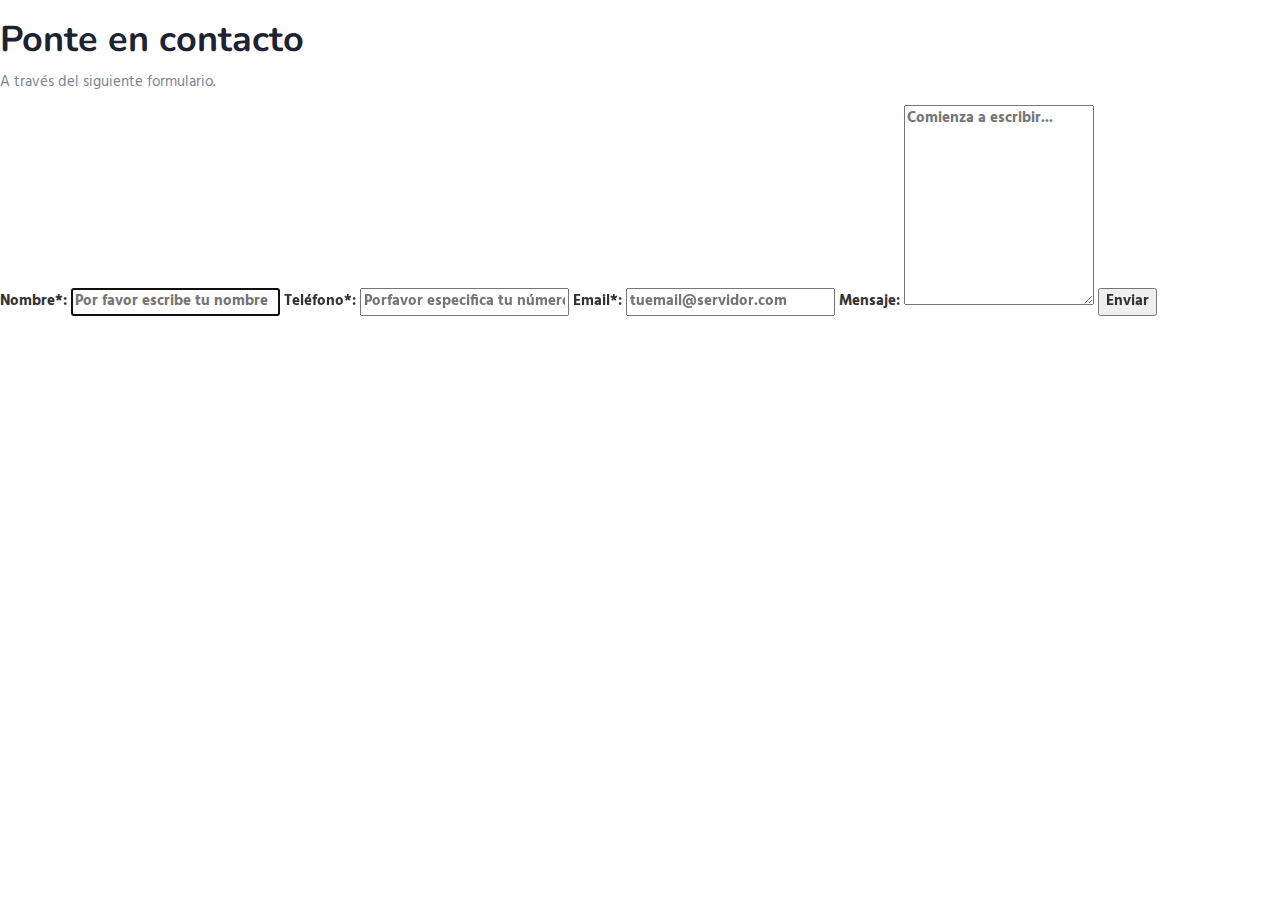
<file: prueba.html>
<html>
	<head>
    <!-- Meta Tags -->
    <meta charset="utf-8">
    <meta http-equiv="X-UA-Compatible" content="IE=edge">
    <meta name="viewport" content="width=device-width, initial-scale=1">
    <meta name="author" content="themexriver">

    <!-- Page Title -->
    <title> KONEXIA </title>

    <!-- Icon fonts -->
    <link href="assets/css/font-awesome.min.css" rel="stylesheet">
    <link href="assets/css/flaticon.css" rel="stylesheet">

    <!-- Bootstrap core CSS -->
    <link href="assets/css/bootstrap.min.css" rel="stylesheet">

    <!-- Plugins for this template -->
    <link href="assets/css/animate.css" rel="stylesheet">
    <link href="assets/css/owl.carousel.css" rel="stylesheet">
    <link href="assets/css/owl.theme.css" rel="stylesheet">
    <link href="assets/css/slick.css" rel="stylesheet">
    <link href="assets/css/slick-theme.css" rel="stylesheet">
    <link href="assets/css/owl.transitions.css" rel="stylesheet">
    <link href="assets/css/jquery.fancybox.css" rel="stylesheet">

    <!-- Custom styles for this template -->
    <link href="assets/css/style.css" rel="stylesheet">

    <link rel="shortcut icon" type="image/ico" href="assets/images/favicon.ico"/>

    <!-- HTML5 shim and Respond.js for IE8 support of HTML5 elements and media queries -->
    <!--[if lt IE 9]>
    <script src="https://oss.maxcdn.com/html5shiv/3.7.3/html5shiv.min.js"></script>
    <script src="https://oss.maxcdn.com/respond/1.4.2/respond.min.js"></script>
    <![endif]-->

</head>

	<body>
		  <div class="wrapper"> 
			 <div id="formulariocontacto">
			 <form name="primerformulario" id="ff" method="post" action="envio.php">
			 <h1>Ponte en contacto</h1>
			 <p>A través del siguiente formulario.</p> 
			 <label>
			 <span>Nombre*:</span>
			 <input type="text" placeholder="Por favor escribe tu nombre" name="name" id="name" required autofocus>
			 </label>
			 
			 <label>
			 <span>Teléfono*:</span> 
			 <input type="tel" placeholder="Porfavor especifica tu número de teléfono" name="telefono" id="telefono" required>
			 </label>
			 <label>
			 <span>Email*:</span>
			 <input type="email" placeholder="tuemail@servidor.com" name="email" id="email" required>
			 </label>
			 <label>
			 <span>Mensaje:</span>
			 <textarea id="mensaje" name="mensaje" placeholder="Comienza a escribir..." style="height:200px"></textarea>
			 <input class="sendButton" type="submit" name="Submit" value="Enviar">
			 
			 </form>
			 </div>
			 </div>
	</body>
</html>
</file>
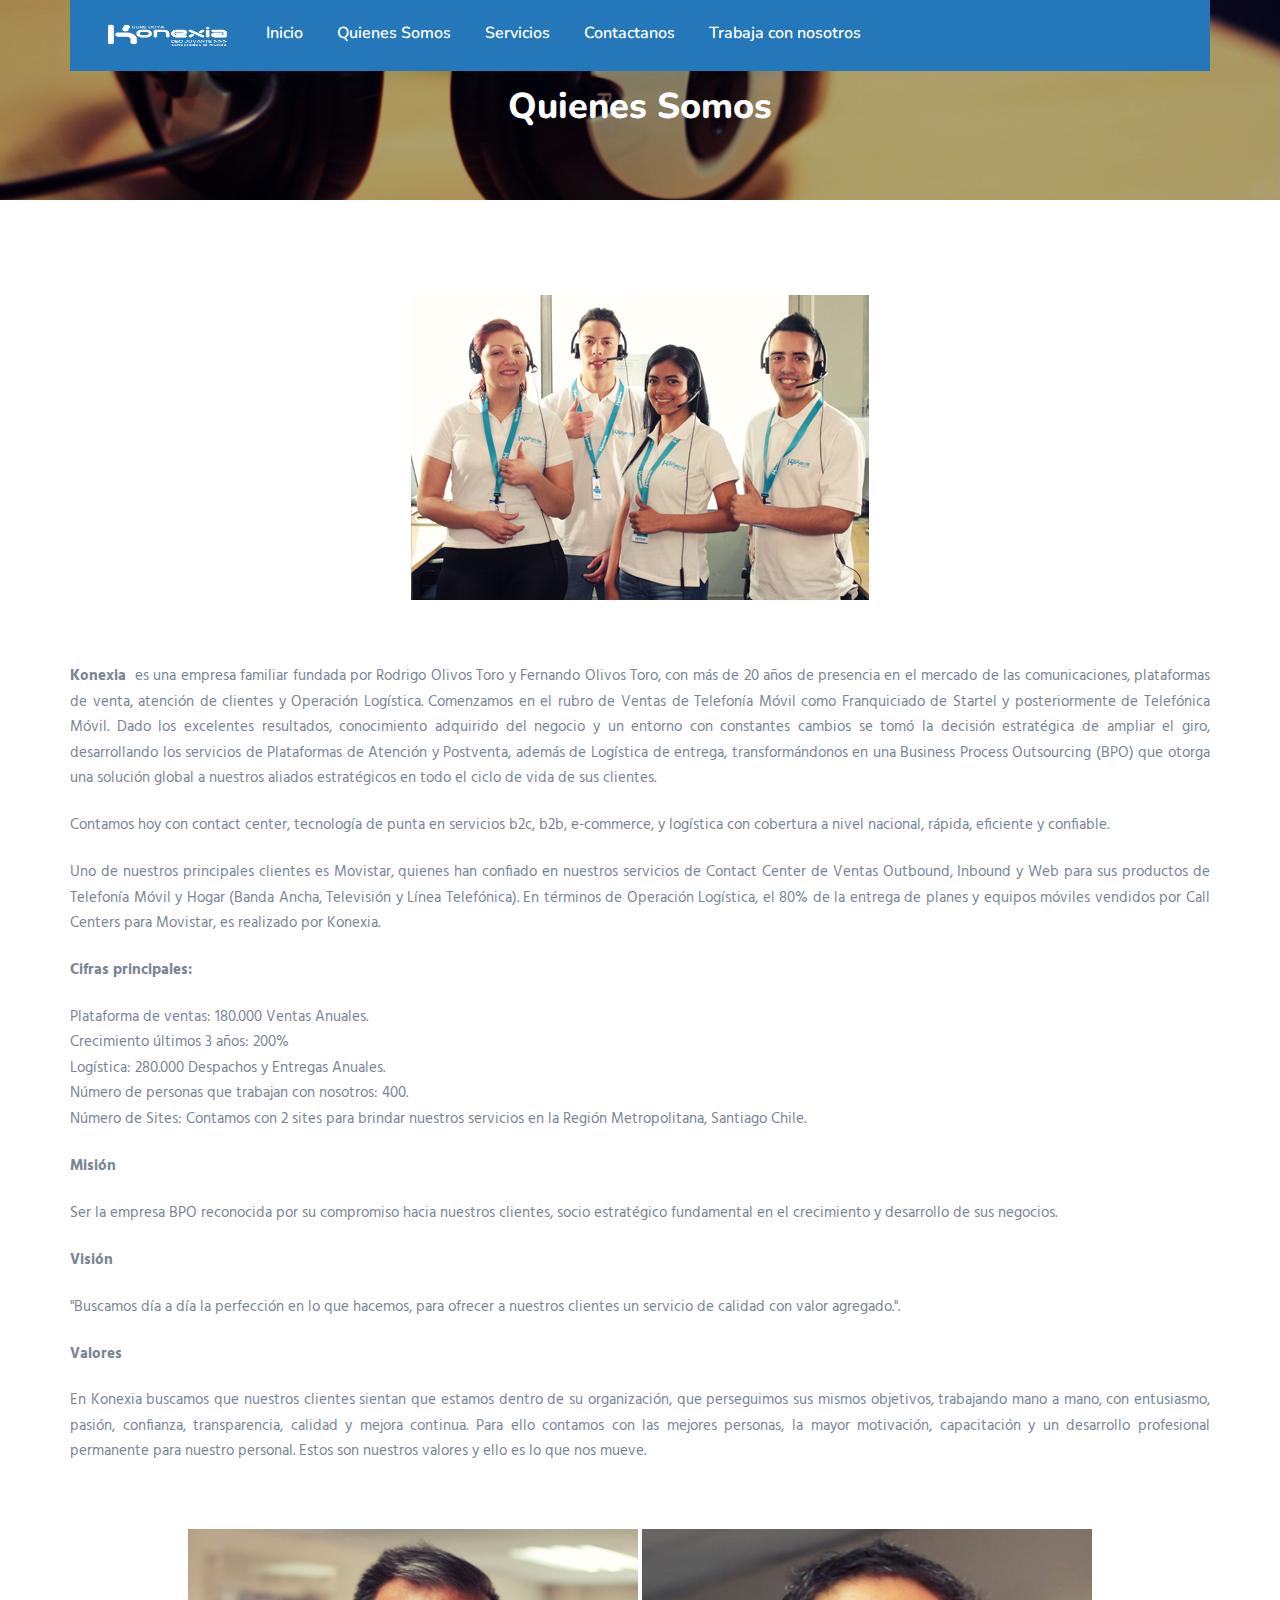
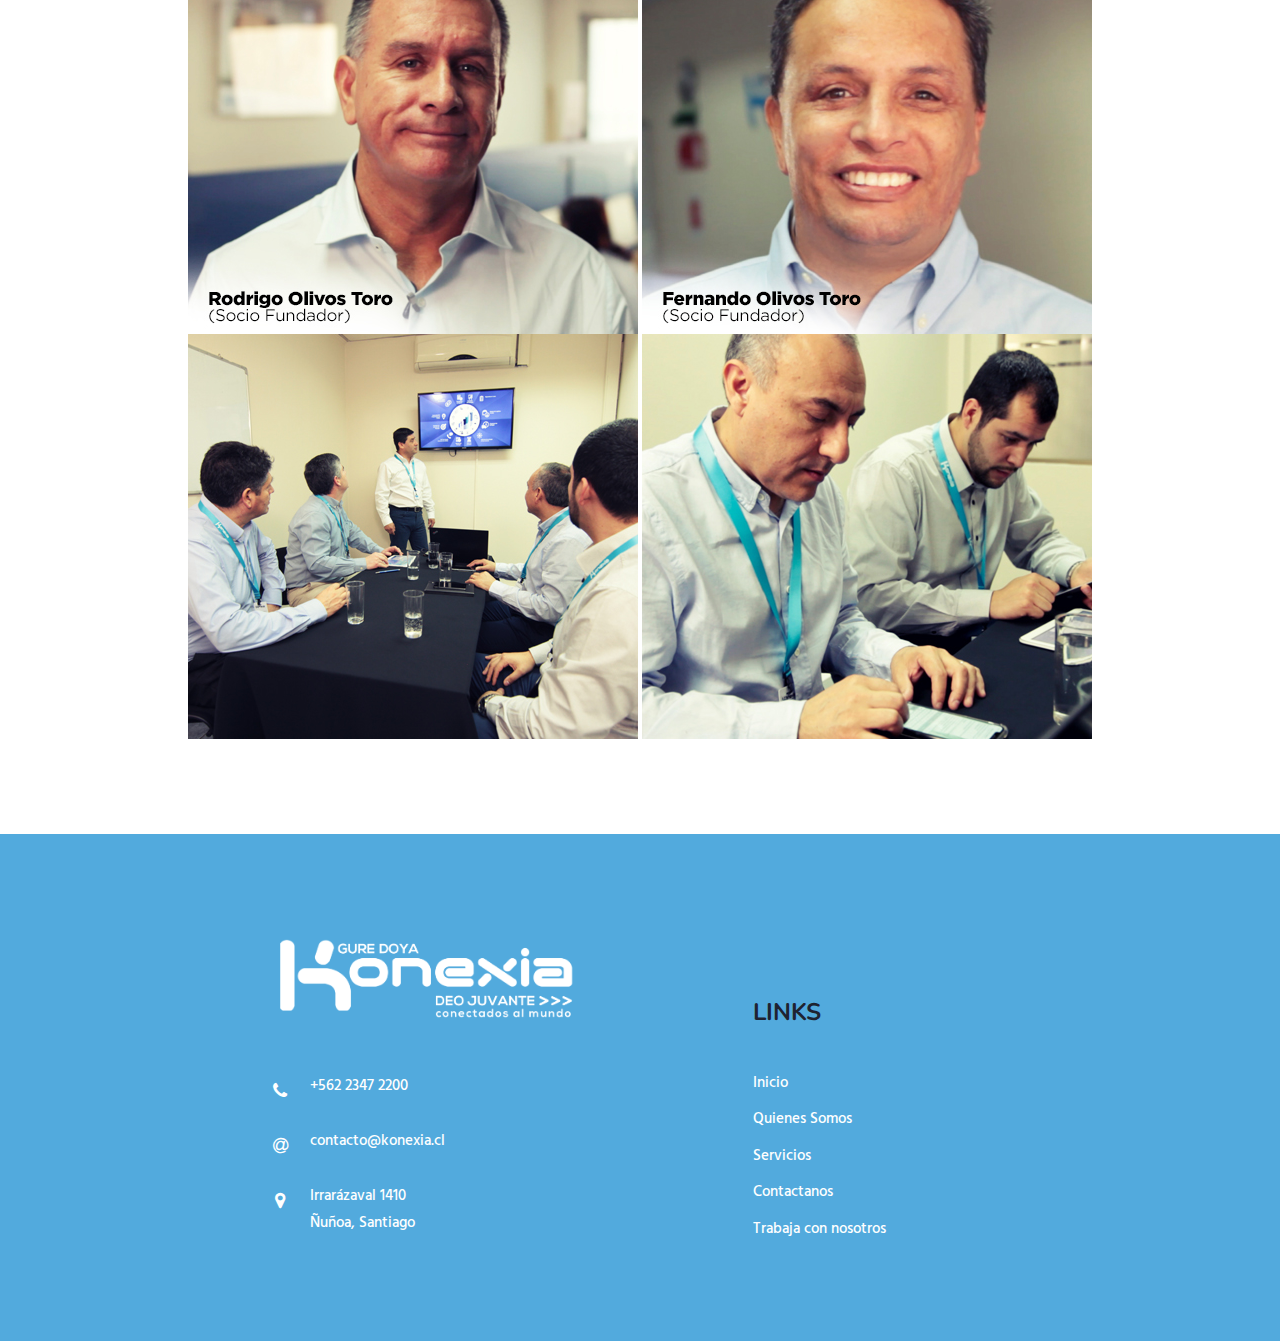
<file: somos.html>
<!DOCTYPE html>
<html lang="en">
<head>
    <!-- Meta Tags -->
    <meta charset="utf-8">
    <meta http-equiv="X-UA-Compatible" content="IE=edge">
    <meta name="viewport" content="width=device-width, initial-scale=1">
    <meta name="author" content="themexriver">

    <!-- Page Title -->
    <title> KONEXIA </title>

    <!-- Icon fonts -->
    <link href="assets/css/font-awesome.min.css" rel="stylesheet">
    <link href="assets/css/flaticon.css" rel="stylesheet">

    <!-- Bootstrap core CSS -->
    <link href="assets/css/bootstrap.min.css" rel="stylesheet">

    <!-- Plugins for this template -->
    <link href="assets/css/animate.css" rel="stylesheet">
    <link href="assets/css/owl.carousel.css" rel="stylesheet">
    <link href="assets/css/owl.theme.css" rel="stylesheet">
    <link href="assets/css/slick.css" rel="stylesheet">
    <link href="assets/css/slick-theme.css" rel="stylesheet">
    <link href="assets/css/owl.transitions.css" rel="stylesheet">
    <link href="assets/css/jquery.fancybox.css" rel="stylesheet">

    <!-- Custom styles for this template -->
    <link href="assets/css/style.css" rel="stylesheet">

    <link rel="shortcut icon" type="image/ico" href="assets/images/favicon.ico"/>

    <!-- HTML5 shim and Respond.js for IE8 support of HTML5 elements and media queries -->
    <!--[if lt IE 9]>
    <script src="https://oss.maxcdn.com/html5shiv/3.7.3/html5shiv.min.js"></script>
    <script src="https://oss.maxcdn.com/respond/1.4.2/respond.min.js"></script>
    <![endif]-->

</head>

<body class="about-pg">

    <!-- start page-wrapper -->
    <div class="page-wrapper">

        <!-- start preloader -->
        <div class="preloader">
            <div class="inner">
                <span></span>
                <span></span>
                <span></span>
                <span></span>
                <span></span>
            </div>
        </div>
        <!-- end preloader -->

        <!-- Start header -->
        <header class="site-header header-style-3">
            
            <div class="logoKonexia" style="background-color:black;">
                <br>
                <center>
                    <img src="assets/images/logo.png" style="height:50px;width:125px;">
                </center>
                <br>
            </div>

            <nav class="navigation navbar navbar-default">
                <div class="container" style="background-color:#2477b8;">
                    <div class="navbar-header">
                        <button type="button" class="open-btn">
                            <span class="sr-only">Toggle navigation</span>
                            <span class="icon-bar"></span>
                            <span class="icon-bar"></span>
                            <span class="icon-bar"></span>
                        </button>
                    </div>
                    <div id="navbar" class="navbar-collapse collapse navbar-left navigation-holder">
                        <button class="close-navbar"><i class="fa fa-close"></i></button>
                        <ul class="nav navbar-nav">
                            <li >
                                <a href="index.html"><img class="logoNavResp" src="assets/images/logo.png" style="width:130px;height:25px;"></a>
                            </li>
                            <li>
                                <a href="index.html" style="color:white;">Inicio</a>
                            </li>
                            <li><a href="somos.html" style="color:white;">Quienes Somos</a></li>
                            <li class="menu-item-has-children">
                                <a href="servicios.html" style="color:white;">Servicios</a>
                                <ul class="sub-menu">
                                    <li><a href="contactcenter.html">Contact Center</a></li>
                                    <li><a href="logisticaentrega.html">Delivery / Logística de Entrega</a></li>
                                    <li><a href="backoffice.html">Back Office</a></li>
                                </ul>
                            </li>
                            <li><a href="contacto.html" style="color:white;">Contactanos</a></li>
                            <li><a href="trabajaconnosotros.html" style="color:white;">Trabaja con nosotros</a></li>
                        </ul>
                    </div><!-- end of nav-collapse -->

                    <!--
                    <div class="search-social">
                        <div class="social">
                            <ul>
                                <li><a href="http://www.facebook.com"><i class="fa fa-facebook"></i></a></li>
                                <li><a href="http://www.twitter.com"><i class="fa fa-twitter"></i></a></li>
                                <li><a href="http://www.linkedin.com"><i class="fa fa-linkedin"></i></a></li>
                                <li><a href="http://www.plus.google.com"><i class="fa fa-google-plus"></i></a></li>
                                <li><a href="#"><i class="fa fa-rss"></i></a></li>
                            </ul>
                        </div>
                        
                    </div>
                -->
                </div><!-- end of container -->
            </nav>
        </header>
        <!-- end of header -->


        <!-- start page-title -->
        <section class="page-title">
            <div class="container">
                <div class="row">
                    <div class="col col-xs-12">
                        <h2>Quienes Somos</h2>
                    </div>
                </div> <!-- end row -->
            </div> <!-- end container -->
        </section>        
        <!-- end page-title -->


        <!-- start about-details-section --> 
        <section class="about-details-section section-padding">
            <div class="container">
                <div class="row">
                    <div class="col col-md-12">
                        <center><img src="assets/images/somos/somos1.jpg"></center>
                        <br>
                        <br>
                        <br>
                        <p class="textosJustificados"><strong>Konexia</strong>  es una empresa familiar fundada por Rodrigo Olivos Toro y Fernando Olivos Toro, con más
                        de 20 años de presencia en el mercado de las comunicaciones, plataformas de venta,
                        atención de clientes y Operación Logística. Comenzamos en el rubro de Ventas de Telefonía Móvil
                        como Franquiciado de Startel y posteriormente de Telefónica Móvil. Dado los excelentes
                        resultados, conocimiento adquirido del negocio y un entorno con constantes cambios se tomó la
                        decisión estratégica de ampliar el giro, desarrollando los servicios de Plataformas de Atención y
                        Postventa, además de Logística de entrega, transformándonos en una Business Process
                        Outsourcing (BPO) que otorga una solución global a nuestros aliados estratégicos en todo el ciclo
                        de vida de sus clientes.</p>
                        <br>
                        <p class="textosJustificados">Contamos hoy con contact center, tecnología de punta en servicios b2c, b2b, e-commerce, y
                        logística con cobertura a nivel nacional, rápida, eficiente y confiable.</p>
                        <br>
                        <p class="textosJustificados">Uno de nuestros principales clientes es Movistar, quienes han confiado en nuestros servicios de
                        Contact Center de Ventas Outbound, Inbound y Web para sus productos de Telefonía Móvil y
                        Hogar (Banda Ancha, Televisión y Línea Telefónica). En términos de Operación Logística, el 80% de la entrega de planes y equipos móviles vendidos por Call Centers para Movistar, es realizado por
                        Konexia.</p>

                        <br>
                        <strong><p class="textosJustificados">Cifras principales: </p></strong>
                        <br>
                        <p>Plataforma de ventas: 180.000 Ventas Anuales.</p>
                        <p>Crecimiento últimos 3 años: 200%</p>
                        <p>Logística: 280.000 Despachos y Entregas Anuales.</p>
                        <p>Número de personas que trabajan con nosotros: 400.</p>
                        <p>Número de Sites: Contamos con 2 sites para brindar nuestros servicios en la Región Metropolitana, Santiago Chile.</p>

                        <br>
                        <strong><p>Misión</p></strong>
                        <br>
                        <p>Ser la empresa BPO reconocida por su compromiso hacia nuestros clientes, socio estratégico fundamental en el crecimiento y desarrollo de sus negocios.</p>
                        <br>
                        <strong><p>Visión</p></strong>
                        <br>
                        <p>"Buscamos día a día la perfección en lo que hacemos, para ofrecer a nuestros clientes un servicio de calidad con valor agregado.".</p>
                        <br>
                        <strong><p>Valores</p></strong>
                        <br>
                        <p class="textosJustificados">En Konexia buscamos que nuestros clientes sientan que estamos dentro de su organización, que perseguimos sus mismos objetivos, trabajando mano a mano, con entusiasmo, pasión, confianza, transparencia, calidad y mejora continua. Para ello contamos con las mejores personas, la mayor motivación, capacitación y un desarrollo profesional permanente para nuestro personal. Estos son nuestros valores y ello es lo que nos mueve.</p>
                        <br>
                        <br>
                        <br>

                        <center>
                        <img src="assets/images/somos/gerente1.jpg">
                        <img src="assets/images/somos/gerente2.jpg">
                        <br>
                        <img src="assets/images/somos/somos3.jpg">
                        <img src="assets/images/somos/somos4.jpg">
                        </center>
                    </div>
                    
                </div>


                
            </div> <!-- end container -->
        </section>
        <!-- end about-details-section -->

       




        


        <!-- start site-footer -->
        <footer class="site-footer">
            <div class="upper-footer">
                <div class="container">
                    <div class="row">
                        <div class="col col-md-2">
                        </div>
                        <div class="col col-md-5 col-sm-6">
                            <div class="widget about-widget">
                                <div class="footer-logo"><img src="assets/images/footer-logo.png" style="width:70%;" alt></div>
                                <ul class="contact-info">
                                    <li style="color:white;"><i class="fa fa-phone"></i> +562 2347 2200</li>
                                    <li style="color:white;"><i class="fa fa-at" aria-hidden="true"></i>
                                     contacto@konexia.cl</li>
                                     <li style="color:white;"><i class="fa fa-map-marker" aria-hidden="true"></i>Irrarázaval 1410<br> Ñuñoa, Santiago</li>

                                </ul>
                            </div>
                        </div>

                        

                        <div class="col col-md-4 col-sm-6">
                            <div class="widget quick-links-widget">
                                <br>
                                <br>
                                <br>
                                <h3>Links</h3>
                                <ul>
                                    <li style="color:white;"><a href="index.html">Inicio</a></li>
                                    <li style="color:white;"><a href="somos.html">Quienes Somos</a></li>
                                    <li style="color:white;"><a href="servicios.html">Servicios</a></li>
                                    <li style="color:white;"><a href="contacto.html">Contactanos</a></li>
                                    <li style="color:white;"><a href="trabajaconnosotros.html">Trabaja con nosotros</a></li>
                                </ul>
                            </div>
                        </div>
                        <div class="col col-md-2">
                        </div>

                    </div>
                </div>
            </div> <!-- end upper-footer -->
        </footer>
        <!-- end site-footer -->
    </div>
    <!-- end of page-wrapper -->



    <!-- All JavaScript files
    ================================================== -->
    <script src="assets/js/jquery.min.js"></script>
    <script src="assets/js/bootstrap.min.js"></script>

    <!-- Plugins for this template -->
    <script src="assets/js/jquery-plugin-collection.js"></script>

    <!-- Custom script for this template -->
    <script src="assets/js/script.js"></script>
</body>
</html>
</file>
<file: assets/css/flaticon.css>
/*
  	Flaticon icon font: Flaticon
  	Creation date: 05/06/2018 06:04
  	*/

@font-face {
  font-family: "Flaticon";
  src: url("../fonts/Flaticon.eot");
  src: url("../fonts/Flaticon.eot?#iefix") format("embedded-opentype"),
       url("../fonts/Flaticon.woff") format("woff"),
       url("../fonts/Flaticon.ttf") format("truetype"),
       url("../fonts/Flaticon.svg#Flaticon") format("svg");
  font-weight: normal;
  font-style: normal;
}

@media screen and (-webkit-min-device-pixel-ratio:0) {
  @font-face {
    font-family: "Flaticon";
    src: url("../fonts/Flaticon.svg#Flaticon") format("svg");
  }
}

[class^="flaticon-"]:before, [class*=" flaticon-"]:before,
[class^="flaticon-"]:after, [class*=" flaticon-"]:after {   
  font-family: Flaticon;
        font-size: 20px;
font-style: normal;
margin-left: 20px;
}

.flaticon-report:before { content: "\f100"; }
.flaticon-analysis:before { content: "\f101"; }
.flaticon-clock-2:before { content: "\f102"; }
.flaticon-clock-1:before { content: "\f103"; }
.flaticon-world:before { content: "\f104"; }
.flaticon-globe:before { content: "\f105"; }
.flaticon-house-outline:before { content: "\f106"; }
.flaticon-bus-side-view:before { content: "\f107"; }
.flaticon-money:before { content: "\f108"; }
.flaticon-business-and-finance:before { content: "\f109"; }
.flaticon-clock:before { content: "\f10a"; }
.flaticon-medical-history:before { content: "\f10b"; }
.flaticon-family:before { content: "\f10c"; }
.flaticon-car-1:before { content: "\f10d"; }
.flaticon-car:before { content: "\f10e"; }
.flaticon-up-arrow:before { content: "\f10f"; }
.flaticon-diagram:before { content: "\f110"; }
.flaticon-salary:before { content: "\f111"; }
.flaticon-businessman:before { content: "\f112"; }
.flaticon-trophy:before { content: "\f113"; }
.flaticon-like:before { content: "\f114"; }
.flaticon-group:before { content: "\f115"; }
.flaticon-music:before { content: "\f116"; }
.flaticon-graphic:before { content: "\f117"; }
.flaticon-hand-shake:before { content: "\f118"; }
.flaticon-coins:before { content: "\f119"; }
.flaticon-closed-envelope:before { content: "\f11a"; }
.flaticon-placeholder:before { content: "\f11b"; }
.flaticon-phone-call:before { content: "\f11c"; }
</file>
<file: assets/css/style.css>
/*------------------------------------------------------------------
[Master Stylesheet]
Theme Name: 	Financer
Version:        1.0.0
Author:         themexriver
URL:            http://themeforest.net/user/themexriver
-------------------------------------------------------------------*/
/*--------------------------------------------------------------
>>> TABLE OF CONTENTS:
----------------------------------------------------------------
#0.1	Theme Reset Style
#0.2	Global Elements
#0.3	header
#0.4	hero-slider
#0.5	footer
#0.6	services-section
#0.7	about-section
#0.8	industry-section
#0.9	contact-section
#1.0	projects-section
#1.1	team-section
#1.2	cta-section
#1.3	latest-blog-section
#1.4	partners-section


---------------------------------------------------------------
	#home style 2
---------------------------------------------------------------
#2.1	services-section-s2
#2.2	cta-section-s2
#2.3	about-section-s2
#2.4	insurance-section
#2.5	projects-section-s2
#2.6	testimonials-faq-section
#2.7	latest-blog-section-s2


---------------------------------------------------------------
	#home style 3
---------------------------------------------------------------
#3.1	services-section-s3
#3.2	about-section-s3
#3.3	case-studies-section
#3.4	testimonials-faq-section


---------------------------------------------------------------
	#about page
---------------------------------------------------------------
#4.1	about-details-section
#4.2	about-video-progress-section
#4.3	partners-section-s3


---------------------------------------------------------------
	#partnership page
---------------------------------------------------------------
#5.1	partnership-section


---------------------------------------------------------------
	#team page
---------------------------------------------------------------
#6.1	team-pg-section


---------------------------------------------------------------
	#carrer page
---------------------------------------------------------------
#7.1	career-section


---------------------------------------------------------------
	#faq page
---------------------------------------------------------------
#8.1	faq-pg-section


---------------------------------------------------------------
	#testimonials page
---------------------------------------------------------------
#9.1	testimonials-pg-section


---------------------------------------------------------------
	#Projects page
---------------------------------------------------------------
#10.1	projects-pg-projects-section


---------------------------------------------------------------
	#Services page
---------------------------------------------------------------
#11.1	services-pg-section


---------------------------------------------------------------
	#service single page
---------------------------------------------------------------
#12.1	service-single-content	


---------------------------------------------------------------
	#case studies page
---------------------------------------------------------------
#13.1	case-studies-pg-section


---------------------------------------------------------------
	#case studies single page
---------------------------------------------------------------
#14.1	case-study-single-content


---------------------------------------------------------------
	#contact page
---------------------------------------------------------------
#15.1	contact-section-wrapper
#15.2	global-contact-section


---------------------------------------------------------------
	#blog page
---------------------------------------------------------------
#16.1	blog-calassic-main-content


---------------------------------------------------------------
	 #Blog details
---------------------------------------------------------------
#13.0 blog-single-section


----------------------------------------------------------------*/
/*---------------------------
	Fonts
----------------------------*/
@import url("https://fonts.googleapis.com/css?family=Hind:400,500|Nunito:400,600,700");
/*--------------------------------------------------------------
#0.1    Theme Reset Style
--------------------------------------------------------------*/
html {
  font-size: 15px;
}

body {
  font-family: "Hind", sans-serif;
  background-color: #fff;
  font-size: 15px;
  font-size: 1rem;
  -webkit-font-smoothing: antialiased;
  overflow-x: hidden;
}

@media (max-width: 767px) {
  body {
    font-size: 14px;
  }
}

p {
  color: #7a8595;
  line-height: 1.7em;
}

h1,
h2,
h3,
h4,
h5,
h6 {
  font-family: "Nunito", sans-serif;
  font-weight: bold;
  color: #1e2331;
}

ul {
  list-style-type: none;
  padding-left: 0;
  margin: 0;
}

a {
  -webkit-transition: all 0.2s;
  -moz-transition: all 0.2s;
  -o-transition: all 0.2s;
  -ms-transition: all 0.2s;
  transition: all 0.2s;
}

a:hover,
a:focus {
  text-decoration: none;
}

img {
  max-width: 100%;
}

/*--------------------------------------------------------------
#0.2    Global Elements
--------------------------------------------------------------*/
.page-wrapper {
  position: relative;
  overflow: hidden;
}

.wow {
  visibility: hidden;
}

.fi:before {
  margin: 0;
}

.section-padding {
  padding: 100px 0;
}

@media (max-width: 991px) {
  .section-padding {
    padding: 90px 0;
  }
}

@media (max-width: 767px) {
  .section-padding {
    padding: 80px 0;
  }
}

/*** contact form error handling ***/
.contact-validation-active .error-handling-messages {
  width: 100%;
  clear: both;
}

.contact-validation-active label.error {
  color: red !important;
  font-size: 0.93333rem;
  font-weight: normal;
  margin: 5px 0 0 0;
}

.contact-validation-active #loader {
  display: none;
  margin-top: 10px;
}

.contact-validation-active #success,
.contact-validation-active #error {
  width: 100%;
  color: #fff;
  padding: 5px 10px;
  font-size: 16px;
  text-align: center;
  display: none;
}

@media (max-width: 767px) {
  .contact-validation-active #success,
  .contact-validation-active #error {
    font-size: 15px;
  }
}

.contact-validation-active #success {
  background-color: #009a00;
  border-left: 5px solid green;
  margin-bottom: 5px;
}

.contact-validation-active #error {
  background-color: #ff1a1a;
  border-left: 5px solid red;
}

.contact-validation-active #loader {
  text-align: left;
  color: #09a223;
  font-size: 8px;
  font-size: 0.53333rem;
}

/** for popup image ***/
.mfp-wrap {
  background-color: rgba(0, 0, 0, 0.9);
  z-index: 99999;
}

.mfp-with-zoom .mfp-container,
.mfp-with-zoom.mfp-bg {
  opacity: 0;
  -webkit-backface-visibility: hidden;
  -webkit-transition: all 0.3s ease-out;
  -moz-transition: all 0.3s ease-out;
  -o-transition: all 0.3s ease-out;
  transition: all 0.3s ease-out;
}

.mfp-with-zoom.mfp-ready .mfp-container {
  opacity: 1;
}

.mfp-with-zoom.mfp-ready.mfp-bg {
  opacity: 0.8;
}

.mfp-with-zoom.mfp-removing .mfp-container,
.mfp-with-zoom.mfp-removing.mfp-bg {
  opacity: 0;
}

/*** for fancybox video ***/
.fancybox-overlay {
  background: rgba(0, 0, 0, 0.9);
  z-index: 9999 !important;
}

.fancybox-wrap {
  z-index: 99999 !important;
}

.section-title, .section-title-s2, .section-title-s3 {
  text-align: center;
  margin-bottom: 50px;
  margin-top: -5px;
}

@media (max-width: 767px) {
  .section-title, .section-title-s2, .section-title-s3 {
    margin-bottom: 40px;
    padding: 0 100px;
  }
}

@media (max-width: 600px) {
  .section-title, .section-title-s2, .section-title-s3 {
    padding: 0;
  }
}

.section-title > span, .section-title-s2 > span, .section-title-s3 > span {
  font-size: 16px;
  font-size: 1.06667rem;
  font-weight: 500;
  color: #7a8595;
  text-transform: uppercase;
}

.section-title h2, .section-title-s2 h2, .section-title-s3 h2 {
  font-size: 36px;
  font-size: 2.4rem;
  line-height: 1.17em;
  margin: 0.27em 0 0;
}

@media (max-width: 991px) {
  .section-title h2, .section-title-s2 h2, .section-title-s3 h2 {
    font-size: 30px;
    font-size: 2rem;
  }
}

@media (max-width: 767px) {
  .section-title h2, .section-title-s2 h2, .section-title-s3 h2 {
    font-size: 25px;
    font-size: 1.66667rem;
  }
}

.section-title-s2 {
  text-align: left;
  margin-bottom: 20px;
}

@media (max-width: 767px) {
  .section-title-s2 {
    margin-bottom: 20px;
    padding: 0;
  }
}

.section-title-s2 h2 {
  font-size: 30px;
  font-size: 2rem;
  line-height: 1.17em;
  margin: 0.27em 0 0;
}

@media (max-width: 991px) {
  .section-title-s2 h2 {
    font-size: 25px;
    font-size: 1.66667rem;
  }
}

@media (max-width: 767px) {
  .section-title-s2 h2 {
    font-size: 22px;
    font-size: 1.46667rem;
  }
}

.section-title-s3 h2 {
  font-size: 30px;
  font-size: 2rem;
  line-height: 1.17em;
  margin: 0.27em 0 0;
}

@media (max-width: 991px) {
  .section-title-s3 h2 {
    font-size: 28px;
    font-size: 1.86667rem;
  }
}

@media (max-width: 767px) {
  .section-title-s3 h2 {
    font-size: 25px;
    font-size: 1.66667rem;
  }
}

.section-title-s4 {
  text-align: center;
  margin-bottom: 50px;
}

@media (max-width: 991px) {
  .section-title-s4 {
    margin-bottom: 45px;
  }
}

@media (max-width: 767px) {
  .section-title-s4 {
    margin-bottom: 40px;
  }
}

.section-title-s4 h2 {
  font-size: 30px;
  font-size: 2rem;
  line-height: 1.17em;
  margin: -0.23em 0 0.67em;
}

@media (max-width: 991px) {
  .section-title-s4 h2 {
    font-size: 28px;
    font-size: 1.86667rem;
  }
}

@media (max-width: 767px) {
  .section-title-s4 h2 {
    font-size: 25px;
    font-size: 1.66667rem;
  }
}

.section-title-s4 p {
  margin-bottom: 0;
}

.section-title-s5 {
  text-align: center;
  margin-bottom: 35px;
}

.section-title-s5 h2 {
  font-size: 36px;
  font-size: 2.4rem;
  line-height: 1.17em;
  margin: -0.2em 0 0.71em;
}

@media (max-width: 991px) {
  .section-title-s5 h2 {
    font-size: 30px;
    font-size: 2rem;
  }
}

@media (max-width: 767px) {
  .section-title-s5 h2 {
    font-size: 25px;
    font-size: 1.66667rem;
  }
}

.section-title-s5 p {
  line-height: 1.8em;
  margin: 0;
}

.section-title-s6 {
  text-align: center;
  margin-bottom: 35px;
}

.section-title-s6 h2 {
  font-size: 36px;
  font-size: 2.4rem;
  line-height: 1.17em;
  margin: -0.2em 0 0.71em;
}

@media (max-width: 991px) {
  .section-title-s6 h2 {
    font-size: 30px;
    font-size: 2rem;
  }
}

@media (max-width: 767px) {
  .section-title-s6 h2 {
    font-size: 25px;
    font-size: 1.66667rem;
  }
}

.theme-btn, .theme-btn-s2, .theme-btn-s3, .theme-btn-s5 {
  font-family: "Nunito", sans-serif;
  background-color: #2477b8;
  font-size: 18px;
  font-size: 1.2rem;
  font-weight: 600;
  color: #fff;
  padding: 12px 30px;
  border: 0;
  border-radius: 2px;
  display: inline-block;
}

.theme-btn:hover, .theme-btn-s2:hover, .theme-btn-s3:hover, .theme-btn-s5:hover, .theme-btn:focus, .theme-btn-s2:focus, .theme-btn-s3:focus, .theme-btn-s5:focus, .theme-btn:active, .theme-btn-s2:active, .theme-btn-s3:active, .theme-btn-s5:active {
  background-color: #379ae8;
  color: #fff;
}

@media (max-width: 991px) {
  .theme-btn, .theme-btn-s2, .theme-btn-s3, .theme-btn-s5 {
    font-size: 16px;
    font-size: 1.06667rem;
    padding: 10px 25px;
  }
}

@media (max-width: 767px) {
  .theme-btn, .theme-btn-s2, .theme-btn-s3, .theme-btn-s5 {
    font-size: 15px;
    font-size: 1rem;
    padding: 9px 25px;
  }
}

.theme-btn-s2, .theme-btn-s3 {
  background-color: #fff;
  font-size: 16px;
  font-size: 1.06667rem;
  color: #2477b8;
  padding: 10px 25px;
  border-radius: 0;
  -webkit-box-shadow: 1px 8px 11px 1px rgba(171, 171, 171, 0.3);
  box-shadow: 1px 8px 11px 1px rgba(171, 171, 171, 0.3);
}

@media (max-width: 991px) {
  .theme-btn-s2, .theme-btn-s3 {
    font-size: 15px;
    font-size: 1rem;
    padding: 9px 22px;
  }
}

@media (max-width: 767px) {
  .theme-btn-s2, .theme-btn-s3 {
    font-size: 14px;
    font-size: 0.93333rem;
    padding: 8px 22px;
  }
}

.theme-btn-s3 {
  background-color: #2477b8;
  color: #fff;
  -webkit-box-shadow: none;
  box-shadow: none;
}

.theme-btn-s4 {
  font-family: "Nunito", sans-serif;
  background-color: #fff;
  font-size: 16px;
  font-size: 1.06667rem;
  font-weight: 600;
  color: black;
  border: 1px solid #2477b8;
  padding: 10px 30px;
  display: inline-block;
}

.theme-btn-s4:hover, .theme-btn-s4:focus, .theme-btn-s4:active {
  background-color: #2477b8;
  color: #fff;
}

@media (max-width: 991px) {
  .theme-btn-s4 {
    font-size: 14px;
    font-size: 0.93333rem;
    padding: 9px 25px;
  }
}

@media (max-width: 767px) {
  .theme-btn-s4 {
    padding: 8px 22px;
  }
}

.theme-btn-s5 {
  font-weight: bold;
  font-size: 16px;
  font-size: 1.06667rem;
  padding: 9px 30px;
}

.theme-btn-s5:hover, .theme-btn-s5:focus, .theme-btn-s5:active {
  background-color: #088a1e;
  color: #fff;
}

@media (max-width: 991px) {
  .theme-btn-s5 {
    font-size: 14px;
    font-size: 0.93333rem;
    padding: 7px 25px;
  }
}

.form input,
.form textarea,
.form select {
  border-color: #bfbfbf;
  border-radius: 0;
  outline: 0;
  -webkit-box-shadow: none;
  box-shadow: none;
  color: #595959;
}

.form input:focus,
.form textarea:focus,
.form select:focus {
  border-color: #09a223;
  -webkit-box-shadow: 0 0 5px 0 #0cd22d;
  -moz-box-shadow: 0 0 5px 0 #0cd22d;
  -o-box-shadow: 0 0 5px 0 #0cd22d;
  -ms-box-shadow: 0 0 5px 0 #0cd22d;
  box-shadow: 0 0 5px 0 #0cd22d;
}

.form ::-webkit-input-placeholder {
  font-style: 14px;
  font-style: italic;
  color: #595959;
}

.form :-moz-placeholder {
  font-style: 14px;
  font-style: italic;
  color: #595959;
}

.form ::-moz-placeholder {
  font-style: 14px;
  font-style: italic;
  color: #595959;
}

.form :-ms-input-placeholder {
  font-style: 14px;
  font-style: italic;
  color: #595959;
}

.form select {
  font-style: italic;
  background: url(../images/select-icon.png) no-repeat right center;
  display: inline-block;
  -webkit-appearance: none;
  -moz-appearance: none;
  -ms-appearance: none;
  appearance: none;
  cursor: pointer;
}

.form select::-ms-expand {
  /* for IE 11 */
  display: none;
}

/******************************
	#page title
******************************/
.page-title {
  background: url("../images/pg-title-bg.jpg") center center/cover no-repeat local;
  width: 100%;
  height: 200px;
  text-align: center;
  position: relative;
}

.page-title:before {
  content: "";
  background-color: rgba(0, 0, 0, 0.3);
  width: 100%;
  height: 100%;
  position: absolute;
  left: 0;
  top: 0;
}

.page-title .container {
  height: 100%;
  display: table;
}

.page-title .container > .row {
  vertical-align: middle;
  display: table-cell;
}

.page-title h2,
.page-title ol {
  color: #fff;
}

.page-title h2 {
  font-size: 36px;
  font-size: 2.4rem;
  font-weight: 800;
  margin: 0.6em 0 0.20em;
}

@media (max-width: 991px) {
  .page-title h2 {
    font-size: 35px;
    font-size: 2.33333rem;
  }
}

@media (max-width: 767px) {
  .page-title h2 {
    font-size: 28px;
    font-size: 1.86667rem;
    font-weight: bold;
  }
}

.page-title .breadcrumb {
  background-color: transparent;
  padding: 0;
}

@media (max-width: 767px) {
  .page-title .breadcrumb {
    text-align: center;
  }
}

.page-title .breadcrumb li {
  font-size: 14px;
  font-size: 0.93333rem;
  color: #9ca2b2;
  margin-right: 5px;
}

.page-title .breadcrumb li a {
  color: #09a223;
}

.page-title .breadcrumb li a:hover {
  color: #067219;
}

.page-title .breadcrumb > li + li:before {
  font-family: "FontAwesome";
  content: "\f105";
  color: #09a223;
  margin-right: 5px;
}

/*********************************
	preloader
********************************/
.preloader {
  background-color: #fff;
  width: 100%;
  height: 100%;
  position: fixed;
  left: 0;
  top: 0;
  z-index: 100000;
}

.preloader .inner {
  width: 55px;
  height: 15px;
  position: absolute;
  left: 50%;
  top: 50%;
  -webkit-transform: translate(-50%, -50%);
  -moz-transform: translate(-50%, -50%);
  -o-transform: translate(-50%, -50%);
  -ms-transform: translate(-50%, -50%);
  transform: translate(-50%, -50%);
}

.preloader span {
  background-color: #2477b8;
  width: 9px;
  height: 5px;
  position: absolute;
  top: 0;
  display: block;
  -webkit-animation: preloader-animation 1.5s infinite ease-in-out;
  animation: preloader-animation 1.5s infinite ease-in-out;
}

.preloader .inner > span:nth-child(2) {
  left: 11px;
  -webkit-animation-delay: 0.2s;
  animation-delay: 0.2s;
}

.preloader .inner > span:nth-child(3) {
  left: 22px;
  -webkit-animation-delay: 0.4s;
  animation-delay: 0.4s;
}

.preloader .inner > span:nth-child(4) {
  left: 33px;
  -webkit-animation-delay: 0.6s;
  animation-delay: 0.6s;
}

.preloader .inner > span:nth-child(5) {
  left: 44px;
  -webkit-animation-delay: 0.8s;
  animation-delay: 0.8s;
}

@keyframes preloader-animation {
  0%, 100%, 50% {
    height: 5px;
    -webkit-transform: translateY(0);
    transform: translateY(0);
    background: #2477b8;
  }
  25% {
    height: 30px;
    -webkit-transform: translateY(-15px);
    transform: translateY(-15px);
    background: #2477b8;
  }
}

@-webkit-keyframes preloader-animation {
  0%, 100%, 50% {
    height: 5px;
    -webkit-transform: translateY(0);
    transform: translateY(0);
    background: #2477b8;
  }
  25% {
    height: 30px;
    -webkit-transform: translateY(-15px);
    transform: translateY(-15px);
    background: #09a223;
  }
}

.theme-accordion-s1, .theme-accordion-s2 {
  margin-bottom: 0;
}

.theme-accordion-s1 .panel-default, .theme-accordion-s2 .panel-default {
  background: transparent;
  border: 1px solid #dee0e1;
  border-radius: 0;
}

.theme-accordion-s1 .panel-group .panel + .panel, .theme-accordion-s2 .panel-group .panel + .panel {
  margin-top: 8px;
}

.theme-accordion-s1 .panel-heading, .theme-accordion-s2 .panel-heading {
  background-color: transparent;
  padding: 0;
  border-radius: 0;
}

.theme-accordion-s1 .panel-heading a, .theme-accordion-s2 .panel-heading a {
  background-color: #09a223;
  font-family: "Nunito", sans-serif;
  font-size: 16px;
  font-size: 1.06667rem;
  font-weight: 600;
  color: #fff;
  display: block;
  padding: 12px 25px;
  position: relative;
}

@media (max-width: 991px) {
  .theme-accordion-s1 .panel-heading a, .theme-accordion-s2 .panel-heading a {
    padding: 12px 20px;
  }
}

@media (max-width: 767px) {
  .theme-accordion-s1 .panel-heading a, .theme-accordion-s2 .panel-heading a {
    padding: 12px 15px;
  }
}

.theme-accordion-s1 .panel-heading a:before, .theme-accordion-s2 .panel-heading a:before {
  font-family: "FontAwesome";
  content: "\f107";
  font-size: 20px;
  font-size: 1.33333rem;
  position: absolute;
  right: 25px;
  -webkit-transform: rotate(180deg);
  -ms-transform: rotate(180deg);
  transform: rotate(180deg);
  -webkit-transition: all 0.3s;
  -moz-transition: all 0.3s;
  -o-transition: all 0.3s;
  -ms-transition: all 0.3s;
  transition: all 0.3s;
}

@media (max-width: 991px) {
  .theme-accordion-s1 .panel-heading a:before, .theme-accordion-s2 .panel-heading a:before {
    font-size: 18px;
    font-size: 1.2rem;
    right: 20px;
  }
}

.theme-accordion-s1 .panel-heading .collapsed:before, .theme-accordion-s2 .panel-heading .collapsed:before {
  -webkit-transform: rotate(0);
  -ms-transform: rotate(0);
  transform: rotate(0);
}

.theme-accordion-s1 .panel-heading + .panel-collapse > .panel-body, .theme-accordion-s2 .panel-heading + .panel-collapse > .panel-body {
  background: rgba(255, 255, 255, 0.9);
  border: 0;
  padding: 24px 33px 12px;
}

@media (max-width: 1800px) {
  .theme-accordion-s1 .panel-heading + .panel-collapse > .panel-body, .theme-accordion-s2 .panel-heading + .panel-collapse > .panel-body {
    background-color: #fff;
  }
}

@media (max-width: 991px) {
  .theme-accordion-s1 .panel-heading + .panel-collapse > .panel-body, .theme-accordion-s2 .panel-heading + .panel-collapse > .panel-body {
    padding: 20px 20px 10px;
  }
}

@media (max-width: 767px) {
  .theme-accordion-s1 .panel-heading + .panel-collapse > .panel-body, .theme-accordion-s2 .panel-heading + .panel-collapse > .panel-body {
    padding: 15px 15px 8px;
  }
}

.theme-accordion-s2 .panel-default {
  border: 0;
  position: relative;
}

.theme-accordion-s2 .panel-heading a {
  background-color: #fff;
  font-family: "Nunito", sans-serif;
  color: #09a223;
  display: block;
  padding: 12px 25px;
  border: 1px solid #dde2e8;
  position: relative;
}

@media (max-width: 991px) {
  .theme-accordion-s2 .panel-heading a {
    padding: 12px 20px;
  }
}

@media (max-width: 767px) {
  .theme-accordion-s2 .panel-heading a {
    padding: 12px 15px;
  }
}

.theme-accordion-s2 .panel-heading a .icon {
  background: #2477b8;
  width: 47px;
  height: 47px;
  line-height: 47px;
  color: #fff;
  font-size: 20px;
  font-size: 1.33333rem;
  position: absolute;
  right: 0;
  top: 0;
  text-align: center;
}

@media (max-width: 767px) {
  .theme-accordion-s2 .panel-heading a .icon {
    display: none;
  }
}

.theme-accordion-s2 .panel-heading a .icon:before {
  font-family: "FontAwesome";
  content: "\f106";
  -webkit-transform: rotate(180deg);
  -ms-transform: rotate(180deg);
  transform: rotate(180deg);
  -webkit-transition: all 0.3s;
  -moz-transition: all 0.3s;
  -o-transition: all 0.3s;
  -ms-transition: all 0.3s;
  transition: all 0.3s;
}

.theme-accordion-s2 .panel-heading a:before {
  display: none;
}

.theme-accordion-s2 .panel-heading .collapsed {
  color: #1e2331;
}

.theme-accordion-s2 .panel-heading .collapsed .icon:before {
  content: "\f107";
}

.theme-accordion-s2 .panel-heading + .panel-collapse > .panel-body {
  padding-left: 130px;
  min-height: 135px;
  position: relative;
}

@media (max-width: 767px) {
  .theme-accordion-s2 .panel-heading + .panel-collapse > .panel-body {
    padding-left: 15px;
    min-height: auto;
  }
}

.theme-accordion-s2 .panel-heading + .panel-collapse > .panel-body .img-holder {
  position: absolute;
  left: 0;
  top: 30px;
}

@media (max-width: 767px) {
  .theme-accordion-s2 .panel-heading + .panel-collapse > .panel-body .img-holder {
    position: static;
    margin-bottom: 15px;
  }
}

/************************************
	progress bar
**********************************/
.skills > .skill + .skill {
  margin-top: 30px;
}

.skill h6 {
  font-size: 14px;
  font-size: 0.93333rem;
  margin: 0 0 0.66em;
  text-transform: uppercase;
}

.progress {
  background-color: #d6dce2;
  height: 10px;
  margin: 0;
  -webkit-box-shadow: none;
  box-shadow: none;
  overflow: visible;
  border-radius: 15px;
}

.progress-bar {
  background-color: #09a223;
  position: relative;
  border-radius: 15px;
}

.progress-bar span {
  font-family: "Nunito", sans-serif;
  text-align: center;
  font-size: 14px;
  font-size: 0.93333rem;
  font-weight: bold;
  color: #1e2331;
  position: absolute;
  top: -25px;
  right: 0;
}

/******************************************
	about sidebar
*******************************************/
.about-sidebar {
  max-width: 370px;
  margin-top: -157px;
  /*** about-link-widget ***/
  /*** carrer-widget ***/
}

@media (max-width: 1199px) {
  .about-sidebar {
    width: 320px;
    float: right;
    margin-top: 50px;
  }
}

@media (max-width: 991px) {
  .about-sidebar {
    float: none;
    margin-bottom: 60px;
  }
}

@media (max-width: 767px) {
  .about-sidebar {
    width: 300px;
  }
}

.about-sidebar > .widget + .widget {
  margin-top: 60px;
}

.about-sidebar .about-link-widget {
  -webkit-box-shadow: -1px 5px 25px 3px rgba(171, 171, 171, 0.2);
  box-shadow: -1px 5px 25px 3px rgba(171, 171, 171, 0.2);
}

.about-sidebar .about-link-widget h3 {
  font-size: 20px;
  font-size: 1.33333rem;
  margin: 0;
}

@media (max-width: 1199px) {
  .about-sidebar .about-link-widget h3 {
    font-size: 17px;
    font-size: 1.13333rem;
  }
}

@media (max-width: 767px) {
  .about-sidebar .about-link-widget h3 {
    font-size: 15px;
    font-size: 1rem;
  }
}

.about-sidebar .about-link-widget h3 a {
  background-color: #09a223;
  color: #fff;
  padding: 18px 34px;
  display: block;
  position: relative;
}

@media (max-width: 1199px) {
  .about-sidebar .about-link-widget h3 a {
    padding: 17px 25px;
  }
}

@media (max-width: 767px) {
  .about-sidebar .about-link-widget h3 a {
    padding: 14px 20px;
  }
}

.about-sidebar .about-link-widget h3 a i {
  position: absolute;
  right: 34px;
  top: 50%;
  -webkit-transform: translateY(-50%);
  -moz-transform: translateY(-50%);
  -o-transform: translateY(-50%);
  -ms-transform: translateY(-50%);
  transform: translateY(-50%);
}

@media (max-width: 1199px) {
  .about-sidebar .about-link-widget h3 a i {
    right: 25px;
  }
}

@media (max-width: 767px) {
  .about-sidebar .about-link-widget h3 a i {
    right: 20px;
  }
}

.about-sidebar .about-link-widget ul {
  font-family: "Nunito", sans-serif;
  padding: 25px 45px;
}

@media (max-width: 1199px) {
  .about-sidebar .about-link-widget ul {
    padding: 15px 35px;
  }
}

@media (max-width: 767px) {
  .about-sidebar .about-link-widget ul {
    padding: 15px 20px;
  }
}

.about-sidebar .about-link-widget ul > li + li {
  border-top: 1px solid #dde0e7;
}

.about-sidebar .about-link-widget ul li a {
  font-size: 16px;
  font-size: 1.06667rem;
  color: #7a8595;
  padding: 12px 0;
  display: block;
}

@media (max-width: 1199px) {
  .about-sidebar .about-link-widget ul li a {
    font-size: 15px;
    font-size: 1rem;
    padding: 10px 0;
  }
}

@media (max-width: 767px) {
  .about-sidebar .about-link-widget ul li a {
    font-size: 14px;
    font-size: 0.93333rem;
    padding: 8px 0;
  }
}

.about-sidebar .about-link-widget ul .current a,
.about-sidebar .about-link-widget ul a:hover {
  color: #000;
}

.about-sidebar .carrer-widget {
  background: url("../images/carrer-widget-bg.jpg") center center/cover no-repeat local;
  position: relative;
  padding: 100px 35px;
}

@media (max-width: 767px) {
  .about-sidebar .carrer-widget {
    padding: 50px 25px;
  }
}

.about-sidebar .carrer-widget:before {
  content: "";
  background-color: rgba(0, 0, 0, 0.8);
  width: 100%;
  height: 100%;
  position: absolute;
  left: 0;
  top: 0;
}

.about-sidebar .carrer-widget .content {
  position: relative;
  z-index: 10;
}

.about-sidebar .carrer-widget .join-message {
  font-family: "Nunito", sans-serif;
  font-size: 18px;
  font-size: 1.2rem;
  font-weight: bold;
  color: #09a223;
}

.about-sidebar .carrer-widget h3 {
  font-size: 20px;
  font-size: 1.33333rem;
  line-height: 1.25em;
  color: #fff;
  margin: 0.75em 0 1.3em;
}

.about-sidebar .carrer-widget p {
  margin-bottom: 3em;
}

.about-sidebar .carrer-widget .career-link {
  font-family: "Nunito", sans-serif;
  background-color: #09a223;
  font-size: 16px;
  font-size: 1.06667rem;
  font-weight: bold;
  color: #fff;
  padding: 9px 15px;
  text-align: center;
  display: block;
}

.about-sidebar .carrer-widget .career-link:hover {
  background-color: #067219;
}

/************************************
	Service sidebar
**********************************/
.service-sidebar {
  /*** link wiget ***/
  /*** google map widget ***/
  /*** contact widget ***/
  /*** brochures-widget ***/
  /*** case-link-widget ***/
  /*** newsletter widget ***/
}

@media screen and (min-width: 992px) {
  .service-sidebar {
    padding-right: 50px;
  }
}

@media (max-width: 991px) {
  .service-sidebar {
    max-width: 300px;
    margin-top: 60px;
  }
}

.service-sidebar ul {
  list-style: none;
}

.service-sidebar h3 {
  font-size: 24px;
  font-size: 1.6rem;
  margin: 0 0 0.46em;
}

@media (max-width: 991px) {
  .service-sidebar h3 {
    font-size: 20px;
    font-size: 1.33333rem;
  }
}

.service-sidebar > .widget + .widget {
  margin-top: 55px;
}

.service-sidebar .link-widget li {
  font-family: "Nunito", sans-serif;
  font-weight: bold;
  border: 1px solid #eeeeee;
  position: relative;
}

.service-sidebar .link-widget li:after {
  font-family: "FontAwesome";
  content: "\f105";
  color: #86909e;
  position: absolute;
  right: 25px;
  top: 50%;
  -webkit-transform: translateY(-50%);
  -moz-transform: translateY(-50%);
  -o-transform: translateY(-50%);
  -ms-transform: translateY(-50%);
  transform: translateY(-50%);
}

.service-sidebar .link-widget ul > li + li {
  margin-top: 8px;
}

.service-sidebar .link-widget a {
  color: #86909e;
  padding: 9px 25px;
  display: block;
}

@media (max-width: 1199px) {
  .service-sidebar .link-widget a {
    font-size: 14px;
    font-size: 0.93333rem;
  }
}

@media (max-width: 767px) {
  .service-sidebar .link-widget a {
    padding: 10px 20px;
  }
}

.service-sidebar .link-widget li:hover,
.service-sidebar .link-widget li.active {
  background-color: #2477b8;
}

.service-sidebar .link-widget li:hover a,
.service-sidebar .link-widget li.active a {
  color: #fff;
}

.service-sidebar .link-widget li:hover:after,
.service-sidebar .link-widget li.active:after {
  color: #fff;
}

.service-sidebar .google-map-widget {
  width: 100%;
}

.service-sidebar .google-map-widget > div {
  height: 200px;
}

.service-sidebar .google-map-widget iframe {
  width: 100%;
  height: 100%;
}

.service-sidebar .contact-widget ul li {
  font-family: "Nunito", sans-serif;
  font-weight: 600;
  font-size: 16px;
  font-size: 1.06667rem;
  color: #86909e;
  line-height: 1.6em;
  padding-left: 45px;
  position: relative;
}

@media (max-width: 1199px) {
  .service-sidebar .contact-widget ul li {
    font-size: 14px;
    font-size: 0.93333rem;
  }
}

.service-sidebar .contact-widget ul > li + li {
  margin-top: 30px;
}

.service-sidebar .contact-widget ul li i {
  font-size: 16px;
  font-size: 1.06667rem;
  color: #09a223;
  position: absolute;
  left: 0;
  top: 4px;
}

.service-sidebar .brochures-widget p {
  margin-bottom: 2em;
}

@media screen and (min-width: 1200px) {
  .service-sidebar .brochures-widget p {
    padding-right: 45px;
  }
}

.service-sidebar .brochures-widget .btns a {
  font-family: "Nunito", sans-serif;
  font-size: 16px;
  font-size: 1.06667rem;
  font-weight: bold;
  color: #09a223;
  padding: 10px 32px;
  margin-bottom: 15px;
  display: block;
  border-radius: 6px;
  -webkit-box-shadow: 0 0 20px rgba(0, 0, 0, 0.1);
  box-shadow: 0 0 20px rgba(0, 0, 0, 0.1);
}

@media (max-width: 1199px) {
  .service-sidebar .brochures-widget .btns a {
    font-size: 14px;
    font-size: 0.93333rem;
  }
}

@media (max-width: 767px) {
  .service-sidebar .brochures-widget .btns a {
    padding: 10px 20px;
  }
}

.service-sidebar .brochures-widget .btns i {
  display: inline-block;
  padding-right: 5px;
}

.service-sidebar .brochures-widget .btns a:last-child {
  margin-bottom: 0;
}

.service-sidebar .brochures-widget .btns a:hover {
  background-color: #09a223;
  color: #fff;
}

.service-sidebar .brochures-widget .btns a:hover i {
  color: #fff;
}

.service-sidebar .case-link-widget {
  font-family: "Nunito", sans-serif;
}

@media screen and (min-width: 1200px) {
  .service-sidebar .case-link-widget {
    padding-right: 50px;
  }
}

.service-sidebar .case-link-widget ul > li + li {
  margin-top: 15px;
}

.service-sidebar .case-link-widget li a {
  font-size: 16px;
  font-size: 1.06667rem;
  font-weight: 600;
  color: #86909e;
  border-radius: 5px;
  display: block;
}

@media (max-width: 1199px) {
  .service-sidebar .case-link-widget li a {
    font-size: 15px;
    font-size: 1rem;
  }
}

@media (max-width: 991px) {
  .service-sidebar .case-link-widget li a {
    font-size: 14px;
    font-size: 0.93333rem;
  }
}

.service-sidebar .case-link-widget li.current a,
.service-sidebar .case-link-widget a:hover {
  color: #09a223;
}

.service-sidebar .newsletter-widget {
  background-color: #f2f2f2;
  padding: 35px 25px;
  position: relative;
}

.service-sidebar .newsletter-widget:before {
  content: "";
  background: url("../images/newsletter-env.png") center center/100% no-repeat local;
  width: 113px;
  height: 106px;
  position: absolute;
  right: 0;
  top: 0;
}

@media (max-width: 991px) {
  .service-sidebar .newsletter-widget:before {
    width: 80px;
    height: 75px;
  }
}

.service-sidebar .newsletter-widget form ::-webkit-input-placeholder {
  font-style: 14px;
  font-style: italic;
  color: #a6a6a6;
}

.service-sidebar .newsletter-widget form :-moz-placeholder {
  font-style: 14px;
  font-style: italic;
  color: #a6a6a6;
}

.service-sidebar .newsletter-widget form ::-moz-placeholder {
  font-style: 14px;
  font-style: italic;
  color: #a6a6a6;
}

.service-sidebar .newsletter-widget form :-ms-input-placeholder {
  font-style: 14px;
  font-style: italic;
  color: #a6a6a6;
}

.service-sidebar .newsletter-widget h3 {
  line-height: 1.2em;
  margin: 0 0 2.7em;
}

@media (max-width: 767px) {
  .service-sidebar .newsletter-widget h3 {
    margin: 0 0 2em;
  }
}

.service-sidebar .newsletter-widget input {
  height: 45px;
  font-size: 1.06667rem;
  border: 0;
  padding: 0 15px;
  -webkit-box-shadow: none;
  box-shadow: none;
  border: 1px solid red;
  border-radius: 10px;
}

@media (max-width: 767px) {
  .service-sidebar .newsletter-widget input {
    height: 40px;
  }
}

.service-sidebar .newsletter-widget button {
  background-color: #09a223;
  width: 100%;
  height: 45px;
  line-height: 45px;
  font-size: 1.06667rem;
  color: #fff;
  border: 0;
  padding: 0;
  margin-top: 10px;
  border-radius: 10px;
  -webkit-transition: all 0.3s;
  -moz-transition: all 0.3s;
  -o-transition: all 0.3s;
  -ms-transition: all 0.3s;
  transition: all 0.3s;
}

@media (max-width: 991px) {
  .service-sidebar .newsletter-widget button {
    height: 40px;
    line-height: 40px;
  }
}

.service-sidebar .newsletter-widget button:hover {
  background-color: #09a223;
}

/**** pagination ****/
.pagination-wrapper {
  text-align: center;
  margin-top: 45px;
}

@media (max-width: 991px) {
  .pagination-wrapper {
    text-align: left;
    margin-top: 35px;
  }
}

@media (max-width: 767px) {
  .pagination-wrapper {
    margin-top: 25px;
  }
}

.pagination-wrapper .pg-pagination {
  display: inline-block;
  overflow: hidden;
  list-style-type: none;
  text-align: center;
}

.pagination-wrapper .pg-pagination li {
  float: left;
  margin-right: 10px;
}

@media (max-width: 767px) {
  .pagination-wrapper .pg-pagination li {
    margin-right: 5px;
  }
}

.pagination-wrapper .pg-pagination li:last-child {
  margin-right: 0;
}

.pagination-wrapper .pg-pagination li a {
  font-family: "Nunito", sans-serif;
  background-color: #b1b8c1;
  display: block;
  width: 30px;
  height: 30px;
  line-height: 30px;
  color: #fff;
  font-weight: 500;
}

.pagination-wrapper .pg-pagination .active a,
.pagination-wrapper .pg-pagination li a:hover {
  background: #09a223;
  color: #fff;
}

.pagination-wrapper-left {
  text-align: left;
  margin-top: 70px;
}

@media (max-width: 991px) {
  .pagination-wrapper-left {
    margin-top: 45px;
  }
}

.pagination-wrapper-right {
  text-align: right;
  margin-top: 70px;
}

@media screen and (min-width: 1200px) {
  .pagination-wrapper-right {
    padding-right: 50px;
  }
}

@media (max-width: 991px) {
  .pagination-wrapper-right {
    margin-top: 45px;
    text-align: left;
  }
}

.latest-blog-section-s2 .pagination-wrapper {
  margin-top: 15px;
  text-align: center;
}

/*****************************
	blog sidebar
******************************/
.blog-sidebar {
  max-width: 300px;
  margin-left: auto;
  /*** search-widget ***/
  /*** categories-widget ***/
  /*** recent-post-widget ***/
  /*** recont comments ***/
  /*** tagcloud-widget ***/
  /*** news-letter-widget ***/
  /*** instagram-wiget ***/
}

@media (max-width: 991px) {
  .blog-sidebar {
    max-width: 300px;
    padding-left: 0;
    margin-top: 80px;
    margin-left: 0;
  }
}

@media (max-width: 767px) {
  .blog-sidebar {
    margin-top: 70px;
  }
}

.blog-sidebar ul {
  list-style: none;
}

.blog-sidebar > .widget + .widget {
  margin-top: 80px;
}

@media (max-width: 991px) {
  .blog-sidebar > .widget + .widget {
    margin-top: 60px;
  }
}

.blog-sidebar .widget > h3 {
  font-size: 20px;
  font-size: 1.33333rem;
  margin: 0 0 1.3em;
  position: relative;
  text-transform: uppercase;
}

@media (max-width: 991px) {
  .blog-sidebar .widget > h3 {
    font-size: 18px;
    font-size: 1.2rem;
  }
}

.blog-sidebar .search-widget div,
.blog-sidebar .news-letter-widget div {
  position: relative;
}

.blog-sidebar .search-widget input,
.blog-sidebar .news-letter-widget input {
  height: 40px;
  border: 1px solid #e5e5e5;
  padding: 6px 80px 6px 15px;
  border-radius: 0;
  -webkit-box-shadow: none;
  box-shadow: none;
}

.blog-sidebar .search-widget button,
.blog-sidebar .news-letter-widget button {
  background-color: #09a223;
  width: 50px;
  height: 40px;
  line-height: 40px;
  color: #fff;
  border: 0;
  outline: 0;
  position: absolute;
  right: 0;
  top: 0;
}

.blog-sidebar .search-widget button:hover,
.blog-sidebar .news-letter-widget button:hover {
  background-color: #067219;
}

.blog-sidebar .categories-widget ul a {
  display: block;
  color: #86909e;
  padding: 9px 0;
  position: relative;
}

.blog-sidebar .categories-widget ul a:hover {
  color: #09a223;
}

.blog-sidebar .categories-widget ul a span {
  position: absolute;
  right: 0;
}

.blog-sidebar .categories-widget ul a span:before {
  content: "(";
  position: relative;
  top: 1px;
}

.blog-sidebar .categories-widget ul a span:after {
  content: ")";
  position: relative;
  top: 1px;
}

.blog-sidebar .recent-post-widget .post {
  overflow: hidden;
}

.blog-sidebar .recent-post-widget > .post + .post {
  padding-top: 20px;
  border-top: 1px solid #e8e8e8;
}

.blog-sidebar .recent-post-widget .entry-media {
  width: 75px;
  float: left;
  margin-bottom: 20px;
}

.blog-sidebar .recent-post-widget .entry-details {
  width: calc(100% - 75px);
  float: left;
  padding-left: 15px;
}

.blog-sidebar .recent-post-widget .entry-details h4 {
  font-size: 15px;
  font-size: 1rem;
  font-weight: 600;
  line-height: 1.4em;
  margin: 0 0 0.3em;
}

@media (max-width: 767px) {
  .blog-sidebar .recent-post-widget .entry-details h4 {
    font-size: 14px;
    font-size: 0.93333rem;
  }
}

.blog-sidebar .recent-post-widget .entry-details h4 a {
  color: #1e2331;
}

.blog-sidebar .recent-post-widget .entry-details h4 a:hover {
  color: #09a223;
}

.blog-sidebar .recent-post-widget .date {
  font-size: 14px;
  font-size: 0.93333rem;
  color: #bebfc0;
}

.blog-sidebar .recent-comments ul > li + li {
  margin-top: 22px;
  font-weight: 500;
}

.blog-sidebar .recent-comments ul li {
  border-bottom: 1px solid #eff1f3;
  padding-bottom: 10px;
  color: #6a6a6a;
  line-height: 1.6em;
}

.blog-sidebar .recent-comments .post-by {
  color: #3f4e65;
  font-weight: 500;
}

.blog-sidebar .recent-comments a {
  color: #3f4e65;
  font-weight: 500;
}

.blog-sidebar .recent-comments a:hover {
  color: #09a223;
}

.blog-sidebar .tagcloud-widget > div {
  margin: 0 -5px;
}

.blog-sidebar .tagcloud-widget a {
  background-color: #f8f8fa;
  font-size: 14px;
  font-size: 0.93333rem;
  color: #696e71;
  padding: 7px 10px;
  margin: 5px 3px;
  border: 1px solid #f2f2f2;
  display: inline-block;
}

.blog-sidebar .tagcloud-widget a:hover {
  background-color: #09a223;
  color: #fff;
}

.blog-sidebar .news-letter-widget input {
  background-color: #f8f8fa;
  -webkit-box-shadow: none;
  box-shadow: none;
}

.blog-sidebar .instagram-wiget ul {
  overflow: hidden;
  margin: 0 -7.5px;
}

.blog-sidebar .instagram-wiget ul li {
  width: calc(33.33% - 15px);
  float: left;
  margin: 0 7.5px 15px;
}

/*--------------------------------------------------------------
#0.3	header
--------------------------------------------------------------*/
.site-header {
  /* navigation open and close btn hide for width screen */
  /* style for navigation less than 992px */
  /*navbar collaps less then 992px*/
}

.site-header .navigation {
  background-color: #2477b8;
  margin-bottom: 0;
  border: 0;
  -webkit-border-radius: 0;
  -moz-border-radius: 0;
  -o-border-radius: 0;
  -ms-border-radius: 0;
  border-radius: 0;
}

.site-header .navigation > .container {
  position: relative;
}

.site-header #navbar {
  -webkit-transition: all 0.5s;
  -moz-transition: all 0.5s;
  -o-transition: all 0.5s;
  -ms-transition: all 0.5s;
  transition: all 0.5s;
  font-family: "Nunito", sans-serif;
  font-weight: 600;
  /*** mega-menu style ***/
}

.site-header #navbar > ul li a:hover,
.site-header #navbar > ul li a:focus {
  text-decoration: none;
  color: white;
}

@media screen and (min-width: 992px) {
  .site-header #navbar {
    /*** hover effect ***/
  }
  .site-header #navbar li {
    position: relative;
  }
  .site-header #navbar > ul > li > a {
    font-size: 16px;
    font-size: 1.06667rem;
  }
  .site-header #navbar > ul .sub-menu {
    background-color: #fff;
    width: 220px;
    border-top: 2px solid #2477b8;
    position: absolute;
    left: 0;
    top: 130%;
    z-index: 10;
    visibility: hidden;
    opacity: 0;
    -webkit-transition: all 0.3s;
    -moz-transition: all 0.3s;
    -o-transition: all 0.3s;
    -ms-transition: all 0.3s;
    transition: all 0.3s;
    -webkit-box-shadow: -1px 7px 30px -5px rgba(0, 0, 0, 0.1);
    box-shadow: -1px 7px 30px -5px rgba(0, 0, 0, 0.1);
  }
  .site-header #navbar > ul > li .sub-menu li {
    border-bottom: 1px solid #e6e6e6;
  }
  .site-header #navbar > ul > li .sub-menu li:last-child {
    border-bottom: 0;
  }
  .site-header #navbar > ul > li .sub-menu a {
    color: #7a8595;
    display: block;
    padding: 10px 15px;
  }
  .site-header #navbar > ul > li .sub-menu a:hover {
    background-color: #2477b8;
    color: #fff;
  }
  .site-header #navbar > ul > li > .sub-menu .sub-menu {
    left: 110%;
    top: 0;
  }
  .site-header #navbar > ul > li > .sub-menu > .menu-item-has-children > a {
    position: relative;
  }
  .site-header #navbar > ul > li > .sub-menu > .menu-item-has-children > a:before {
    font-family: "FontAwesome";
    content: "\f105";
    font-size: 15px;
    font-size: 1rem;
    position: absolute;
    right: 15px;
    top: 50%;
    -webkit-transform: translateY(-50%);
    -moz-transform: translateY(-50%);
    -o-transform: translateY(-50%);
    -ms-transform: translateY(-50%);
    transform: translateY(-50%);
  }
  .site-header #navbar > ul > li:hover > .sub-menu {
    top: 100%;
    visibility: visible;
    opacity: 1;
  }
  .site-header #navbar .sub-menu > li:hover > .sub-menu {
    left: 100%;
    visibility: visible;
    opacity: 1;
  }
}

@media (max-width: 991px) {
  .site-header #navbar > ul > li a {
    display: block;
    font-size: 14px;
    font-size: 0.93333rem;
  }
  .site-header #navbar > ul > li .sub-menu li {
    border-bottom: 1px solid #e6e6e6;
  }
  .site-header #navbar > ul .sub-menu > li:last-child {
    border-bottom: 0;
  }
  .site-header #navbar > ul > li > .sub-menu a {
    padding: 8px 15px 8px 45px;
  }
  .site-header #navbar > ul > li > .sub-menu .sub-menu a {
    padding: 8px 15px 8px 65px;
  }
  .site-header #navbar > ul .menu-item-has-children > a {
    position: relative;
  }
  .site-header #navbar > ul .menu-item-has-children > a:before {
    font-family: "FontAwesome";
    content: "\f107";
    font-size: 15px;
    font-size: 1rem;
    position: absolute;
    right: 15px;
    top: 50%;
    -webkit-transform: translateY(-50%);
    -moz-transform: translateY(-50%);
    -o-transform: translateY(-50%);
    -ms-transform: translateY(-50%);
    transform: translateY(-50%);
  }
}

@media screen and (min-width: 992px) {
  .site-header #navbar {
    /*** hover effect ***/
  }
  .site-header #navbar .has-mega-menu {
    position: static;
  }
  .site-header #navbar .mega-menu,
  .site-header #navbar .half-mega-menu {
    background-color: #fff;
    padding: 20px;
    border-top: 2px solid #09a223;
    position: absolute;
    right: 0;
    top: 120%;
    z-index: 10;
    visibility: hidden;
    opacity: 0;
    -webkit-transition: all 0.3s;
    -moz-transition: all 0.3s;
    -o-transition: all 0.3s;
    -ms-transition: all 0.3s;
    transition: all 0.3s;
  }
  .site-header #navbar .mega-menu {
    width: 1140px;
    right: 15px;
  }
  .site-header #navbar .half-mega-menu {
    width: 585px;
  }
  .site-header #navbar .mega-menu-box-title {
    font-size: 14px;
    font-size: 0.93333rem;
    text-transform: uppercase;
    font-weight: bold;
    display: block;
    padding-bottom: 7px;
    margin-bottom: 7px;
    border-bottom: 1px solid #e6e6e6;
  }
  .site-header #navbar .mega-menu-list-holder li a {
    font-size: 14px;
    font-size: 0.93333rem;
    display: block;
    padding: 7px 8px;
    margin-left: -8px;
  }
  .site-header #navbar .has-mega-menu:hover > ul {
    top: 100%;
    visibility: visible;
    opacity: 1;
  }
}

@media (max-width: 1199px) {
  .site-header #navbar > ul .mega-menu {
    width: 950px;
    right: 15px;
  }
  .site-header #navbar > ul .half-mega-menu {
    width: 485px;
  }
}

@media (max-width: 991px) {
  .site-header #navbar > ul .mega-menu,
  .site-header #navbar > ul .half-mega-menu {
    width: auto;
  }
  .site-header #navbar > ul .mega-menu .row,
  .site-header #navbar > ul .half-mega-menu .row {
    margin: 0;
  }
  .site-header #navbar .mega-menu-content > .row > .col {
    margin-bottom: 25px;
  }
}

@media (max-width: 991px) {
  .site-header #navbar .mega-menu .mega-menu-list-holder a {
    padding: 5px 15px 5px 40px;
  }
  .site-header #navbar .mega-menu .mega-menu-box-title {
    font-size: 14px;
    font-size: 0.93333rem;
    text-transform: uppercase;
    display: block;
    border-bottom: 1px dotted #b3b3b3;
    padding: 0 0 4px 5px;
    margin: 0 25px 8px 25px;
  }
}

@media screen and (min-width: 992px) {
  .site-header .navbar-header .open-btn {
    display: none;
  }
  .site-header #navbar .close-navbar {
    display: none;
  }
}

.logoKonexia{
  display:none;
}

@media (max-width: 991px) {
  .site-header {
    /* class for show hide navigation */
  }
  .logoNavResp{
    display:none;
  }
  .logoKonexia{
    display:block;
  }
  .site-header .container {
    width: 100%;
  }
  .site-header .navbar-header button {
    background-color: #2477b8;
    width: 40px;
    height: 35px;
    border: 0;
    padding: 5px 10px;
    -webkit-border-radius: 3px;
    -moz-border-radius: 3px;
    -o-border-radius: 3px;
    -ms-border-radius: 3px;
    border-radius: 3px;
    outline: 0;
    position: absolute;
    right: 15px;
    top: 13px;
    z-index: 20;
  }
  .site-header .navbar-header button span {
    background-color: black;
    display: block;
    height: 2px;
    margin-bottom: 5px;
  }
  .site-header .navbar-header button span:last-child {
    margin: 0;
  }
  .site-header #navbar {
    background: #2477b8;
    display: block !important;
    width: 280px;
    height: 100% !important;
    margin: 0;
    padding: 0;
    border-left: 1px solid #cccccc;
    border-right: 1px solid #cccccc;
    position: fixed;
    right: -300px;
    top: 0;
    z-index: 100;
  }
  .site-header #navbar ul a {
    color: #000;
  }
  .site-header #navbar ul a:hover,
  .site-header #navbar ul li.current a {
    color: #09a223;
  }
  .site-header #navbar .navbar-nav {
    height: 100%;
    overflow: auto;
  }
  .site-header #navbar .close-navbar {
    background-color: #09a223;
    width: 35px;
    height: 35px;
    color: #fff;
    border: 0;
    -webkit-border-radius: 50%;
    -moz-border-radius: 50%;
    -o-border-radius: 50%;
    -ms-border-radius: 50%;
    border-radius: 50%;
    outline: none;
    position: absolute;
    left: -18px;
    top: 10px;
    z-index: 20;
  }
  .site-header #navbar > ul > li {
    border-bottom: 1px solid #cccccc;
  }
  .site-header #navbar > ul > li > a {
    padding: 10px 15px 10px 35px;
  }
  .site-header .slideInn {
    right: 0 !important;
  }
}

@media (max-width: 767px) {
  .site-header .navbar-header .navbar-brand {
    font-size: 24px;
  }
  .site-header #navbar .navbar-nav {
    margin: 0;
  }
}

@media (max-width: 991px) {
  .site-header .navbar {
    min-height: 60px;
  }
  .site-header .navbar-collapse.collapse {
    display: none;
  }
  .site-header .navbar-collapse.collapse.in {
    display: block;
  }
  .site-header .navbar-header .collapse,
  .site-header .navbar-toggle {
    display: block;
  }
  .site-header .navbar-header {
    float: none;
  }
  .site-header .navbar-right {
    float: none;
  }
  .site-header .navbar-nav {
    float: none;
  }
  .site-header .navbar-nav > li {
    float: none;
  }
}

/*******************************************
	header-style-1
*******************************************/
.header-style-1, .header-style-2 {
  /*** topbar ***/
  /*** naivgation ***/
}

.header-style-1 .topbar, .header-style-2 .topbar {
  background-color: #09a223;
  padding: 34px 0;
}

@media (max-width: 767px) {
  .header-style-1 .topbar, .header-style-2 .topbar {
    text-align: center;
  }
}

@media (max-width: 767px) {
  .header-style-1 .contact-info-wrapper, .header-style-2 .contact-info-wrapper {
    border-top: 1px solid #0aba28;
    margin-top: 25px;
  }
}

.header-style-1 .topbar .contact-info, .header-style-2 .topbar .contact-info {
  float: right;
  overflow: hidden;
}

@media (max-width: 767px) {
  .header-style-1 .topbar .contact-info, .header-style-2 .topbar .contact-info {
    float: none;
    max-width: 200px;
    margin: 0 auto;
    text-align: left;
    margin-top: 30px;
  }
}

.header-style-1 .topbar .contact-info > div, .header-style-2 .topbar .contact-info > div {
  float: left;
  position: relative;
  padding-left: 35px;
}

@media (max-width: 991px) {
  .header-style-1 .topbar .contact-info > div, .header-style-2 .topbar .contact-info > div {
    padding-left: 25px;
  }
}

@media (max-width: 767px) {
  .header-style-1 .topbar .contact-info > div, .header-style-2 .topbar .contact-info > div {
    float: none;
  }
}

.header-style-1 .topbar .contact-info > div + div, .header-style-2 .topbar .contact-info > div + div {
  margin-left: 45px;
}

@media (max-width: 991px) {
  .header-style-1 .topbar .contact-info > div + div, .header-style-2 .topbar .contact-info > div + div {
    margin-left: 35px;
  }
}

@media (max-width: 767px) {
  .header-style-1 .topbar .contact-info > div + div, .header-style-2 .topbar .contact-info > div + div {
    margin-left: 0;
    margin-top: 15px;
  }
}

.header-style-1 .topbar .icon, .header-style-2 .topbar .icon {
  position: absolute;
  left: 0;
  top: 0;
}

.header-style-1 .topbar .icon .fi:before, .header-style-2 .topbar .icon .fi:before {
  font-size: 22px;
  font-size: 1.46667rem;
  color: #fff;
}

@media (max-width: 991px) {
  .header-style-1 .topbar .icon .fi:before, .header-style-2 .topbar .icon .fi:before {
    font-size: 18px;
    font-size: 1.2rem;
  }
}

.header-style-1 .contact-info p, .header-style-2 .contact-info p {
  font-family: "Nunito", sans-serif;
  font-weight: 600;
  color: #fff;
  line-height: 1.46em;
  margin: 0;
}

@media (max-width: 991px) {
  .header-style-1 .contact-info p, .header-style-2 .contact-info p {
    font-size: 13px;
    font-size: 0.86667rem;
  }
}

.header-style-1 .contact-info p + span, .header-style-2 .contact-info p + span {
  font-size: 14px;
  font-size: 0.93333rem;
  color: #fff;
}

.header-style-1 .navigation-holder, .header-style-2 .navigation-holder {
  padding: 0;
}

@media screen and (min-width: 992px) {
  .header-style-1 #navbar > ul > li > a, .header-style-2 #navbar > ul > li > a {
    color: #7a8595;
    padding: 20px 15px;
  }
  .header-style-1 #navbar > ul > li:first-child > a, .header-style-2 #navbar > ul > li:first-child > a {
    padding-left: 0;
  }
}

@media screen and (min-width: 1200px) {
  .header-style-1 #navbar > ul > li > a, .header-style-2 #navbar > ul > li > a {
    padding: 20px 17px;
  }
}

.header-style-1 .search-social, .header-style-2 .search-social {
  float: right;
  overflow: hidden;
  margin-top: 15px;
}

@media (max-width: 991px) {
  .header-style-1 .search-social, .header-style-2 .search-social {
    float: left;
  }
}

.header-style-1 .search-social > div, .header-style-2 .search-social > div {
  float: left;
}

.header-style-1 .search-social ul, .header-style-2 .search-social ul {
  overflow: hidden;
  padding-top: 5px;
  margin-right: 35px;
}

.header-style-1 .search-social ul li, .header-style-2 .search-social ul li {
  float: left;
}

.header-style-1 .search-social ul > li + li, .header-style-2 .search-social ul > li + li {
  margin-left: 15px;
}

.header-style-1 .search-social ul a, .header-style-2 .search-social ul a {
  font-size: 16px;
  font-size: 1.06667rem;
  color: #1e2331;
}

.header-style-1 .search-social ul a:hover, .header-style-2 .search-social ul a:hover {
  color: #09a223;
}

.header-style-1 .header-search-area, .header-style-2 .header-search-area {
  max-width: 200px;
  position: relative;
}

@media (max-width: 767px) {
  .header-style-1 .header-search-area, .header-style-2 .header-search-area {
    display: none;
  }
}

.header-style-1 .header-search-area input, .header-style-2 .header-search-area input {
  height: 30px;
  padding: 6px 35px 6px 15px;
  border: 1px solid #ececec;
  -webkit-box-shadow: none;
  box-shadow: none;
}

.header-style-1 .header-search-area button, .header-style-2 .header-search-area button {
  background: transparent;
  border: 0;
  outline: 0;
  color: #acabab;
  position: absolute;
  right: 0;
  top: 0;
}

/*******************************************
	header-style-2
*******************************************/
.header-style-2 {
  /*** tobar ***/
  /*** navigation ***/
}

@media screen and (min-width: 992px) {
  .header-style-2 {
    position: absolute;
    width: 100%;
    left: 0;
    top: 0;
    z-index: 100;
  }
}

.header-style-2 .topbar {
  background-color: transparent;
}

@media screen and (min-width: 992px) {
  .header-style-2 .topbar {
    padding: 0;
  }
}

@media screen and (min-width: 992px) {
  .header-style-2 .topbar > .container {
    background-color: #fff;
    padding: 34px 30px;
    -webkit-box-shadow: 0px 4px 35px -8px rgba(0, 0, 0, 0.3);
    box-shadow: 0px 4px 35px -8px rgba(0, 0, 0, 0.3);
  }
}

.header-style-2 .topbar .icon .fi:before {
  color: #2477b8;
}

.header-style-2 .contact-info p {
  color: #1e2331;
}

.header-style-2 .contact-info p + span {
  color: #a6abb0;
}

@media screen and (min-width: 992px) {
  .header-style-2 .navigation {
    background: transparent;
  }
  .header-style-2 .navigation .container {
    background-color: #2477b8;
    padding: 0 30px;
  }
  .header-style-2 #navbar > ul > li > a {
    color: #7a8595;
    padding: 23px 15px;
  }
  .header-style-2 #navbar > ul > li:first-child > a {
    padding-left: 0;
  }
  .header-style-2 .search-social {
    margin-top: 17px;
  }
  .header-style-2 .search-social input {
    background-color: #fff;
  }
}

@media (max-width: 991px) {
  .header-style-2 .navigation {
    border-top: 1px solid #e8e8e8;
  }
}

@media (max-width: 767px) {
  .header-style-2 .contact-info-wrapper {
    border-top: 1px solid #e8e8e8;
  }
}

/*******************************************
	header-style-3
*******************************************/
.header-style-3 {
  /*** topbar ***/
  /*** naivgation ***/
}

@media screen and (min-width: 992px) {
  .header-style-3 {
    width: 100%;
    position: absolute;
    left: 0;
    top: 0;
    z-index: 100;
  }
}

.header-style-3 .topbar {
  background-color: transparent;
  padding: 34px 0;
}

@media (max-width: 991px) {
  .header-style-3 .topbar {
    text-align: center;
    background-color: #505050;
  }
}

@media (max-width: 767px) {
  .header-style-3 .contact-info-wrapper {
    border-top: 1px solid #0aba28;
    margin-top: 25px;
  }
}

.header-style-3 .topbar .contact-info-left .contact-info {
  overflow: hidden;
}

@media (max-width: 991px) {
  .header-style-3 .topbar .contact-info-left .contact-info {
    display: inline-block;
    margin-bottom: 10px;
  }
}

@media (max-width: 767px) {
  .header-style-3 .topbar .contact-info-left .contact-info {
    display: none;
  }
}

.header-style-3 .topbar .contact-info-right .contact-info {
  float: right;
  overflow: hidden;
}

@media (max-width: 991px) {
  .header-style-3 .topbar .contact-info-right .contact-info {
    display: inline-block;
    float: none;
    margin-top: 35px;
  }
}

@media (max-width: 767px) {
  .header-style-3 .topbar .contact-info-right .contact-info {
    display: none;
  }
}

.header-style-3 .topbar .contact-info > div {
  float: left;
  position: relative;
  padding-left: 35px;
}

@media (max-width: 991px) {
  .header-style-3 .topbar .contact-info > div {
    padding-left: 25px;
  }
}

@media (max-width: 767px) {
  .header-style-3 .topbar .contact-info > div {
    float: none;
  }
}

.header-style-3 .topbar .contact-info > div + div {
  margin-left: 30px;
}

@media (max-width: 991px) {
  .header-style-3 .topbar .contact-info > div + div {
    margin-left: 25px;
  }
}

@media (max-width: 767px) {
  .header-style-3 .topbar .contact-info > div + div {
    margin-left: 0;
    margin-top: 15px;
  }
}

.header-style-3 .topbar .icon {
  position: absolute;
  left: 0;
  top: 0;
}

.header-style-3 .topbar .icon .fi:before {
  font-size: 22px;
  font-size: 1.46667rem;
  color: #fff;
}

@media (max-width: 991px) {
  .header-style-3 .topbar .icon .fi:before {
    font-size: 18px;
    font-size: 1.2rem;
  }
}

.header-style-3 .contact-info p {
  font-family: "Nunito", sans-serif;
  color: #fff;
  line-height: 1.46em;
  margin: 0;
}

@media (max-width: 991px) {
  .header-style-3 .contact-info p {
    font-size: 13px;
    font-size: 0.86667rem;
  }
}

.header-style-3 .contact-info p + span {
  font-size: 14px;
  font-size: 0.93333rem;
  color: #fff;
}

.header-style-3 .navigation-holder {
  padding: 0;
}

@media screen and (min-width: 992px) {
  .header-style-3 .navigation {
    background-color: transparent;
  }
  .header-style-3 .navigation .container {
    background-color: #2477b8;
    width: 940px;
  }
  .header-style-3 #navbar > ul > li > a {
    color: #1e2331;
    padding: 23px 15px;
  }
}

@media screen and (min-width: 1200px) {
  .header-style-3 .navigation .container {
    width: 1140px;
  }
  .header-style-3 #navbar > ul > li > a {
    padding: 23px 17px;
  }
}

.header-style-3 .search-social {
  float: right;
  overflow: hidden;
  margin-top: 18px;
  margin-right: 50px;
}

@media (max-width: 991px) {
  .header-style-3 .search-social {
    float: left;
  }
}

.header-style-3 .search-social > div {
  float: left;
}

.header-style-3 .search-social ul {
  overflow: hidden;
  padding-top: 5px;
  margin-right: 35px;
}

.header-style-3 .search-social ul li {
  float: left;
}

.header-style-3 .search-social ul > li + li {
  margin-left: 15px;
}

.header-style-3 .search-social ul a {
  font-size: 16px;
  font-size: 1.06667rem;
  color: #1e2331;
}

.header-style-3 .search-social ul a:hover {
  color: #fff;
}

.header-style-3 .header-search-area {
  background: #09a223;
  width: 75px;
  height: 66px;
  position: absolute;
  right: 0;
  top: 0;
}

@media (max-width: 991px) {
  .header-style-3 .header-search-area {
    display: none;
  }
}

.header-style-3 .header-search-area > button {
  width: 100%;
  height: 100%;
  font-size: 20px;
  font-size: 1.33333rem;
  color: #fff;
  background-color: transparent;
  border: 0;
  outline: 0;
  border-radius: 0;
}

.header-style-3 .header-search-area .header-search-form {
  width: 200px;
  position: absolute;
  right: -20%;
  top: 100%;
  opacity: 0;
  visiblity: hidden;
  -webkit-transition: all 0.5s;
  -moz-transition: all 0.5s;
  -o-transition: all 0.5s;
  -ms-transition: all 0.5s;
  transition: all 0.5s;
}

.header-style-3 .header-search-area .header-search-form input {
  height: 40px;
  padding: 6px 35px 6px 15px;
  border: 1px solid #ececec;
  -webkit-box-shadow: none;
  box-shadow: none;
}

.header-style-3 .header-search-area .header-search-form button {
  background: transparent;
  border: 0;
  outline: 0;
  color: #acabab;
  position: absolute;
  right: 0;
  top: 5px;
}

.header-style-3 .header-search-area:hover .header-search-form {
  visibility: visible;
  opacity: 1;
  right: 0;
}

/*--------------------------------------------------------------
#0.4	hero slider
--------------------------------------------------------------*/
.hero {
  position: relative;
  height: 100vh;
  overflow: hidden;
  /** slider controls **/
}

@media (max-width: 767px) {
  .hero {
    min-height: 420px;
  }
}

.hero .slide {
  height: 100vh;
  position: relative;
  background-repeat: no-repeat;
  position: relative;
}

@media (max-width: 767px) {
  .hero .slide {
    min-height: 420px;
  }
}

.hero .slide .slider-bg {
  display: none;
}

.hero .slide:focus {
  outline: none;
}

.hero .slide .container {
  height: 100%;
  display: table;
}

.hero .slide .row {
  display: table-cell;
  vertical-align: middle;
}

.hero .slick-prev,
.hero .slick-next {
  background-color: rgba(255, 255, 255, 0.5);
  width: 50px;
  height: 50px;
  z-index: 9;
  border-radius: 50%;
  @inlcude transition-time(0.3s);
}

@media (max-width: 991px) {
  .hero .slick-prev,
  .hero .slick-next {
    display: none !important;
  }
}

.hero .slick-prev:before,
.hero .slick-next:before {
  color: #09a223;
}

.hero .slick-prev:hover,
.hero .slick-next:hover {
  background-color: #fff;
}

.hero .slick-prev {
  left: 15px;
}

.hero .slick-prev:before {
  font-family: "FontAwesome";
  content: "\f104";
  font-size: 22px;
  opacity: 1;
}

.hero .slick-next {
  right: 15px;
}

.hero .slick-next:before {
  font-family: "FontAwesome";
  content: "\f105";
  font-size: 22px;
  opacity: 1;
}

.hero .slick-dots {
  bottom: 30px;
}

@media screen and (min-width: 992px) {
  .hero .slick-dots {
    display: none !important;
  }
}

.hero .slick-dots li {
  margin: 0;
}

.hero .slick-dots button {
  background-color: #09a223;
  width: 14px;
  height: 14px;
  border: 2px solid #fff;
  border-radius: 50%;
}

.hero .slick-dots button:before,
.hero .slick-dots button:before {
  display: none;
}

@media (max-width: 767px) {
  .hero .slide-caption {
    padding: 0;
  }
}

/************************************************
	hero-style-1
*************************************************/
.hero-style-1, .hero-style-2, .hero-style-3 {
  height: 100vh;
  /*** hero slider animation ***/
}

@media (max-width: 1199px) {
  .hero-style-1, .hero-style-2, .hero-style-3 {
    height: 500px;
  }
}

@media (max-width: 767px) {
  .hero-style-1, .hero-style-2, .hero-style-3 {
    min-height: 420px;
  }
}

.hero-style-1 .slide, .hero-style-2 .slide, .hero-style-3 .slide {
  height: 100vh;
  position: relative;
}

@media (max-width: 1199px) {
  .hero-style-1 .slide, .hero-style-2 .slide, .hero-style-3 .slide {
    height: 500px;
  }
}

@media (max-width: 767px) {
  .hero-style-1 .slide, .hero-style-2 .slide, .hero-style-3 .slide {
    min-height: 420px;
  }
}

.hero-style-1 .slide-caption, .hero-style-2 .slide-caption, .hero-style-3 .slide-caption {
  text-align: center;
}

.hero-style-1 .slide-caption > h2, .hero-style-2 .slide-caption > h2, .hero-style-3 .slide-caption > h2 {
  font-size: 60px;
  font-size: 4rem;
  color: #fff;
  margin: 0 0 0.25em;
}

@media (max-width: 991px) {
  .hero-style-1 .slide-caption > h2, .hero-style-2 .slide-caption > h2, .hero-style-3 .slide-caption > h2 {
    font-size: 50px;
    font-size: 3.33333rem;
  }
}

@media (max-width: 767px) {
  .hero-style-1 .slide-caption > h2, .hero-style-2 .slide-caption > h2, .hero-style-3 .slide-caption > h2 {
    font-size: 38px;
    font-size: 2.53333rem;
  }
}

.hero-style-1 .slide-caption > p, .hero-style-2 .slide-caption > p, .hero-style-3 .slide-caption > p {
  font-size: 18px;
  font-size: 1.2rem;
  font-weight: 500;
  color: #fff;
  margin: 0 0 2.5em;
}

@media (max-width: 767px) {
  .hero-style-1 .slide-caption > p, .hero-style-2 .slide-caption > p, .hero-style-3 .slide-caption > p {
    font-size: 16px;
    font-size: 1.06667rem;
  }
}

.hero-style-1 .hero-slider .slide-caption > h2, .hero-style-2 .hero-slider .slide-caption > h2, .hero-style-3 .hero-slider .slide-caption > h2,
.hero-style-1 .hero-slider .slide-caption > p, .hero-style-2 .hero-slider .slide-caption > p, .hero-style-3 .hero-slider .slide-caption > p,
.hero-style-1 .hero-slider .slide-caption > .btns, .hero-style-2 .hero-slider .slide-caption > .btns, .hero-style-3 .hero-slider .slide-caption > .btns {
  opacity: 0;
}

.hero-style-1 .hero-slider .slick-list .slick-current .slide-caption > h2, .hero-style-2 .hero-slider .slick-list .slick-current .slide-caption > h2, .hero-style-3 .hero-slider .slick-list .slick-current .slide-caption > h2 {
  -webkit-animation: fadeInLeftSlow 1.5s 0.8s forwards;
  -moz-animation: fadeInLeftSlow 1.5s 0.8s forwards;
  -o-animation: fadeInLeftSlow 1.5s 0.8s forwards;
  -ms-animation: fadeInLeftSlow 1.5s 0.8s forwards;
  animation: fadeInLeftSlow 1.5s 0.8s forwards;
}

.hero-style-1 .hero-slider .slick-list .slick-current .slide-caption > p, .hero-style-2 .hero-slider .slick-list .slick-current .slide-caption > p, .hero-style-3 .hero-slider .slick-list .slick-current .slide-caption > p {
  -webkit-animation: fadeInLeftSlow 1.5s 1.4s forwards;
  -moz-animation: fadeInLeftSlow 1.5s 1.4s forwards;
  -o-animation: fadeInLeftSlow 1.5s 1.4s forwards;
  -ms-animation: fadeInLeftSlow 1.5s 1.4s forwards;
  animation: fadeInLeftSlow 1.5s 1.4s forwards;
}

.hero-style-1 .hero-slider .slick-list .slick-current .slide-caption > .btns, .hero-style-2 .hero-slider .slick-list .slick-current .slide-caption > .btns, .hero-style-3 .hero-slider .slick-list .slick-current .slide-caption > .btns {
  -webkit-animation: fadeInLeftSlow 1.5s 1.8s forwards;
  -moz-animation: fadeInLeftSlow 1.5s 1.8s forwards;
  -o-animation: fadeInLeftSlow 1.5s 1.8s forwards;
  -ms-animation: fadeInLeftSlow 1.5s 1.8s forwards;
  animation: fadeInLeftSlow 1.5s 1.8s forwards;
}

/************************************************
	hero-style-2
*************************************************/
.hero-style-2 {
  height: 700px;
}

@media screen and (min-width: 992px) {
  .hero-style-2 {
    margin-top: 115px;
  }
}

@media (max-width: 1199px) {
  .hero-style-2 {
    height: 500px;
  }
}

@media (max-width: 767px) {
  .hero-style-2 {
    min-height: 420px;
  }
}

.hero-style-2 .slide {
  height: 700px;
  position: relative;
}

@media (max-width: 1199px) {
  .hero-style-2 .slide {
    height: 500px;
  }
}

@media (max-width: 767px) {
  .hero-style-2 .slide {
    min-height: 420px;
  }
}

/************************************************
	hero-style-3
*************************************************/
.hero-style-3 {
  height: 100vh;
  min-height: 850px;
}

@media (max-width: 991px) {
  .hero-style-3 {
    min-height: 500px;
  }
}

@media (max-width: 767px) {
  .hero-style-3 {
    min-height: 420px;
  }
}

.hero-style-3 .slide {
  height: 100vh;
  min-height: 850px;
  position: relative;
}

@media (max-width: 991px) {
  .hero-style-3 .slide {
    min-height: 500px;
  }
}

@media (max-width: 767px) {
  .hero-style-3 .slide {
    min-height: 420px;
  }
}

.hero-style-3 .slide-caption {
  text-align: left;
}

@media screen and (min-width: 992px) {
  .hero-style-3 .slide-caption {
    margin-top: 68px;
  }
}

.hero-style-3 .slide-caption > h2 {
  font-size: 48px;
  font-size: 3.2rem;
  line-height: 1em;
  color: #fff;
  margin: 0 0 0.45em;
}

@media (max-width: 991px) {
  .hero-style-3 .slide-caption > h2 {
    font-size: 40px;
    font-size: 2.66667rem;
  }
}

@media (max-width: 767px) {
  .hero-style-3 .slide-caption > h2 {
    font-size: 38px;
    font-size: 2.53333rem;
  }
}

.hero-style-3 .slide-caption > p {
  font-size: 18px;
  font-size: 1.2rem;
  font-weight: 500;
  color: #b2b9cc;
  margin: 0 0 2.5em;
}

@media (max-width: 767px) {
  .hero-style-3 .slide-caption > p {
    font-size: 16px;
    font-size: 1.06667rem;
  }
}

/*--------------------------------------------------------------
#0.5	footer
--------------------------------------------------------------*/
.site-footer {
  /*** about widget ***/
  /*** quick-links-widget ***/
  /*** recent-post-widget ***/
  /*** newsletter widget ***/
  /*** copyright-info ***/
}

.site-footer .upper-footer {
  background: #52aadd;
  padding: 100px 0;
}

@media (max-width: 991px) {
  .site-footer .upper-footer {
    padding: 80px 0 35px;
  }
}

@media (max-width: 767px) {
  .site-footer .upper-footer {
    padding: 70px 0 30px;
  }
}

.site-footer .upper-footer ul {
  list-style: none;
}

.site-footer .upper-footer ul,
.site-footer .upper-footer li,
.site-footer .upper-footer p,
.site-footer .upper-footer a {
  color: #7a8595;
}

@media (max-width: 991px) {
  .site-footer .upper-footer .row > .col {
    margin-bottom: 55px;
  }
}

@media (max-width: 767px) {
  .site-footer .upper-footer .row > .col {
    margin-bottom: 40px;
  }
}

.site-footer .widget > h3,
.site-footer .widget .footer-logo {
  font-size: 24px;
  font-size: cacl-rem-value(24);
  color: #1e2331;
  text-transform: uppercase;
  margin: 0 0 2em;
  position: relative;
}

@media (max-width: 991px) {
  .site-footer .widget > h3,
  .site-footer .widget .footer-logo {
    font-size: 20px;
    font-size: cacl-rem-value(20);
  }
}

@media (max-width: 767px) {
  .site-footer .widget > h3,
  .site-footer .widget .footer-logo {
    font-size: 20px;
    font-size: cacl-rem-value(20);
    margin: 0 0 1.5em;
  }
}

@media (max-width: 991px) {
  .site-footer .about-widget .contact-info {
    display: none;
  }
}

.site-footer .about-widget .footer-logo:before {
  display: none;
}

.site-footer .about-widget p {
  margin-top: -20px;
  margin-bottom: 2em;
}

.site-footer .about-widget ul li {
  font-weight: 500;
  color: #7a8595;
  position: relative;
  padding-left: 45px;
  line-height: 1.78em;
}

@media (max-width: 1199px) {
  .site-footer .about-widget ul li {
    font-size: 14px;
    font-size: 0.93333rem;
  }
}

.site-footer .about-widget ul li i {
  width: 30px;
  height: 30px;
  line-height: 30px;
  text-align: center;
  font-size: 18px;
  color: #fff;
  position: absolute;
  left: 0;
  top: 3px;
}

.site-footer .about-widget ul > li + li {
  margin-top: 28px;
}

@media (max-width: 767px) {
  .site-footer .about-widget ul > li + li {
    margin-top: 10px;
  }
}

@media (max-width: 767px) {
  .site-footer .about-widget img {
    max-width: 160px;
  }
}

.site-footer .quick-links-widget {
  overflow: hidden;
}

@media screen and (min-width: 1200px) {
  .site-footer .quick-links-widget {
    padding-right: 45px;
  }
}

.site-footer .quick-links-widget a {
  font-weight: 500;
  color: white;
}

.site-footer .quick-links-widget a:hover {
  color: #2477b8;
}

.site-footer .quick-links-widget ul li + li {
  margin-top: 15px;
}

@media (max-width: 767px) {
  .site-footer .quick-links-widget ul li + li {
    margin-top: 10px;
  }
}

.site-footer .quick-links-widget ul {
  width: 50%;
  float: left;
}

.site-footer .recent-post-widget {
  padding-right: 65px;
}

@media (max-width: 1199px) {
  .site-footer .recent-post-widget {
    padding-right: 25px;
  }
}

.site-footer .recent-post-widget ul > li + li {
  margin-top: 20px;
  padding-top: 20px;
  border-top: 1px solid #e0e6ea;
}

.site-footer .recent-post-widget li {
  position: relative;
}

.site-footer .recent-post-widget .entry-details h4 {
  font-size: 16px;
  font-size: 1.06667rem;
  line-height: 1.5em;
  font-weight: 600;
  margin: 0;
  position: relative;
  top: -5px;
}

@media (max-width: 1199px) {
  .site-footer .recent-post-widget .entry-details h4 {
    font-size: 14px;
    font-size: 0.93333rem;
  }
}

.site-footer .recent-post-widget .entry-details h4 a {
  color: #1e2331;
}

.site-footer .recent-post-widget .entry-details h4 a:hover {
  color: #09a223;
}

.site-footer .recent-post-widget .entry-details .date {
  font-size: 16px;
  font-size: 1.06667rem;
  color: #7a8595;
  font-weight: 500;
}

@media (max-width: 1199px) {
  .site-footer .recent-post-widget .entry-details .date {
    font-size: 14px;
    font-size: 0.93333rem;
  }
}

.site-footer .newsletter-widget p {
  margin-bottom: 1.5em;
}

.site-footer .newsletter-widget input {
  width: calc(100% - 44px);
  height: 35px;
  padding: 6px 15px;
  border: 0;
  border-radius: 0;
  -webkit-box-shadow: 0 5px 7px rgba(0, 0, 0, 0.05);
  box-shadow: 0 5px 7px rgba(0, 0, 0, 0.05);
}

.site-footer .newsletter-widget form div {
  position: relative;
}

.site-footer .newsletter-widget form div button {
  background-color: #09a223;
  width: 44px;
  height: 35px;
  text-align: center;
  color: #fff;
  border: 0;
  outline: 0;
  position: absolute;
  right: 0;
  top: 0;
  -webkit-transition: all 0.3s;
  -moz-transition: all 0.3s;
  -o-transition: all 0.3s;
  -ms-transition: all 0.3s;
  transition: all 0.3s;
}

.site-footer .newsletter-widget form div button:hover {
  background-color: #067219;
}

.site-footer .copyright-info {
  background-color: #2477b8;
  font-weith: 500;
  padding: 22px 0 18px;
}

@media (max-width: 991px) {
  .site-footer .copyright-info {
    text-align: center;
    padding: 22px 0 14px;
  }
}

.site-footer .copyright-info p {
  width: 50%;
  color: #fff;
  margin: 0;
  float: left;
}

@media (max-width: 991px) {
  .site-footer .copyright-info p {
    width: 100%;
    float: none;
  }
}

@media (max-width: 767px) {
  .site-footer .copyright-info p {
    font-size: 13px;
    font-size: cacl-rem-value(13);
  }
}

.site-footer .copyright-info ul {
  display: inline-block;
  float: right;
  overflow: hidden;
}

@media (max-width: 991px) {
  .site-footer .copyright-info ul {
    float: none;
    margin-top: 10px;
  }
}

.site-footer .copyright-info ul li {
  float: left;
}

@media (max-width: 767px) {
  .site-footer .copyright-info ul li {
    float: none;
  }
}

.site-footer .copyright-info ul > li + li {
  margin-left: 25px;
}

@media (max-width: 767px) {
  .site-footer .copyright-info ul > li + li {
    margin: 8px 0 0 0;
  }
}

.site-footer .copyright-info a {
  color: #fff;
}

.sticky-header {
  width: 100%;
  position: fixed;
  left: 0;
  top: -200px;
  z-index: 9999;
  opacity: 0;
  -webkit-transition: all 0.7s;
  -moz-transition: all 0.7s;
  -o-transition: all 0.7s;
  -ms-transition: all 0.7s;
  transition: all 0.7s;
  -webkit-box-shadow: 0 2px 8px rgba(0, 0, 0, 0.1);
  box-shadow: 0 2px 8px rgba(0, 0, 0, 0.1);
}

.sticky-on {
  opacity: 1;
  top: 0;
}

.header-style-2 .sticky-header {
  background: #fff;
}

.header-style-2 .sticky-header .container {
  background-color: #fff;
  padding: 0 15px;
}

.header-style-3 .sticky-header {
  background: #2477b8;
}

/*--------------------------------------------------------------
#0.6	services-section
--------------------------------------------------------------*/
.services-section {
  padding-bottom: 70px;
}

@media (max-width: 991px) {
  .services-section {
    padding-bottom: 60px;
  }
}

@media (max-width: 767px) {
  .services-section {
    padding-bottom: 50px;
  }
}

.services-section .services-grid {
  overflow: hidden;
  margin: 0 -15px;
}

.services-section .services-grid .grid {
  width: calc(33.33% - 30px);
  float: left;
  margin: 0 15px 30px;
  text-align: center;
  border: 1px solid #e6e6e6;
  padding: 60px 50px;
  -webkit-box-shadow: 0 15px 44px 0px rgba(171, 171, 171, 0.1);
  box-shadow: 0 15px 44px 0px rgba(171, 171, 171, 0.1);
  -webkit-transition: all 0.5s;
  -moz-transition: all 0.5s;
  -o-transition: all 0.5s;
  -ms-transition: all 0.5s;
  transition: all 0.5s;
}

@media (max-width: 1199px) {
  .services-section .services-grid .grid {
    padding: 50px 30px;
  }
}

@media (max-width: 991px) {
  .services-section .services-grid .grid {
    width: calc(50% - 30px);
  }
}

@media (max-width: 767px) {
  .services-section .services-grid .grid {
    padding: 40px 20px;
  }
}

@media (max-width: 550px) {
  .services-section .services-grid .grid {
    width: calc(100% - 30px);
    float: none;
  }
}

.services-section .grid .icon .fi:before {
  font-size: 40px;
  font-size: 2.66667rem;
  color: #2477b8;
}

@media (max-width: 767px) {
  .services-section .grid .icon .fi:before {
    font-size: 30px;
    font-size: 2rem;
  }
}

.services-section .grid h3 {
  font-size: 24px;
  font-size: 1.6rem;
  margin: 0.29em 0 0.54em;
}

@media (max-width: 1199px) {
  .services-section .grid h3 {
    font-size: 22px;
    font-size: 1.46667rem;
  }
}

@media (max-width: 991px) {
  .services-section .grid h3 {
    font-size: 20px;
    font-size: 1.33333rem;
  }
}

@media (max-width: 767px) {
  .services-section .grid h3 {
    font-size: 18px;
    font-size: 1.2rem;
  }
}

.services-section .grid p {
  font-size: 14px;
  font-size: 0.93333rem;
  margin-bottom: 1.3em;
}

.services-section .grid .read-more {
  font-family: "Nunito", sans-serif;
  font-weight: 600;
  color: #09a223;
}

.services-section .grid .read-more:hover {
  color: #067219;
}

.services-section .grid:hover {
  background: url("../images/service-grid-bg.jpg") center center/cover no-repeat local;
}

.services-section .grid:hover h3,
.services-section .grid:hover p {
  color: #fff;
}

/*--------------------------------------------------------------
#0.7	about-section
--------------------------------------------------------------*/
.about-section {
  background-color: #f3f5fa;
  padding-bottom: 95px;
}

@media (max-width: 991px) {
  .about-section {
    padding-bottom: 85px;
  }
}

@media (max-width: 767px) {
  .about-section {
    padding-bottom: 75px;
  }
}

.about-section .section-title-s2 {
  margin-top: 30px;
}

@media (max-width: 1199px) {
  .about-section .section-title-s2 {
    margin-top: 60px;
    padding-right: 200px;
  }
}

@media (max-width: 767px) {
  .about-section .section-title-s2 {
    padding-right: 0;
  }
}

.about-section .about-video-grid {
  max-width: 612px;
  position: relative;
}

.about-section .about-video-grid .video-holder {
  position: absolute;
  left: 50%;
  top: 50%;
  -webkit-transform: translate(-50%, -50%);
  -moz-transform: translate(-50%, -50%);
  -o-transform: translate(-50%, -50%);
  -ms-transform: translate(-50%, -50%);
  transform: translate(-50%, -50%);
}

.about-section .about-video-grid .video-holder a {
  background-color: #fff;
  width: 84px;
  height: 84px;
  line-height: 84px;
  font-size: 25px;
  font-size: 1.66667rem;
  color: #2477b8;
  text-align: center;
  border-radius: 50%;
  display: inline-block;
}

.about-section .about-text p {
  margin-bottom: 3em;
}

.about-section .funfact-grids {
  overflow: hidden;
  margin-top: 95px;
}

@media (max-width: 991px) {
  .about-section .funfact-grids {
    margin-top: 45px;
  }
}

@media (max-width: 767px) {
  .about-section .funfact-grids {
    margin-top: 30px;
  }
}

.about-section .funfact-grids .grid {
  width: 25%;
  float: left;
  padding-left: 70px;
  position: relative;
}

@media (max-width: 991px) {
  .about-section .funfact-grids .grid {
    width: 50%;
    margin-top: 40px;
    padding-left: 60px;
  }
}

@media (max-width: 767px) {
  .about-section .funfact-grids .grid {
    padding-left: 50px;
  }
}

@media (max-width: 500px) {
  .about-section .funfact-grids .grid {
    width: 100%;
    float: none;
  }
}

.about-section .funfact-grids .icon {
  position: absolute;
  left: 0;
  top: -6px;
}

.about-section .funfact-grids .icon .fi:before {
  font-size: 55px;
  font-size: 3.66667rem;
  color: #2477b8;
}

@media (max-width: 991px) {
  .about-section .funfact-grids .icon .fi:before {
    font-size: 45px;
    font-size: 3rem;
  }
}

@media (max-width: 767px) {
  .about-section .funfact-grids .icon .fi:before {
    font-size: 40px;
    font-size: 2.66667rem;
  }
}

.about-section .funfact-grids h3 {
  font-size: 36px;
  font-size: 2.4rem;
  margin: 0;
}

@media (max-width: 991px) {
  .about-section .funfact-grids h3 {
    font-size: 30px;
    font-size: 2rem;
  }
}

@media (max-width: 767px) {
  .about-section .funfact-grids h3 {
    font-size: 25px;
    font-size: 1.66667rem;
  }
}

.about-section .funfact-grids p {
  font-size: 16px;
  font-size: 1.06667rem;
  margin: 0;
}

@media (max-width: 991px) {
  .about-section .funfact-grids p {
    font-size: 15px;
    font-size: 1rem;
  }
}

@media (max-width: 767px) {
  .about-section .funfact-grids p {
    font-size: 14px;
    font-size: 0.93333rem;
  }
}

/*--------------------------------------------------------------
#0.8	industry-section
--------------------------------------------------------------*/
.industry-section {
  padding-bottom: 95px;
}

@media (max-width: 991px) {
  .industry-section {
    padding-bottom: 85px;
  }
}

@media (max-width: 767px) {
  .industry-section {
    padding-bottom: 75px;
  }
}

.industry-section .section-title-s3 {
  margin-bottom: 100px;
}

@media (max-width: 991px) {
  .industry-section .section-title-s3 {
    margin-bottom: 50px;
  }
}

.industry-section .features-grids .grid {
  position: relative;
  padding-left: 100px;
}

@media (max-width: 767px) {
  .industry-section .features-grids .grid {
    padding-left: 65px;
  }
}

.industry-section .features-grids > .grid + .grid {
  margin-top: 50px;
}

@media (max-width: 767px) {
  .industry-section .features-grids > .grid + .grid {
    margin-top: 40px;
  }
}

.industry-section .grid .icon {
  background-color: #2477b8;
  width: 70px;
  height: 70px;
  line-height: 70px;
  text-align: center;
  position: absolute;
  left: 0;
  top: 0;
}

@media (max-width: 767px) {
  .industry-section .grid .icon {
    width: 45px;
    height: 45px;
    line-height: 45px;
  }
}

.industry-section .grid .icon .fi:before {
  font-size: 35px;
  font-size: 2.33333rem;
  color: #fff;
}

@media (max-width: 767px) {
  .industry-section .grid .icon .fi:before {
    font-size: 25px;
    font-size: 1.66667rem;
  }
}

.industry-section .grid h3 {
  font-size: 20px;
  font-size: 1.33333rem;
  margin: 0 0 0.75em;
}

@media (max-width: 767px) {
  .industry-section .grid h3 {
    font-size: 17px;
    font-size: 1.13333rem;
  }
}

.industry-section .grid p {
  margin-bottom: 0;
}

@media (max-width: 991px) {
  .industry-section .img-holder {
    display: none;
  }
}

/*--------------------------------------------------------------
#0.9	contact-section
--------------------------------------------------------------*/
.contact-section {
  background: url("../images/contact-section-bg.jpg") center center/cover no-repeat fixed;
  padding: 70px 0 45px;
  position: relative;
}

@media (max-width: 991px) {
  .contact-section {
    padding: 70px 0;
  }
}

.contact-section:before {
  content: "";
  background-color: rgba(0, 0, 0, 0.7);
  width: 100%;
  height: 100%;
  position: absolute;
  left: 0;
  top: 0;
}

.contact-section form .col {
  margin-bottom: 30px;
}

@media (max-width: 767px) {
  .contact-section form .col {
    margin-bottom: 25px;
  }
}

.contact-section label {
  font-family: "Nunito", sans-serif;
  font-weight: 600;
  color: #fff;
}

.contact-section input,
.contact-section select {
  height: 45px;
  padding: 6px 25px;
  border: 0;
  -webkit-box-shadow: none;
  box-shadow: none;
  border-radius: 0;
}

@media (max-width: 767px) {
  .contact-section input,
  .contact-section select {
    height: 40px;
    padding: 6px 15px;
  }
}

.contact-section select {
  background: #fff url(../images/select-icon.png) no-repeat calc(100% - 25px) center;
  -webkit-appearance: none;
  -moz-appearance: none;
  -ms-appearance: none;
  appearance: none;
  cursor: pointer;
}

.contact-section .submit-btn-wrapper button {
  font-family: "Nunito", sans-serif;
  background-color: #09a223;
  width: 100%;
  height: 45px;
  font-size: 16px;
  font-size: 1.06667rem;
  font-weight: 600;
  color: #fff;
  border: 0;
  outline: 0;
  margin-top: 25px;
  -webkit-transition: all 0.3s;
  -moz-transition: all 0.3s;
  -o-transition: all 0.3s;
  -ms-transition: all 0.3s;
  transition: all 0.3s;
}

@media (max-width: 767px) {
  .contact-section .submit-btn-wrapper button {
    height: 40px;
    font-size: 15px;
    font-size: 1rem;
  }
}

.contact-section .submit-btn-wrapper button:hover {
  background-color: #067219;
}

.contact-section .contact-title {
  padding-left: 10px;
}

@media (max-width: 991px) {
  .contact-section .contact-title {
    padding-left: 0;
    margin-top: 25px;
  }
}

.contact-section .contact-title h2 {
  font-size: 30px;
  font-size: 2rem;
  color: #fff;
  line-height: 1.17em;
  margin: 0 0 0.67em;
}

@media (max-width: 991px) {
  .contact-section .contact-title h2 {
    font-size: 28px;
    font-size: 1.86667rem;
  }
}

@media (max-width: 767px) {
  .contact-section .contact-title h2 {
    font-size: 25px;
    font-size: 1.66667rem;
  }
}

.contact-section .contact-title p {
  color: #c4c6c8;
  margin: 0;
}

/*--------------------------------------------------------------
#1.0	projects-section
--------------------------------------------------------------*/
.projects-section, .projects-section-s2, .projects-pg-projects-section {
  background-color: #f3f5fa;
  padding-bottom: 95px;
  /*** gallery filters ***/
  /*** gallery-container ***/
}

.projects-section .gallery-filters, .projects-section-s2 .gallery-filters, .projects-pg-projects-section .gallery-filters {
  text-align: center;
  margin-bottom: 35px;
}

.projects-section .gallery-filters ul, .projects-section-s2 .gallery-filters ul, .projects-pg-projects-section .gallery-filters ul {
  display: inline-block;
  overflow: hidden;
}

.projects-section .gallery-filters ul li, .projects-section-s2 .gallery-filters ul li, .projects-pg-projects-section .gallery-filters ul li {
  float: left;
}

@media (max-width: 767px) {
  .projects-section .gallery-filters ul li, .projects-section-s2 .gallery-filters ul li, .projects-pg-projects-section .gallery-filters ul li {
    float: none;
  }
}

.projects-section .gallery-filters ul > li + li, .projects-section-s2 .gallery-filters ul > li + li, .projects-pg-projects-section .gallery-filters ul > li + li {
  margin-left: 30px;
  position: relative;
}

@media (max-width: 767px) {
  .projects-section .gallery-filters ul > li + li, .projects-section-s2 .gallery-filters ul > li + li, .projects-pg-projects-section .gallery-filters ul > li + li {
    margin-left: 0;
    margin-top: 10px;
  }
}

.projects-section .gallery-filters ul > li + li:before, .projects-section-s2 .gallery-filters ul > li + li:before, .projects-pg-projects-section .gallery-filters ul > li + li:before {
  content: "/";
  font-size: 18px;
  font-size: 1.2rem;
  color: #7a8595;
  position: absolute;
  left: -15px;
  top: 0;
}

@media (max-width: 767px) {
  .projects-section .gallery-filters ul > li + li:before, .projects-section-s2 .gallery-filters ul > li + li:before, .projects-pg-projects-section .gallery-filters ul > li + li:before {
    display: none;
  }
}

.projects-section .gallery-filters ul a, .projects-section-s2 .gallery-filters ul a, .projects-pg-projects-section .gallery-filters ul a {
  font-size: 18px;
  font-size: 1.2rem;
  color: #7a8595;
  display: inline-block;
  padding: 0 10px;
  border-radius: 15px;
}

@media (max-width: 1199px) {
  .projects-section .gallery-filters ul a, .projects-section-s2 .gallery-filters ul a, .projects-pg-projects-section .gallery-filters ul a {
    font-size: 16px;
    font-size: 1.06667rem;
  }
}

@media (max-width: 767px) {
  .projects-section .gallery-filters ul a, .projects-section-s2 .gallery-filters ul a, .projects-pg-projects-section .gallery-filters ul a {
    padding: 2px 13px;
  }
}

.projects-section .gallery-filters li .current, .projects-section-s2 .gallery-filters li .current, .projects-pg-projects-section .gallery-filters li .current {
  background-color: #09a223;
  color: #fff;
}

.projects-section .gallery-container, .projects-section-s2 .gallery-container, .projects-pg-projects-section .gallery-container {
  overflow: hidden;
  margin: 0 -15px;
}

.projects-section .grid, .projects-section-s2 .grid, .projects-pg-projects-section .grid {
  width: calc(33.33% - 30px);
  float: left;
  margin: 0 15px 30px;
  position: relative;
  -webkit-box-shadow: 1px 0 25px rgba(90, 90, 90, 0.2);
  box-shadow: 1px 0 25px rgba(90, 90, 90, 0.2);
  overflow: hidden;
}

@media (max-width: 1199px) {
  .projects-section .grid, .projects-section-s2 .grid, .projects-pg-projects-section .grid {
    width: calc(50% - 30px);
  }
}

@media (max-width: 550px) {
  .projects-section .grid, .projects-section-s2 .grid, .projects-pg-projects-section .grid {
    width: calc(100% - 30px);
    float: none;
  }
}

.projects-section .grid .details, .projects-section-s2 .grid .details, .projects-pg-projects-section .grid .details {
  background-color: rgba(9, 162, 35, 0.8);
  width: 100%;
  height: 100%;
  text-align: center;
  color: #fff;
  position: absolute;
  left: 0;
  top: 50%;
  opacity: 0;
  -webkit-transition: all 0.7s;
  -moz-transition: all 0.7s;
  -o-transition: all 0.7s;
  -ms-transition: all 0.7s;
  transition: all 0.7s;
}

.projects-section .grid:hover .details, .projects-section-s2 .grid:hover .details, .projects-pg-projects-section .grid:hover .details {
  opacity: 1;
  top: 0;
}

.projects-section .grid .inner, .projects-section-s2 .grid .inner, .projects-pg-projects-section .grid .inner {
  width: 100%;
  position: absolute;
  left: 50%;
  top: 50%;
  -webkit-transform: translate(-50%, -50%);
  -moz-transform: translate(-50%, -50%);
  -o-transform: translate(-50%, -50%);
  -ms-transform: translate(-50%, -50%);
  transform: translate(-50%, -50%);
}

.projects-section .grid .inner a, .projects-section-s2 .grid .inner a, .projects-pg-projects-section .grid .inner a {
  font-size: 25px;
  font-size: 1.66667rem;
  color: #fff;
}

.projects-section .grid .cat, .projects-section-s2 .grid .cat, .projects-pg-projects-section .grid .cat {
  margin-top: 20px;
  font-size: 20px;
  font-size: 1.33333rem;
}

@media (max-width: 767px) {
  .projects-section .grid .cat, .projects-section-s2 .grid .cat, .projects-pg-projects-section .grid .cat {
    margin-top: 10px;
    font-size: 16px;
    font-size: 1.06667rem;
  }
}

.projects-section .all-projects, .projects-section-s2 .all-projects, .projects-pg-projects-section .all-projects {
  text-align: center;
  padding-top: 15px;
}

.projects-section .all-projects a, .projects-section-s2 .all-projects a, .projects-pg-projects-section .all-projects a {
  color: #7a8595;
  font-weight: 500;
}

.projects-section .all-projects a span, .projects-section-s2 .all-projects a span, .projects-pg-projects-section .all-projects a span {
  color: #09a223;
}

.projects-section .all-projects a:hover, .projects-section-s2 .all-projects a:hover, .projects-pg-projects-section .all-projects a:hover {
  color: #09a223;
}

/*--------------------------------------------------------------
#1.1	team-section
--------------------------------------------------------------*/
.team-section {
  padding-bottom: 95px;
}

@media (max-width: 991px) {
  .team-section {
    padding-bottom: 85px;
  }
}

@media (max-width: 767px) {
  .team-section {
    padding-bottom: 75px;
  }
}

.team-section .team-grids {
  margin: 0 -15px;
  overflow: hidden;
}

.team-section .team-first-row .grid {
  width: calc(33.33% - 30px);
  float: left;
  margin: 0 15px 30px;
}

@media (max-width: 650px) {
  .team-section .team-first-row .grid {
    width: calc(50% - 30px);
  }
}

@media (max-width: 450px) {
  .team-section .team-first-row .grid {
    width: calc(100% - 30px);
  }
}

.team-section .team-sec-row .grid {
  width: calc(25% - 30px);
  float: left;
  margin: 0 15px 30px;
}

@media (max-width: 991px) {
  .team-section .team-sec-row .grid {
    width: calc(33.33% - 30px);
  }
}

@media (max-width: 650px) {
  .team-section .team-sec-row .grid {
    width: calc(50% - 30px);
  }
}

@media (max-width: 450px) {
  .team-section .team-sec-row .grid {
    width: calc(100% - 30px);
  }
}

.team-section .grid {
  text-align: center;
}

.team-section .member-pic-social {
  position: relative;
}

@media (max-width: 450px) {
  .team-section .member-pic-social img {
    width: 100%;
  }
}

.team-section .member-pic-social .social {
  width: 100%;
  position: absolute;
  left: 0;
  bottom: 0;
  opacity: 0;
  -webkit-transition: all 0.5s;
  -moz-transition: all 0.5s;
  -o-transition: all 0.5s;
  -ms-transition: all 0.5s;
  transition: all 0.5s;
}

.team-section .member-pic-social ul {
  display: inline-block;
}

.team-section .member-pic-social ul li {
  float: left;
}

.team-section .member-pic-social ul > li + li {
  margin-left: 15px;
}

.team-section .member-pic-social ul a {
  font-size: 16px;
  font-size: 1.06667rem;
  color: #fff;
}

.team-section .member-pic-social ul a:hover {
  color: #09a223;
}

.team-section .member-info {
  padding: 20px 0;
  -webkit-transition: all 0.3s;
  -moz-transition: all 0.3s;
  -o-transition: all 0.3s;
  -ms-transition: all 0.3s;
  transition: all 0.3s;
  border: 1px solid #e2e2e2;
  border-top: 0;
}

.team-section .member-info h3 {
  font-size: 20px;
  font-size: 1.33333rem;
  margin: 0 0 4px;
}

@media (max-width: 1199px) {
  .team-section .member-info h3 {
    font-size: 18px;
    font-size: 1.2rem;
  }
}

@media (max-width: 991px) {
  .team-section .member-info h3 {
    font-size: 17px;
    font-size: 1.13333rem;
  }
}

.team-section .member-info > span {
  font-family: "Nunito", sans-serif;
  font-size: 16px;
  font-size: 1.06667rem;
  font-weight: bold;
  color: #7a8595;
}

@media (max-width: 1199px) {
  .team-section .member-info > span {
    font-size: 14px;
    font-size: 0.93333rem;
  }
}

.team-section .grid:hover .member-info {
  background-color: #09a223;
}

.team-section .grid:hover .member-info h3 {
  color: #fff;
}

.team-section .grid:hover .member-info span {
  color: #04410e;
}

.team-section .grid:hover .member-pic-social .social {
  bottom: 20px;
  opacity: 1;
}

.team-section .all-member {
  text-align: center;
  padding-top: 15px;
}

.team-section .all-member a {
  color: #7a8595;
  font-weight: 500;
}

.team-section .all-member a span {
  color: #09a223;
}

.team-section .all-member a:hover {
  color: #09a223;
}

/*--------------------------------------------------------------
#1.2	cta-section
--------------------------------------------------------------*/
.cta-section {
  background: url("../images/konexia2.jpg") center center/cover no-repeat fixed;
  text-align: center;
  padding: 85px 0 90px;
  position: relative;
}

@media (max-width: 991px) {
  .cta-section {
    padding: 75px 0;
  }
}

@media (max-width: 767px) {
  .cta-section {
    padding: 65px 0;
  }
}

.cta-section:before {
  content: "";
  background-color: rgba(0, 0, 0, 0.75);
  width: 100%;
  height: 100%;
  position: absolute;
  left: 0;
  top: 0;
}

.cta-section h2 {
  font-size: 30px;
  font-size: 2rem;
  color: #fff;
  margin: 0 0 1.15em;
}

@media (max-width: 991px) {
  .cta-section h2 {
    font-size: 25px;
    font-size: 1.66667rem;
  }
}

@media (max-width: 767px) {
  .cta-section h2 {
    font-size: 22px;
    font-size: 1.46667rem;
  }
}

.cta-section h2 span {
  color: #09a223;
}

/*--------------------------------------------------------------
#1.3	latest-blog-section
--------------------------------------------------------------*/
.latest-blog-section, .latest-blog-section-s2 {
  padding-bottom: 95px;
}

@media (max-width: 991px) {
  .latest-blog-section, .latest-blog-section-s2 {
    padding-bottom: 85px;
  }
}

@media (max-width: 767px) {
  .latest-blog-section, .latest-blog-section-s2 {
    padding-bottom: 75px;
  }
}

.latest-blog-section .entry-media, .latest-blog-section-s2 .entry-media {
  position: relative;
  overflow: hidden;
}

.latest-blog-section .entry-media .overlay, .latest-blog-section-s2 .entry-media .overlay {
  background-color: rgba(9, 162, 35, 0.9);
  width: 100%;
  height: 100%;
  position: absolute;
  left: 0;
  top: 0;
  opacity: 0;
  visibility: hidden;
  -webkit-transition: all 0.3s;
  -moz-transition: all 0.3s;
  -o-transition: all 0.3s;
  -ms-transition: all 0.3s;
  transition: all 0.3s;
}

.latest-blog-section .entry-media .overlay a, .latest-blog-section-s2 .entry-media .overlay a {
  font-size: 20px;
  font-size: 1.33333rem;
  color: #fff;
  position: absolute;
  left: 50%;
  top: 50%;
  -webkit-transform: translate(-50%, -50%);
  -moz-transform: translate(-50%, -50%);
  -o-transform: translate(-50%, -50%);
  -ms-transform: translate(-50%, -50%);
  transform: translate(-50%, -50%);
}

.latest-blog-section .grid:hover .entry-media .overlay, .latest-blog-section-s2 .grid:hover .entry-media .overlay {
  opacity: 1;
  visibility: visible;
}

.latest-blog-section .entry-meta, .latest-blog-section-s2 .entry-meta {
  padding: 12px 0 10px;
  border-bottom: 1px solid #e1e2e3;
}

@media (max-width: 767px) {
  .latest-blog-section .entry-meta, .latest-blog-section-s2 .entry-meta {
    padding: 10px 0 8px;
  }
}

.latest-blog-section .entry-meta ul, .latest-blog-section-s2 .entry-meta ul {
  overflow: hidden;
}

.latest-blog-section .entry-meta li, .latest-blog-section-s2 .entry-meta li {
  float: left;
}

.latest-blog-section .entry-meta ul > li + li, .latest-blog-section-s2 .entry-meta ul > li + li {
  margin-left: 20px;
}

.latest-blog-section .entry-meta a, .latest-blog-section-s2 .entry-meta a {
  font-size: 14px;
  font-size: 0.93333rem;
  color: #999ea5;
}

.latest-blog-section .entry-meta a:hover, .latest-blog-section-s2 .entry-meta a:hover {
  color: #09a223;
}

.latest-blog-section .entry-body, .latest-blog-section-s2 .entry-body {
  padding-top: 15px;
}

.latest-blog-section .entry-body h3, .latest-blog-section-s2 .entry-body h3 {
  font-size: 18px;
  font-size: 1.2rem;
  line-height: 1.4em;
  margin: 0 0 0.8em;
}

@media (max-width: 767px) {
  .latest-blog-section .entry-body h3, .latest-blog-section-s2 .entry-body h3 {
    font-size: 17px;
    font-size: 1.13333rem;
  }
}

.latest-blog-section .entry-body h3 a, .latest-blog-section-s2 .entry-body h3 a {
  color: #1e2331;
}

.latest-blog-section .entry-body h3 a:hover, .latest-blog-section-s2 .entry-body h3 a:hover {
  color: #09a223;
}

.latest-blog-section .owl-controls, .latest-blog-section-s2 .owl-controls {
  position: relative;
  margin-top: 65px;
}

.latest-blog-section .owl-controls .owl-dots .owl-dot span, .latest-blog-section-s2 .owl-controls .owl-dots .owl-dot span {
  width: 12px;
  height: 12px;
  background: #09a223;
  border: 3px solid #fff;
  -webkit-box-shadow: 0 0 0 2px transparent;
  box-shadow: 0 0 0 2px transparent;
  margin-bottom: 0;
}

.latest-blog-section .owl-controls .owl-dots .active span, .latest-blog-section-s2 .owl-controls .owl-dots .active span {
  border: 3px solid #fff;
  -webkit-box-shadow: 0 0 0 2px #09a223;
  box-shadow: 0 0 0 2px #09a223;
}

/*--------------------------------------------------------------
#1.4	partners-section
--------------------------------------------------------------*/
.partners-section, .partners-section-s3 {
  padding-top: 0;
  padding-bottom: 90px;
  text-align: center;
}

@media (max-width: 991px) {
  .partners-section, .partners-section-s3 {
    padding-bottom: 80px;
  }
}

@media (max-width: 767px) {
  .partners-section, .partners-section-s3 {
    padding-bottom: 70px;
  }
}

.partners-section .grid, .partners-section-s3 .grid {
  border: 1px solid #e4e4e4;
  padding: 20px 10px;
}

@media (max-width: 1199px) {
  .partners-section .grid, .partners-section-s3 .grid {
    padding: 0;
  }
}

.partners-section .partners-slider img, .partners-section-s3 .partners-slider img {
  width: auto;
  display: inline-block;
}

/*--------------------------------------------------------------
	#home style 2
--------------------------------------------------------------*/
/*--------------------------------------------------------------
#2.1	services-section-s2
--------------------------------------------------------------*/
.services-section-s2 .service-grids, .services-section-s3 .service-grids, .services-pg-section .service-grids {
  overflow: hidden;
  margin: 0 -15px;
}

.services-section-s2 .service-grids .grid, .services-section-s3 .service-grids .grid, .services-pg-section .service-grids .grid {
  width: calc(33.33% - 30px);
  float: left;
  margin: 0 15px 40px;
  overflow: hidden;
}

@media (max-width: 991px) {
  .services-section-s2 .service-grids .grid, .services-section-s3 .service-grids .grid, .services-pg-section .service-grids .grid {
    width: calc(50% - 30px);
  }
}

@media (max-width: 550px) {
  .services-section-s2 .service-grids .grid, .services-section-s3 .service-grids .grid, .services-pg-section .service-grids .grid {
    width: calc(100% - 30px);
    float: none;
  }
}

.services-section-s2 .img-overlay, .services-section-s3 .img-overlay, .services-pg-section .img-overlay {
  margin-bottom: 28px;
  position: relative;
  overflow: hidden;
}

@media (max-width: 1199px) {
  .services-section-s2 .img-overlay, .services-section-s3 .img-overlay, .services-pg-section .img-overlay {
    margin-bottom: 22px;
  }
}

.services-section-s2 .img-overlay .overlay, .services-section-s3 .img-overlay .overlay, .services-pg-section .img-overlay .overlay {
  background-color: #2477b8;
  width: 100%;
  height: 100%;
  position: absolute;
  left: 0;
  top: 0;
  margin-left: -100%;
  -webkit-transition: all 0.5s;
  -moz-transition: all 0.5s;
  -o-transition: all 0.5s;
  -ms-transition: all 0.5s;
  transition: all 0.5s;
}

.services-section-s2 .img-overlay a, .services-section-s3 .img-overlay a, .services-pg-section .img-overlay a {
  background-color: #fff;
  width: 55px;
  height: 55px;
  line-height: 60px;
  text-align: center;
  font-size: 20px;
  font-size: 1.33333rem;
  color: #09a223;
  border-radius: 50%;
  position: absolute;
  left: 50%;
  top: 50%;
  -webkit-transform: translate(-50%, -50%);
  -moz-transform: translate(-50%, -50%);
  -o-transform: translate(-50%, -50%);
  -ms-transform: translate(-50%, -50%);
  transform: translate(-50%, -50%);
}

@media (max-width: 1199px) {
  .services-section-s2 .img-overlay a, .services-section-s3 .img-overlay a, .services-pg-section .img-overlay a {
    width: 45px;
    height: 45px;
    line-height: 50px;
    font-size: 16px;
    font-size: 1.06667rem;
  }
}

.services-section-s2 .grid:hover .img-overlay .overlay, .services-section-s3 .grid:hover .img-overlay .overlay, .services-pg-section .grid:hover .img-overlay .overlay {
  margin-left: 0;
}

.services-section-s2 .details h3, .services-section-s3 .details h3, .services-pg-section .details h3 {
  font-size: 24px;
  font-size: 1.6rem;
  margin: 0 0 1.1em;
  position: relative;
  padding-left: 50px;
  padding-top: 5px;
}

@media (max-width: 1199px) {
  .services-section-s2 .details h3, .services-section-s3 .details h3, .services-pg-section .details h3 {
    font-size: 20px;
    font-size: 1.33333rem;
    padding-left: 45px;
  }
}

@media (max-width: 767px) {
  .services-section-s2 .details h3, .services-section-s3 .details h3, .services-pg-section .details h3 {
    font-size: 18px;
    font-size: 1.2rem;
    padding-left: 35px;
  }
}

.services-section-s2 .details h3 .fi, .services-section-s3 .details h3 .fi, .services-pg-section .details h3 .fi {
  font-weight: normal;
  position: absolute;
  left: 0;
  top: 0;
}

.services-section-s2 .details h3 .fi:before, .services-section-s3 .details h3 .fi:before, .services-pg-section .details h3 .fi:before {
  font-size: 35px;
  color: #09a223;
}

@media (max-width: 1199px) {
  .services-section-s2 .details h3 .fi:before, .services-section-s3 .details h3 .fi:before, .services-pg-section .details h3 .fi:before {
    font-size: 30px;
    font-size: 2rem;
  }
}

@media (max-width: 767px) {
  .services-section-s2 .details h3 .fi:before, .services-section-s3 .details h3 .fi:before, .services-pg-section .details h3 .fi:before {
    font-size: 25px;
    font-size: 1.66667rem;
  }
}

.services-section-s2 .details p, .services-section-s3 .details p, .services-pg-section .details p {
  font-size: 14px;
  font-size: 0.93333rem;
  margin: 0;
}

.services-section-s2 .all-services, .services-section-s3 .all-services, .services-pg-section .all-services {
  text-align: center;
  padding-top: 25px;
}

@media (max-width: 991px) {
  .services-section-s2 .all-services, .services-section-s3 .all-services, .services-pg-section .all-services {
    padding-top: 10px;
  }
}

/*--------------------------------------------------------------
#2.2	cta-section-s2
--------------------------------------------------------------*/
.cta-section-s2 {
  background: url("../images/cta-bg.jpg") center center/cover no-repeat fixed;
  padding: 60px 0 45px;
  position: relative;
}

@media (max-width: 991px) {
  .cta-section-s2 .row > .col + .col {
    margin-top: 40px;
  }
}

.cta-section-s2:before {
  content: "";
  background-color: rgba(9, 162, 35, 0.75);
  width: 100%;
  height: 100%;
  position: absolute;
  left: 0;
  top: 0;
}

.cta-section-s2 .inner {
  position: relative;
  padding-left: 70px;
}

@media (max-width: 1199px) {
  .cta-section-s2 .inner {
    padding-left: 55px;
  }
}

@media (max-width: 991px) {
  .cta-section-s2 .inner {
    text-align: center;
    padding-left: 0;
  }
}

.cta-section-s2 .icon {
  position: absolute;
  left: 0;
  top: -8px;
}

@media (max-width: 991px) {
  .cta-section-s2 .icon {
    position: relative;
    left: 0;
    top: 0;
  }
}

.cta-section-s2 .icon .fi:before {
  font-size: 50px;
  font-size: 3.33333rem;
  color: #fff;
}

@media (max-width: 1199px) {
  .cta-section-s2 .icon .fi:before {
    font-size: 40px;
    font-size: 2.66667rem;
  }
}

.cta-section-s2 h3 {
  font-size: 24px;
  font-size: 1.6rem;
  color: #fff;
  margin: 0 0 0.2em;
}

@media (max-width: 1199px) {
  .cta-section-s2 h3 {
    font-size: 20px;
    font-size: 1.33333rem;
  }
}

@media (max-width: 991px) {
  .cta-section-s2 h3 {
    font-size: 18px;
    font-size: 1.2rem;
    margin: 0.2em 0 0.2em;
  }
}

.cta-section-s2 p {
  font-size: 16px;
  font-size: 1.06667rem;
  color: #fff;
  margin-bottom: 0.4em;
}

@media (max-width: 1199px) {
  .cta-section-s2 p {
    font-size: 14px;
    font-size: 0.93333rem;
  }
}

/*--------------------------------------------------------------
#2.3	about-section-s2
--------------------------------------------------------------*/
.about-section-s2 .sec-row {
  margin-top: 100px;
}

@media (max-width: 991px) {
  .about-section-s2 .sec-row {
    margin-top: 80px;
  }
}

@media (max-width: 767px) {
  .about-section-s2 .sec-row {
    margin-top: 70px;
  }
}

@media screen and (min-width: 992px) {
  .about-section-s2 .sec-row .img-holder {
    text-align: right;
  }
}

.about-section-s2 .text {
  padding-top: 40px;
}

@media (max-width: 1199px) {
  .about-section-s2 .text {
    padding-top: 0;
  }
}

.about-section-s2 .text > span {
  font-family: "Nunito", sans-serif;
  font-size: 14px;
  font-size: 0.93333rem;
  font-weight: bold;
  color: #7a8595;
  border-bottom: 1px solid #e6e8eb;
  padding-bottom: 15px;
  margin-bottom: 25px;
  text-transform: uppercase;
  display: block;
}

.about-section-s2 .text h3 {
  font-size: 30px;
  font-size: 2rem;
  font-weight: normal;
  line-height: 1.13em;
  margin: 0 0 0.8em;
}

@media (max-width: 1199px) {
  .about-section-s2 .text h3 {
    font-size: 25px;
    font-size: 1.66667rem;
  }
}

@media (max-width: 991px) {
  .about-section-s2 .text h3 {
    font-size: 22px;
    font-size: 1.46667rem;
  }
}

.about-section-s2 .text h3 span {
  font-weight: bold;
  color: #09a223;
}

.about-section-s2 .text p {
  margin-bottom: 2em;
}

@media (max-width: 991px) {
  .about-section-s2 .img-holder {
    margin-bottom: 35px;
  }
}

/*--------------------------------------------------------------
#2.4	insurance-section
--------------------------------------------------------------*/
.insurance-section {
  position: relative;
  padding-bottom: 95px;
  /*** tablinks ***/
  /*** tab-content ***/
}

@media (max-width: 991px) {
  .insurance-section {
    padding-bottom: 90px;
  }
}

@media (max-width: 767px) {
  .insurance-section {
    padding-bottom: 80px;
  }
}

.insurance-section .top-overlay {
  background: url("../images/cta-bg.jpg") center center/cover no-repeat fixed;
  width: 100%;
  height: 160px;
  position: absolute;
  left: 0;
  top: 0;
}

@media (max-width: 991px) {
  .insurance-section .top-overlay {
    height: 145px;
  }
}

@media (max-width: 767px) {
  .insurance-section .top-overlay {
    height: 123px;
  }
}

.insurance-section .top-overlay:before {
  content: "";
  background-color: rgba(9, 162, 35, 0.9);
  width: 100%;
  height: 100%;
  position: absolute;
  left: 0;
  top: 0;
}

.insurance-section .tablinks {
  text-align: center;
  border-bottom: 1px solid #e2e6e9;
  padding-bottom: 20px;
  margin-bottom: 45px;
}

@media (max-width: 767px) {
  .insurance-section .tablinks {
    padding-bottom: 10px;
    margin-bottom: 35px;
  }
}

.insurance-section .tablinks ul {
  display: inline-block;
  overflow: hidden;
}

.insurance-section .tablinks ul li {
  float: left;
}

.insurance-section .tablinks ul > li + li {
  margin-left: 90px;
}

@media (max-width: 991px) {
  .insurance-section .tablinks ul > li + li {
    margin-left: 40px;
  }
}

@media (max-width: 767px) {
  .insurance-section .tablinks ul > li + li {
    margin-left: 15px;
  }
}

.insurance-section .tablinks a {
  display: block;
}

.insurance-section .tablinks .icon {
  background-color: #fff;
  width: 100px;
  height: 100px;
  line-height: 100px;
  text-align: center;
  border: 1px solid #939ca9;
  border-radius: 50%;
  margin: 0 auto;
}

@media (max-width: 991px) {
  .insurance-section .tablinks .icon {
    width: 70px;
    height: 70px;
    line-height: 70px;
  }
}

@media (max-width: 767px) {
  .insurance-section .tablinks .icon {
    width: 50px;
    height: 50px;
    line-height: 50px;
  }
}

.insurance-section .tablinks .fi:before {
  font-size: 50px;
  font-size: 3.33333rem;
  color: #939ca9;
}

@media (max-width: 991px) {
  .insurance-section .tablinks .fi:before {
    font-size: 35px;
    font-size: 2.33333rem;
  }
}

@media (max-width: 767px) {
  .insurance-section .tablinks .fi:before {
    font-size: 25px;
    font-size: 1.66667rem;
  }
}

.insurance-section .tablinks .icon + span {
  font-family: "Nunito", sans-serif;
  font-size: 17px;
  font-size: 1.13333rem;
  font-weight: bold;
  color: #2477b8;
  display: inline-block;
  margin-top: 15px;
}

@media (max-width: 991px) {
  .insurance-section .tablinks .icon + span {
    font-size: 15px;
    font-size: 1rem;
    margin-top: 10px;
  }
}

@media (max-width: 767px) {
  .insurance-section .tablinks .icon + span span {
    display: none;
  }
}

.insurance-section .tablinks .active .icon {
  border-color: #2477b8;
}

.insurance-section .tablinks .active .fi:before {
  color: #09a223;
}

.insurance-section .tablinks .active a span {
  color: #09a223;
}

.insurance-section .tab-content .title {
  text-align: center;
  margin-bottom: 35px;
}

.insurance-section .tab-content .title > span {
  font-size: 16px;
  font-size: 16px;
  color: #09a223;
}

.insurance-section .tab-content .title h2 {
  font-size: 30px;
  font-size: 2rem;
  line-height: 1.17em;
  margin: 0 0 0.9em;
}

@media (max-width: 991px) {
  .insurance-section .tab-content .title h2 {
    font-size: 28px;
    font-size: 1.86667rem;
  }
}

@media (max-width: 767px) {
  .insurance-section .tab-content .title h2 {
    font-size: 25px;
    font-size: 1.66667rem;
  }
}

.insurance-section .details form {
  overflow: hidden;
  margin: 0 -15px;
  padding-top: 45px;
}

@media (max-width: 991px) {
  .insurance-section .details form {
    padding-top: 0;
  }
}

.insurance-section .details form > div {
  width: 50%;
  float: left;
  padding: 0 15px 30px;
}

@media (max-width: 767px) {
  .insurance-section .details form > div {
    width: 100%;
    float: none;
    padding: 0 15px 20px;
  }
}

.insurance-section .details form .submit-btn-wrapper {
  width: 100%;
  float: none;
  padding-bottom: 0;
  clear: both;
}

.insurance-section form label {
  color: #7a8595;
  font-weight: normal;
}

@media (max-width: 991px) {
  .insurance-section form label {
    font-size: 14px;
    font-size: 0.93333rem;
  }
}

.insurance-section form input,
.insurance-section form select {
  height: 40px;
  border: 1px solid #d6d9de;
  border-radius: 0;
  -webkit-box-shadow: none;
  box-shadow: none;
}

@media (max-width: 991px) {
  .insurance-section form input,
  .insurance-section form select {
    height: 38px;
  }
}

.insurance-section form button {
  font-family: "Nunito", sans-serif;
  background-color: #09a223;
  width: 100%;
  height: 40px;
  font-size: 16px;
  font-size: 1.06667rem;
  font-weight: bold;
  color: #fff;
  border: 0;
  outline: 0;
}

@media (max-width: 991px) {
  .insurance-section form button {
    height: 38px;
    font-size: 15px;
    font-size: 1rem;
  }
}

.insurance-section form button:hover {
  background-color: #067219;
}

@media (max-width: 991px) {
  .insurance-section .tab-content .img-holder {
    display: none;
  }
}

/*--------------------------------------------------------------
#2.5	projects-section-s2
--------------------------------------------------------------*/
.projects-section-s2 .section-title-s3 {
  margin: -13px 0 40px;
}

@media (max-width: 991px) {
  .projects-section-s2 .section-title-s3 {
    margin: -8px 0 30px;
  }
}

/*--------------------------------------------------------------
#2.6	testimonials-faq-section
--------------------------------------------------------------*/
.testimonials-faq-section {
  padding: 95px 0 80px;
  /*** partners-grid ***/
  /*** faq-section ***/
}

@media (max-width: 991px) {
  .testimonials-faq-section {
    padding: 85px 0 90px;
  }
}

@media (max-width: 767px) {
  .testimonials-faq-section {
    padding: 75px 0 80px;
  }
}

.testimonials-faq-section .testimonials-grids .title {
  margin-bottom: 30px;
}

.testimonials-faq-section .testimonials-grids .title h3 {
  font-size: 24px;
  font-size: 1.6rem;
  margin: 0 0 5px;
}

@media (max-width: 991px) {
  .testimonials-faq-section .testimonials-grids .title h3 {
    font-size: 20px;
    font-size: 1.33333rem;
  }
}

.testimonials-faq-section .testimonials-grids .title h3 + span {
  font-family: "Nunito", sans-serif;
  font-size: 16px;
  font-size: 1.06667rem;
  font-weight: bold;
  color: #7a8595;
}

.testimonials-faq-section .testimonials-grids .details p {
  font-size: 18px;
  font-size: 1.2rem;
  color: #1e2331;
  padding-left: 75px;
  position: relative;
  margin-bottom: 2em;
}

@media (max-width: 767px) {
  .testimonials-faq-section .testimonials-grids .details p {
    font-size: 16px;
    font-size: 1.06667rem;
    padding-left: 55px;
  }
}

.testimonials-faq-section .testimonials-grids .details p:before {
  content: "";
  background: url("../images/quote.png") center center/cover no-repeat local;
  width: 48px;
  height: 34px;
  position: absolute;
  left: 0;
  top: 5px;
}

@media (max-width: 767px) {
  .testimonials-faq-section .testimonials-grids .details p:before {
    width: 35px;
    height: 25px;
  }
}

.testimonials-faq-section .testimonials-grids .rating i {
  color: #ffc515;
}

.testimonials-faq-section .owl-controls {
  position: absolute;
  margin-top: 0;
  right: 0;
  bottom: 0;
}

.testimonials-faq-section .owl-controls .owl-dots .owl-dot span {
  width: 12px;
  height: 12px;
  background: #09a223;
  border: 3px solid #fff;
  -webkit-box-shadow: 0 0 0 2px transparent;
  box-shadow: 0 0 0 2px transparent;
  margin-bottom: 0;
}

.testimonials-faq-section .owl-controls .owl-dots .active span {
  border: 3px solid #fff;
  -webkit-box-shadow: 0 0 0 2px #09a223;
  box-shadow: 0 0 0 2px #09a223;
}

.testimonials-faq-section .partners-grid {
  margin-top: 70px;
  margin-left: -25px;
}

@media (max-width: 1199px) {
  .testimonials-faq-section .partners-grid {
    margin-top: 40px;
  }
}

.testimonials-faq-section .partners-grid .grid {
  text-align: left;
}

.testimonials-faq-section .partners-grid .grid img {
  width: auto;
  display: inline-block;
}

@media screen and (min-width: 1200px) {
  .testimonials-faq-section .faq-section {
    padding-left: 100px;
  }
}

@media (max-width: 991px) {
  .testimonials-faq-section .faq-section {
    margin-top: 50px;
  }
}

.testimonials-faq-section .faq-section h2 {
  font-size: 30px;
  font-size: 2rem;
  line-height: 1.17em;
  margin: 0 0 0.6em;
}

@media (max-width: 991px) {
  .testimonials-faq-section .faq-section h2 {
    font-size: 22px;
    font-size: 1.46667rem;
    margin: 0 0 0.8em;
  }
}

@media (max-width: 767px) {
  .testimonials-faq-section .faq-section h2 {
    font-size: 20px;
    font-size: 1.33333rem;
  }
}

/*--------------------------------------------------------------
#2.7	latest-blog-section-s2
--------------------------------------------------------------*/
.latest-blog-section-s2 {
  padding-bottom: 100px;
}

@media (max-width: 991px) {
  .latest-blog-section-s2 {
    padding-bottom: 90px;
  }
}

@media (max-width: 767px) {
  .latest-blog-section-s2 {
    padding-bottom: 80px;
  }
}

.latest-blog-section-s2 .section-title-s3 h2 {
  margin-top: -7px;
}

.latest-blog-section-s2 .blog-grids {
  overflow: hidden;
  margin: 0 -12.5px;
}

.latest-blog-section-s2 .blog-grids .grid {
  width: calc(25% - 25px);
  float: left;
  margin: 0 12.5px 50px;
}

@media (max-width: 1199px) {
  .latest-blog-section-s2 .blog-grids .grid {
    width: calc(33.33% - 25px);
  }
}

@media (max-width: 991px) {
  .latest-blog-section-s2 .blog-grids .grid {
    width: calc(50% - 25px);
  }
}

@media (max-width: 600px) {
  .latest-blog-section-s2 .blog-grids .grid {
    width: calc(100% - 25px);
    float: none;
  }
}

.latest-blog-section-s2 .more-news {
  text-align: center;
}

/*--------------------------------------------------------------
	#home style 3
--------------------------------------------------------------*/
/*--------------------------------------------------------------
#3.1	services-section-s3
--------------------------------------------------------------*/
.services-section-s3 {
  background-color: #f3f5fa;
  padding-bottom: 100px;
  margin-top: -80px;
}

@media (max-width: 991px) {
  .services-section-s3 {
    margin-top: 0;
    padding: 90px 0;
  }
}

@media (max-width: 767px) {
  .services-section-s3 {
    padding: 80px 0;
  }
}

.services-section-s3 .service-grids .grid {
  -webkit-box-shadow: 0px 3px 25px 0 rgba(0, 0, 0, 0.1);
  box-shadow: 0px 3px 25px 0 rgba(0, 0, 0, 0.1);
}

@media (max-width: 767px) {
  .services-section-s3 .service-grids .grid {
    -webkit-box-shadow: none;
    box-shadow: none;
  }
}

.services-section-s3 .details {
  padding: 0 30px 60px;
}

@media (max-width: 1199px) {
  .services-section-s3 .details {
    padding: 0 25px 40px;
  }
}

@media (max-width: 767px) {
  .services-section-s3 .details {
    padding: 0;
  }
}

.services-section-s3 .img-overlay {
  -webkit-transition: all 0.3s;
  -moz-transition: all 0.3s;
  -o-transition: all 0.3s;
  -ms-transition: all 0.3s;
  transition: all 0.3s;
  border: 6px solid white;
}

@media (max-width: 767px) {
  .services-section-s3 .img-overlay {
    border: 0;
  }
}

/*--------------------------------------------------------------
#3.2	about-section-s3
--------------------------------------------------------------*/
.about-section-s3 {
  -webkit-box-shadow: 2px 13px 27px -6px rgba(0, 0, 0, 0.05);
  box-shadow: 2px 13px 27px -6px rgba(0, 0, 0, 0.05);
}

.about-section-s3 .content {
  overflow: hidden;
  position: relative;
}

.about-section-s3 .left-col {
  width: calc(50% + 90px);
  float: left;
  padding: 85px 0 88px;
}

@media (max-width: 767px) {
  .about-section-s3 .left-col {
    width: 100%;
    float: none;
    padding: 60px 0 63px;
  }
}

.about-section-s3 .right-col {
  background: url("../images/konexia2.jpg") center center/cover no-repeat local;
  width: calc(50% - 90px);
  height: 100%;
  float: left;
  position: absolute;
  right: 0;
}

.about-section-s3 .right-col:before {
  content: "";
  
  width: 100%;
  height: 100%;
  position: absolute;
  left: 0;
  top: 0;
}

@media (max-width: 767px) {
  .about-section-s3 .right-col {
    width: 100%;
    float: none;
    position: relative;
    height: 250px;
    clear: both;
  }
}

.about-section-s3 .left-col .inner {
  max-width: 670px;
  float: right;
  padding-left: 10px;
  padding-right: 80px;
  margin-left: auto;
}

@media (max-width: 1199px) {
  .about-section-s3 .left-col .inner {
    max-width: 560px;
    padding-left: 0;
  }
}

@media (max-width: 991px) {
  .about-section-s3 .left-col .inner {
    max-width: 450px;
  }
}

@media (max-width: 767px) {
  .about-section-s3 .left-col .inner {
    max-width: 100%;
    padding: 0 15px;
    float: none;
  }
}

.about-section-s3 .inner h2 {
  font-size: 36px;
  font-size: 2.4rem;
  line-height: 1.17em;
  margin: 0 0 0.5em;
}

@media (max-width: 991px) {
  .about-section-s3 .inner h2 {
    font-size: 30px;
    font-size: 2rem;
  }
}

@media (max-width: 767px) {
  .about-section-s3 .inner h2 {
    font-size: 25px;
    font-size: 1.66667rem;
  }
}

.about-section-s3 .inner p {
  margin-bottom: 2em;
}

.about-section-s3 .video-holder {
  text-align: center;
  position: absolute;
  left: 50%;
  top: 50%;
  -webkit-transform: translate(-50%, -50%);
  -moz-transform: translate(-50%, -50%);
  -o-transform: translate(-50%, -50%);
  -ms-transform: translate(-50%, -50%);
  transform: translate(-50%, -50%);
}

.about-section-s3 .video-holder a {
  font-family: "Nunito", sans-serif;
  font-size: 18px;
  font-size: 1.2rem;
  font-weight: bold;
  color: #fff;
}

.about-section-s3 .video-holder a i {
  width: 49px;
  height: 49px;
  line-height: 49px;
  text-align: center;
  border: 3px solid #fff;
  display: block;
  margin: 0 auto 20px;
}

/*--------------------------------------------------------------
#3.3	case-studies-section
--------------------------------------------------------------*/
.case-studies-section {
  padding-bottom: 95px;
}

@media (max-width: 991px) {
  .case-studies-section {
    padding-bottom: 85px;
  }
}

@media (max-width: 767px) {
  .case-studies-section {
    padding-bottom: 75px;
  }
}

.case-studies-section .case-studies-grids .grid {
  padding: 15px;
}

@media (max-width: 991px) {
  .case-studies-section .case-studies-grids .grid {
    padding: 0;
  }
}

.case-studies-section .case-studies-grids .img-holder {
  border: 5px solid #fff;
  -webkit-box-shadow: 0 0 15px rgba(171, 171, 171, 0.25);
  box-shadow: 0 0 15px rgba(171, 171, 171, 0.25);
}

.case-studies-section .cat {
  margin-top: 25px;
  padding-bottom: 10px;
  border-bottom: 1px solid #e6e8eb;
}

.case-studies-section .cat span {
  font-family: "Nunito", sans-serif;
  font-size: 14px;
  font-size: 0.93333rem;
  font-weight: bold;
  color: #09a223;
  text-transform: uppercase;
}

.case-studies-section .details h3 {
  font-size: 30px;
  font-size: 2rem;
  font-weight: 600;
  line-height: 1.13em;
  margin: 0.67em 0 0.77em;
}

@media (max-width: 1199px) {
  .case-studies-section .details h3 {
    font-size: 25px;
    font-size: 1.66667rem;
  }
}

@media (max-width: 991px) {
  .case-studies-section .details h3 {
    font-size: 22px;
    font-size: 1.46667rem;
  }
}

.case-studies-section .details h3 a {
  color: #1e2331;
}

.case-studies-section .details h3 a:hover {
  color: #09a223;
}

.case-studies-section .owl-controls {
  position: relative;
  margin-top: 25px;
}

.case-studies-section .owl-controls .owl-dots .owl-dot span {
  width: 12px;
  height: 12px;
  background: #09a223;
  border: 3px solid #fff;
  -webkit-box-shadow: 0 0 0 2px transparent;
  box-shadow: 0 0 0 2px transparent;
  margin-bottom: 0;
}

.case-studies-section .owl-controls .owl-dots .active span {
  border: 3px solid #fff;
  -webkit-box-shadow: 0 0 0 2px #09a223;
  box-shadow: 0 0 0 2px #09a223;
}

/*--------------------------------------------------------------
#3.4	testimonials-faq-section
--------------------------------------------------------------*/
.testimonials-faq-section .funfact-grids {
  overflow: hidden;
  margin-top: 65px;
}

@media (max-width: 991px) {
  .testimonials-faq-section .funfact-grids {
    margin: 55px 0;
  }
}

@media (max-width: 767px) {
  .testimonials-faq-section .funfact-grids {
    margin-top: 50px;
  }
}

.testimonials-faq-section .funfact-grids .grid {
  width: calc(33.33% -35px);
  float: left;
  padding-left: 70px;
  position: relative;
}

@media (max-width: 1199px) {
  .testimonials-faq-section .funfact-grids .grid {
    padding-left: 50px;
  }
}

@media (max-width: 767px) {
  .testimonials-faq-section .funfact-grids .grid {
    padding-left: 50px;
  }
}

@media (max-width: 600px) {
  .testimonials-faq-section .funfact-grids .grid {
    width: 100%;
    float: none;
  }
}

.testimonials-faq-section .funfact-grids > .grid + .grid {
  margin-left: 35px;
}

@media (max-width: 600px) {
  .testimonials-faq-section .funfact-grids > .grid + .grid {
    margin: 35px 0 0;
  }
}

.testimonials-faq-section .funfact-grids .icon {
  position: absolute;
  left: 0;
  top: -6px;
}

.testimonials-faq-section .funfact-grids .icon .fi:before {
  font-size: 55px;
  font-size: 3.66667rem;
  color: #2477b8;
}

@media (max-width: 1199px) {
  .testimonials-faq-section .funfact-grids .icon .fi:before {
    font-size: 40px;
    font-size: 2.66667rem;
  }
}

@media (max-width: 767px) {
  .testimonials-faq-section .funfact-grids .icon .fi:before {
    font-size: 40px;
    font-size: 2.66667rem;
  }
}

.testimonials-faq-section .funfact-grids h3 {
  font-size: 36px;
  font-size: 2.4rem;
  margin: 0;
}

@media (max-width: 1199px) {
  .testimonials-faq-section .funfact-grids h3 {
    font-size: 28px;
    font-size: 1.86667rem;
  }
}

@media (max-width: 767px) {
  .testimonials-faq-section .funfact-grids h3 {
    font-size: 25px;
    font-size: 1.66667rem;
  }
}

.testimonials-faq-section .funfact-grids p {
  font-size: 16px;
  font-size: 1.06667rem;
  margin: 0;
}

@media (max-width: 1199px) {
  .testimonials-faq-section .funfact-grids p {
    font-size: 14px;
    font-size: 0.93333rem;
  }
}

@media (max-width: 767px) {
  .testimonials-faq-section .funfact-grids p {
    font-size: 14px;
    font-size: 0.93333rem;
  }
}

.testimonials-faq-section .faq-section {
  padding-left: 30px;
}

@media (max-width: 1199px) {
  .testimonials-faq-section .faq-section {
    padding-left: 0;
  }
}

/*--------------------------------------------------------------
	#about page
--------------------------------------------------------------*/
.about-pg .section-title-s3 h2 {
  margin-top: 0;
}

/*--------------------------------------------------------------
#4.1	about-details-section
--------------------------------------------------------------*/
.about-details-section {
  padding: 95px 0;
}

@media (max-width: 991px) {
  .about-details-section {
    padding: 85px 0 80px;
  }
}

@media (max-width: 767px) {
  .about-details-section {
    padding: 75px 0 70px;
  }
}

.about-details-section h2 {
  font-size: 30px;
  font-size: 2rem;
  line-height: 1.17em;
  margin: 0 0 0;
}

@media (max-width: 991px) {
  .about-details-section h2 {
    font-size: 25px;
    font-size: 1.66667rem;
    margin: 0 0 1em;
  }
}

@media (max-width: 767px) {
  .about-details-section h2 {
    font-size: 22px;
    font-size: 1.46667rem;
  }
}

.about-details-section p {
  margin: 0;
}

.about-details-section .funfact-grids {
  overflow: hidden;
  margin-top: 70px;
}

@media (max-width: 991px) {
  .about-details-section .funfact-grids {
    margin-top: 15px;
  }
}

.about-details-section .funfact-grids .grid {
  width: 25%;
  float: left;
  padding-left: 70px;
  position: relative;
}

@media (max-width: 991px) {
  .about-details-section .funfact-grids .grid {
    width: 50%;
    margin-top: 40px;
    padding-left: 60px;
  }
}

@media (max-width: 767px) {
  .about-details-section .funfact-grids .grid {
    padding-left: 50px;
  }
}

@media (max-width: 500px) {
  .about-details-section .funfact-grids .grid {
    width: 100%;
    float: none;
  }
}

.about-details-section .funfact-grids .icon {
  position: absolute;
  left: 0;
  top: -6px;
}

.about-details-section .funfact-grids .icon .fi:before {
  font-size: 55px;
  font-size: 3.66667rem;
  color: #2477b8;
}

@media (max-width: 991px) {
  .about-details-section .funfact-grids .icon .fi:before {
    font-size: 45px;
    font-size: 3rem;
  }
}

@media (max-width: 767px) {
  .about-details-section .funfact-grids .icon .fi:before {
    font-size: 40px;
    font-size: 2.66667rem;
  }
}

.about-details-section .funfact-grids h3 {
  font-size: 36px;
  font-size: 2.4rem;
  margin: 0;
}

@media (max-width: 991px) {
  .about-details-section .funfact-grids h3 {
    font-size: 30px;
    font-size: 2rem;
  }
}

@media (max-width: 767px) {
  .about-details-section .funfact-grids h3 {
    font-size: 25px;
    font-size: 1.66667rem;
  }
}

.about-details-section .funfact-grids p {
  font-size: 16px;
  font-size: 1.06667rem;
  margin: 0;
}

@media (max-width: 991px) {
  .about-details-section .funfact-grids p {
    font-size: 15px;
    font-size: 1rem;
  }
}

@media (max-width: 767px) {
  .about-details-section .funfact-grids p {
    font-size: 14px;
    font-size: 0.93333rem;
  }
}

/*--------------------------------------------------------------
#4.2	about-video-progress-section
--------------------------------------------------------------*/
.about-video-progress-section .content {
  overflow: hidden;
  position: relative;
}

.about-video-progress-section .left-col {
  background: url("../images/about-pg-video-bg.jpg") center center/cover no-repeat local;
  width: calc(50% - 145px);
  height: 100%;
  float: left;
  position: absolute;
  left: 0;
}

@media (max-width: 991px) {
  .about-video-progress-section .left-col {
    width: calc(50% - 70px);
  }
}

@media (max-width: 767px) {
  .about-video-progress-section .left-col {
    width: 100%;
    float: none;
    position: relative;
    height: 250px;
    clear: both;
  }
}

.about-video-progress-section .right-col {
  background-color: #f3f5fa;
  width: calc(50% + 145px);
  float: right;
  padding: 85px 0;
}

@media (max-width: 1199px) {
  .about-video-progress-section .right-col {
    padding: 75px 0;
  }
}

@media (max-width: 991px) {
  .about-video-progress-section .right-col {
    width: calc(50% + 70px);
  }
}

@media (max-width: 767px) {
  .about-video-progress-section .right-col {
    width: 100%;
    float: none;
    padding: 60px 0;
  }
}

.about-video-progress-section .right-col .inner {
  max-width: 735px;
  float: left;
  padding-left: 60px;
  margin-right: auto;
}

@media (max-width: 1199px) {
  .about-video-progress-section .right-col .inner {
    max-width: 560px;
    padding-left: 50px;
  }
}

@media (max-width: 991px) {
  .about-video-progress-section .right-col .inner {
    max-width: 425px;
  }
}

@media (max-width: 767px) {
  .about-video-progress-section .right-col .inner {
    max-width: 100%;
    padding: 0 15px;
    float: none;
  }
}

.about-video-progress-section .inner h2 {
  font-size: 30px;
  font-size: 2rem;
  line-height: 1.17em;
  margin: 0 0 0.5em;
}

@media (max-width: 767px) {
  .about-video-progress-section .inner h2 {
    font-size: 22px;
    font-size: 1.46667rem;
  }
}

.about-video-progress-section .inner p {
  margin-bottom: 2em;
}

.about-video-progress-section .video-holder {
  text-align: center;
  position: absolute;
  left: 50%;
  top: 50%;
  -webkit-transform: translate(-50%, -50%);
  -moz-transform: translate(-50%, -50%);
  -o-transform: translate(-50%, -50%);
  -ms-transform: translate(-50%, -50%);
  transform: translate(-50%, -50%);
}

.about-video-progress-section .video-holder a {
  font-family: "Nunito", sans-serif;
  background-color: #fff;
  width: 80px;
  height: 80px;
  line-height: 80px;
  font-size: 18px;
  font-size: 1.2rem;
  color: #2477b8;
  border-radius: 50%;
  display: inline-block;
}

/*--------------------------------------------------------------
#4.3	partners-section-s3
--------------------------------------------------------------*/
.partners-section-s3 .grid {
  border: 0;
  padding: 0;
  border: 1px solid #ececec;
}

.partners-section-s3 .partners-slider .grid img {
  width: auto;
  display: inline-block;
}

/*--------------------------------------------------------------
	#partnership page
--------------------------------------------------------------*/
/*--------------------------------------------------------------
#5.1	partnership-section
--------------------------------------------------------------*/
.partnership-section {
  padding-bottom: 75px;
}

@media (max-width: 991px) {
  .partnership-section {
    padding-bottom: 65px;
  }
}

@media (max-width: 767px) {
  .partnership-section {
    padding-bottom: 55px;
  }
}

.partnership-section .partnership-text h2 {
  font-size: 30px;
  font-size: 2rem;
  line-height: 1.17em;
  margin: -5px 0 0.67em;
}

@media (max-width: 991px) {
  .partnership-section .partnership-text h2 {
    font-size: 25px;
    font-size: 1.66667rem;
  }
}

@media (max-width: 767px) {
  .partnership-section .partnership-text h2 {
    font-size: 22px;
    font-size: 1.46667rem;
  }
}

.partnership-section .partnership-text p {
  margin-bottom: 2em;
}

.partnership-section .partner-grids {
  overflow: hidden;
  margin: 0 -12.5px;
  margin-top: 35px;
}

.partnership-section .partner-grids .grid {
  width: calc(25% - 25px);
  float: left;
  margin: 0 12.5px 25px;
  border: 1px solid #e4e4e4;
  padding: 15px 10px;
}

@media (max-width: 1199px) {
  .partnership-section .partner-grids .grid {
    padding: 0;
  }
}

@media (max-width: 767px) {
  .partnership-section .partner-grids .grid {
    width: calc(33.33% - 25px);
  }
}

@media (max-width: 420px) {
  .partnership-section .partner-grids .grid {
    width: calc(50% - 25px);
  }
}

/*--------------------------------------------------------------
	#team page
--------------------------------------------------------------*/
/*--------------------------------------------------------------
#6.1	team-pg-section
--------------------------------------------------------------*/
.team-pg-section {
  padding-bottom: 70px;
}

@media (max-width: 991px) {
  .team-pg-section {
    padding-bottom: 60px;
  }
}

@media (max-width: 767px) {
  .team-pg-section {
    padding-bottom: 50px;
  }
}

.team-pg-section .content-wrapper h2,
.team-pg-section .all-member-content-wrapper h2 {
  font-size: 30px;
  font-size: 2rem;
  line-height: 1.17em;
  margin: -5px 0 0.8em;
}

@media (max-width: 991px) {
  .team-pg-section .content-wrapper h2,
  .team-pg-section .all-member-content-wrapper h2 {
    font-size: 25px;
    font-size: 1.66667rem;
  }
}

@media (max-width: 767px) {
  .team-pg-section .content-wrapper h2,
  .team-pg-section .all-member-content-wrapper h2 {
    font-size: 22px;
    font-size: 1.46667rem;
  }
}

.team-pg-section .leadership-grids {
  overflow: hidden;
  margin: 0 -15px;
}

.team-pg-section .leadership-grids .grid {
  width: 50%;
  float: left;
  padding: 0 15px 30px;
}

@media (max-width: 550px) {
  .team-pg-section .leadership-grids .grid {
    width: 100%;
    float: none;
  }
}

@media (max-width: 550px) {
  .team-pg-section .leadership-grids .grid:last-child {
    margin-top: 30px;
    padding-bottom: 0;
  }
}

.team-pg-section .leadership-grids h4 {
  font-size: 20px;
  font-size: 1.33333rem;
  margin: 1em 0 0.15em;
}

@media (max-width: 767px) {
  .team-pg-section .leadership-grids h4 {
    font-size: 16px;
    font-size: 1.06667rem;
  }
}

.team-pg-section .leadership-grids h4 + span {
  font-family: "Nunito", sans-serif;
  font-size: 16px;
  font-size: 1.06667rem;
  font-weight: bold;
  color: #7a8595;
}

@media (max-width: 767px) {
  .team-pg-section .leadership-grids h4 + span {
    font-size: 14px;
    font-size: 0.93333rem;
  }
}

.team-pg-section .leadership-grids .member-info {
  border-bottom: 1px solid #09a223;
  padding-bottom: 12px;
  margin-bottom: 25px;
}

.team-pg-section .leadership-grids .social ul {
  overflow: hidden;
  padding-top: 20px;
}

.team-pg-section .leadership-grids .social li {
  float: left;
}

.team-pg-section .leadership-grids .social ul > li + li {
  margin-left: 5px;
}

.team-pg-section .leadership-grids .social a {
  background-color: #3b5998;
  width: 40px;
  height: 40px;
  line-height: 40px;
  text-align: center;
  font-size: 16px;
  font-size: 1.06667rem;
  color: #fff;
  display: block;
  border-radius: 50%;
  -webkit-transition: all 0.3s;
  -moz-transition: all 0.3s;
  -o-transition: all 0.3s;
  -ms-transition: all 0.3s;
  transition: all 0.3s;
}

@media (max-width: 767px) {
  .team-pg-section .leadership-grids .social a {
    width: 35px;
    height: 35px;
    line-height: 35px;
    text-align: center;
    font-size: 14px;
    font-size: 0.93333rem;
  }
}

.team-pg-section .leadership-grids .social a:hover {
  opacity: 0.8;
}

.team-pg-section .leadership-grids .social ul li:nth-child(2) a {
  background-color: #26e5fc;
}

.team-pg-section .leadership-grids .social ul li:nth-child(3) a {
  background-color: #447bc0;
}

.team-pg-section .leadership-grids .social ul li:nth-child(4) a {
  background-color: #ed573e;
}

.team-pg-section .all-member-content-wrapper {
  margin-top: 50px;
}

@media (max-width: 991px) {
  .team-pg-section .all-member-content-wrapper {
    margin-top: 20px;
  }
}

@media (max-width: 767px) {
  .team-pg-section .all-member-content-wrapper {
    margin-top: 10px;
  }
}

.team-pg-section .all-team-grids {
  margin: 0 -15px;
  overflow: hidden;
}

.team-pg-section .all-team-grids .grid {
  width: calc(25% - 30px);
  float: left;
  margin: 0 15px 30px;
  text-align: center;
}

@media (max-width: 991px) {
  .team-pg-section .all-team-grids .grid {
    width: calc(33.33% - 30px);
  }
}

@media (max-width: 650px) {
  .team-pg-section .all-team-grids .grid {
    width: calc(50% - 30px);
  }
}

@media (max-width: 450px) {
  .team-pg-section .all-team-grids .grid {
    width: calc(100% - 30px);
  }
}

.team-pg-section .all-team-grids .member-pic-social {
  position: relative;
}

@media (max-width: 450px) {
  .team-pg-section .all-team-grids .member-pic-social img {
    width: 100%;
  }
}

.team-pg-section .all-team-grids .member-pic-social .social {
  width: 100%;
  position: absolute;
  left: 0;
  bottom: 0;
  opacity: 0;
  -webkit-transition: all 0.5s;
  -moz-transition: all 0.5s;
  -o-transition: all 0.5s;
  -ms-transition: all 0.5s;
  transition: all 0.5s;
}

.team-pg-section .all-team-grids .member-pic-social ul {
  display: inline-block;
}

.team-pg-section .all-team-grids .member-pic-social ul li {
  float: left;
}

.team-pg-section .all-team-grids .member-pic-social ul > li + li {
  margin-left: 15px;
}

.team-pg-section .all-team-grids .member-pic-social ul a {
  font-size: 16px;
  font-size: 1.06667rem;
  color: #fff;
}

.team-pg-section .all-team-grids .member-pic-social ul a:hover {
  color: #09a223;
}

.team-pg-section .all-team-grids .member-info {
  padding: 20px 0;
  -webkit-transition: all 0.3s;
  -moz-transition: all 0.3s;
  -o-transition: all 0.3s;
  -ms-transition: all 0.3s;
  transition: all 0.3s;
  border: 1px solid #e2e2e2;
  border-top: 0;
}

.team-pg-section .all-team-grids .member-info h3 {
  font-size: 20px;
  font-size: 1.33333rem;
  margin: 0 0 4px;
}

@media (max-width: 1199px) {
  .team-pg-section .all-team-grids .member-info h3 {
    font-size: 18px;
    font-size: 1.2rem;
  }
}

@media (max-width: 991px) {
  .team-pg-section .all-team-grids .member-info h3 {
    font-size: 17px;
    font-size: 1.13333rem;
  }
}

.team-pg-section .all-team-grids .member-info > span {
  font-family: "Nunito", sans-serif;
  font-size: 16px;
  font-size: 1.06667rem;
  font-weight: bold;
  color: #7a8595;
}

@media (max-width: 1199px) {
  .team-pg-section .all-team-grids .member-info > span {
    font-size: 14px;
    font-size: 0.93333rem;
  }
}

.team-pg-section .all-team-grids .grid:hover .member-info {
  background-color: #09a223;
}

.team-pg-section .all-team-grids .grid:hover .member-info h3,
.team-pg-section .all-team-grids .grid:hover .member-info span {
  color: #fff;
}

.team-pg-section .all-team-grids .grid:hover .member-pic-social .social {
  bottom: 20px;
  opacity: 1;
}

/*--------------------------------------------------------------
	#carrer page
--------------------------------------------------------------*/
/*--------------------------------------------------------------
#7.1	career-section
--------------------------------------------------------------*/
.career-section {
  padding-bottom: 40px;
}

@media (max-width: 991px) {
  .career-section {
    padding-bottom: 30px;
  }
}

@media (max-width: 767px) {
  .career-section {
    padding-bottom: 20px;
  }
}

.career-section .urget-post {
  max-width: 670px;
  background-color: #f3f5fa;
  padding: 50px 60px;
  position: relative;
}

@media (max-width: 991px) {
  .career-section .urget-post {
    padding: 35px 40px;
  }
}

@media (max-width: 767px) {
  .career-section .urget-post {
    padding: 35px 25px;
  }
}

.career-section .urget-post h3 {
  font-size: 24px;
  font-size: 1.6rem;
  margin: 0 0 0.25em;
}

@media (max-width: 991px) {
  .career-section .urget-post h3 {
    font-size: 22px;
    font-size: 1.46667rem;
  }
}

@media (max-width: 767px) {
  .career-section .urget-post h3 {
    font-size: 20px;
    font-size: 1.33333rem;
  }
}

.career-section .urget-post .post {
  font-size: 14px;
  font-size: 0.93333rem;
  color: #999999;
  font-weight: 500;
  display: block;
  margin-bottom: 15px;
}

.career-section .urget-post p {
  margin-bottom: 2em;
}

.career-section .urget-post .tag {
  background: url("../images/urgent-job-tag-bg.png") center center/cover no-repeat local;
  width: 105px;
  height: 33px;
  font-size: 14px;
  font-size: 0.93333rem;
  font-weight: 500;
  color: white;
  text-transform: uppercase;
  padding: 4px 0 0 8px;
  position: absolute;
  right: -33px;
  top: 18px;
}

@media (max-width: 767px) {
  .career-section .urget-post .tag {
    background: #1855f0;
    width: auto;
    height: auto;
    right: 0;
    top: 0;
    padding: 4px 8px;
  }
}

.career-section .all-job-post {
  margin-top: 65px;
}

@media (max-width: 991px) {
  .career-section .all-job-post {
    margin-top: 15px;
  }
}

@media (max-width: 767px) {
  .career-section .all-job-post {
    margin-top: 0;
  }
}

.career-section .all-job-post > .col {
  margin-bottom: 60px;
}

.career-section .all-job-post h3 {
  font-size: 24px;
  font-size: 1.6rem;
  margin: 0 0 0.25em;
}

@media (max-width: 991px) {
  .career-section .all-job-post h3 {
    font-size: 22px;
    font-size: 1.46667rem;
  }
}

@media (max-width: 767px) {
  .career-section .all-job-post h3 {
    font-size: 20px;
    font-size: 1.33333rem;
  }
}

.career-section .all-job-post .post {
  font-size: 14px;
  font-size: 0.93333rem;
  color: #999999;
  font-weight: 500;
  display: block;
  margin-bottom: 15px;
}

.career-section .all-job-post p {
  margin-bottom: 2em;
}

/*--------------------------------------------------------------
#7.2	job-apply-section
--------------------------------------------------------------*/
.job-apply-section {
  border-top: 1px solid #d9d9d9;
  padding: 70px 0 55px;
}

@media (max-width: 991px) {
  .job-apply-section {
    padding: 70px 0 45px;
  }
}

.job-apply-section h2 {
  font-size: 30px;
  font-size: 2rem;
  line-height: 1.2em;
  margin: 0;
}

@media (max-width: 991px) {
  .job-apply-section h2 {
    font-size: 25px;
    font-size: 1.66667rem;
  }
}

@media (max-width: 767px) {
  .job-apply-section h2 {
    font-size: 22px;
    font-size: 1.46667rem;
    margin: 0 0 0.4em;
  }
}

.job-apply-section .job-form {
  margin-top: 42px;
}

@media (max-width: 767px) {
  .job-apply-section .job-form {
    margin-top: 30px;
  }
}

.job-apply-section .job-form .col {
  margin-bottom: 45px;
}

@media (max-width: 991px) {
  .job-apply-section .job-form .col {
    margin-bottom: 35px;
  }
}

.job-apply-section .job-form input {
  height: 50px;
  font-size: 16px;
  font-size: 1.06667rem;
  padding: 6px 20px;
  border: 1px solid #7f7f7f;
  -webkit-box-shadow: none;
  box-shadow: none;
}

@media (max-width: 991px) {
  .job-apply-section .job-form input {
    height: 40px;
    font-size: 15px;
    font-size: 1rem;
    padding: 6px 15px;
  }
}

.job-apply-section .job-form div {
  position: relative;
}

.job-apply-section .job-form div i {
  font-size: 18px;
  font-size: 1.2rem;
  color: #e75312;
  position: absolute;
  right: 25px;
  top: 50%;
  -webkit-transform: translateY(-50%);
  -moz-transform: translateY(-50%);
  -o-transform: translateY(-50%);
  -ms-transform: translateY(-50%);
  transform: translateY(-50%);
}

@media (max-width: 991px) {
  .job-apply-section .job-form div i {
    font-size: 16px;
    font-size: 1.06667rem;
    right: 20px;
  }
}

.job-apply-section .job-form .inputfile + label {
  background: white;
  width: 100%;
  height: 50px;
  line-height: 50px;
  padding-left: 25px;
  font-weight: normal;
  color: #666;
  border: 1px solid #7f7f7f;
  border-radius: 5px;
  cursor: pointer;
  display: inline-block;
  position: absolute;
  left: 0;
  top: 0;
  z-index: 100;
}

@media (max-width: 991px) {
  .job-apply-section .job-form .inputfile + label {
    height: 40px;
    line-height: 40px;
    padding-left: 20px;
  }
}

.job-apply-section .job-form ::-webkit-input-placeholder {
  font-style: 16;
  font-style: normal;
  color: #666;
}

.job-apply-section .job-form :-moz-placeholder {
  font-style: 16;
  font-style: normal;
  color: #666;
}

.job-apply-section .job-form ::-moz-placeholder {
  font-style: 16;
  font-style: normal;
  color: #666;
}

.job-apply-section .job-form :-ms-input-placeholder {
  font-style: 16;
  font-style: normal;
  color: #666;
}

.job-apply-section .job-form .terms {
  text-align: center;
  font-size: 16px;
  font-size: 1.06667rem;
  color: #666666;
}

.job-apply-section .job-form .terms label {
  font-weight: normal;
  margin: 0;
  position: relative;
  top: -2px;
  left: 5px;
}

.job-apply-section .job-form .terms input {
  height: auto;
}

.job-apply-section .job-form .terms a {
  color: #09a223;
  text-decoration: underline;
}

.job-apply-section .job-form .submit-btn-holder {
  marign-bottom: 0;
}

.job-apply-section .job-form .submit-btn-holder button {
  font-family: "Nunito", sans-serif;
  background-color: #09a223;
  width: 100%;
  height: 50px;
  font-size: 16px;
  font-size: 1.06667rem;
  font-weight: bold;
  color: #fff;
  border: 0;
  outline: 0;
  border-radius: 5px;
  -webkit-transition: all 0.3s;
  -moz-transition: all 0.3s;
  -o-transition: all 0.3s;
  -ms-transition: all 0.3s;
  transition: all 0.3s;
}

@media (max-width: 991px) {
  .job-apply-section .job-form .submit-btn-holder button {
    height: 40px;
    font-size: 15px;
    font-size: 1rem;
  }
}

.job-apply-section .job-form .submit-btn-holder button:hover {
  background-color: #067219;
}

.job-apply-section .job-form .linkedin-profile i {
  color: #4899ec;
}

/*--------------------------------------------------------------
	#faq page
--------------------------------------------------------------*/
/*--------------------------------------------------------------
#8.1	faq-pg-section
--------------------------------------------------------------*/
@media (max-width: 991px) {
  .faq-pg-section {
    padding-bottom: 30px;
  }
}

@media (max-width: 767px) {
  .faq-pg-section {
    padding-bottom: 20px;
  }
}

.faq-pg-section .faq-wrapper h2 {
  font-size: 36px;
  font-size: 2.4rem;
  line-height: 1.17em;
  margin: -0.19em 0 0.83em;
}

@media (max-width: 991px) {
  .faq-pg-section .faq-wrapper h2 {
    font-size: 30px;
    font-size: 2rem;
  }
}

@media (max-width: 767px) {
  .faq-pg-section .faq-wrapper h2 {
    font-size: 25px;
    font-size: 1.66667rem;
  }
}

/*--------------------------------------------------------------
	#testimonials page
--------------------------------------------------------------*/
/*--------------------------------------------------------------
#9.1	testimonials-pg-section
--------------------------------------------------------------*/
.testimonials-pg-section {
  padding-bottom: 70px;
}

@media (max-width: 1199px) {
  .testimonials-pg-section {
    padding-bottom: 70px;
  }
}

@media (max-width: 991px) {
  .testimonials-pg-section {
    padding-bottom: 60px;
  }
}

@media (max-width: 767px) {
  .testimonials-pg-section {
    padding-bottom: 50px;
  }
}

.testimonials-pg-section .testimonials-grids {
  overflow: hidden;
  margin: 0 -15px;
}

.testimonials-pg-section .testimonials-grids .grid {
  width: calc(50% - 30px);
  float: left;
  margin: 0 15px 30px;
  border: 1px solid #dde2e8;
  padding: 40px 45px;
}

@media (max-width: 991px) {
  .testimonials-pg-section .testimonials-grids .grid {
    width: calc(100% - 30px);
    float: none;
    padding: 30px 35px;
  }
}

@media (max-width: 767px) {
  .testimonials-pg-section .testimonials-grids .grid {
    padding: 20px 25px;
  }
}

.testimonials-pg-section .testimonials-grids .title {
  margin-bottom: 30px;
}

.testimonials-pg-section .testimonials-grids .title h3 {
  font-size: 24px;
  font-size: 1.6rem;
  margin: 0 0 5px;
}

@media (max-width: 1199px) {
  .testimonials-pg-section .testimonials-grids .title h3 {
    font-size: 20px;
    font-size: 1.33333rem;
  }
}

.testimonials-pg-section .testimonials-grids .title h3 + span {
  font-family: "Nunito", sans-serif;
  font-size: 16px;
  font-size: 1.06667rem;
  font-weight: bold;
  color: #7a8595;
}

.testimonials-pg-section .testimonials-grids .details p {
  font-size: 18px;
  font-size: 1.2rem;
  color: #1e2331;
  padding-left: 75px;
  position: relative;
  margin-bottom: 1.7em;
}

@media (max-width: 1199px) {
  .testimonials-pg-section .testimonials-grids .details p {
    font-size: 16px;
    font-size: 1.06667rem;
    padding-left: 65px;
  }
}

@media (max-width: 767px) {
  .testimonials-pg-section .testimonials-grids .details p {
    padding-left: 0;
  }
}

.testimonials-pg-section .testimonials-grids .details p:before {
  content: "";
  background: url("../images/quote.png") center center/cover no-repeat local;
  width: 48px;
  height: 34px;
  position: absolute;
  left: 0;
  top: 5px;
}

@media (max-width: 767px) {
  .testimonials-pg-section .testimonials-grids .details p:before {
    display: none;
  }
}

.testimonials-pg-section .testimonials-grids .rating i {
  color: #ffc515;
}

/*--------------------------------------------------------------
	#Projects page
--------------------------------------------------------------*/
/*--------------------------------------------------------------
#10.1	projects-pg-projects-section
--------------------------------------------------------------*/
.projects-pg-projects-section {
  padding-bottom: 70px;
}

@media (max-width: 991px) {
  .projects-pg-projects-section {
    padding-bottom: 60px;
  }
}

@media (max-width: 767px) {
  .projects-pg-projects-section {
    padding-bottom: 50px;
  }
}

/*--------------------------------------------------------------
	#Services page
--------------------------------------------------------------*/
/*--------------------------------------------------------------
#11.1	services-pg-section
--------------------------------------------------------------*/
.services-pg-section {
  padding-bottom: 45px;
}

@media (max-width: 991px) {
  .services-pg-section {
    padding-bottom: 35px;
  }
}

@media (max-width: 767px) {
  .services-pg-section {
    padding-bottom: 25px;
  }
}

.services-pg-section .service-grids .grid {
  margin: 0 15px 50px;
}

/*--------------------------------------------------------------
	#service single page
--------------------------------------------------------------*/
/*--------------------------------------------------------------
#12.1	service-single-content	
--------------------------------------------------------------*/
.service-single-content {
  /*** service-details ***/
  /*** service single tab ***/
}

.service-single-content .service-details h2 {
  font-size: 30px;
  font-size: 2rem;
  line-height: 0.8em;
  margin: 0 0 1.25em;
}

@media (max-width: 767px) {
  .service-single-content .service-details h2 {
    font-size: 26px;
    font-size: 1.73333rem;
  }
}

.service-single-content .service-details p {
  margin: 0 0 30px;
}

.service-single-content .service-details ul {
  list-style: none;
}

.service-single-content .service-details ul li {
  margin-bottom: 12px;
  color: #7a8595;
}

.service-single-content .service-details ul li:last-child {
  margin-bottom: 0;
}

.service-single-content .service-details ul i {
  display: inline-block;
  padding-right: 5px;
}

.service-single-content .img-holder {
  margin-top: 55px;
}

.service-single-content .service-single-tab {
  margin-top: 60px;
}

@media (max-width: 767px) {
  .service-single-content .service-single-tab {
    margin-top: 40px;
  }
}

.service-single-content .service-single-tab .nav {
  overflow: hidden;
}

.service-single-content .service-single-tab .nav li {
  float: left;
}

.service-single-content .service-single-tab .nav > li + li {
  margin-left: 5px;
}

.service-single-content .service-single-tab .nav a {
  font-family: "Nunito", sans-serif;
  background-color: #f1f1f1;
  font-size: 16px;
  font-size: 1.06667rem;
  font-weight: 600;
  color: #86909e;
  padding: 10px 45px;
}

@media (max-width: 767px) {
  .service-single-content .service-single-tab .nav a {
    font-size: 13px;
    font-size: 0.86667rem;
    padding: 8px 12px;
  }
}

.service-single-content .service-single-tab .nav .active a,
.service-single-content .service-single-tab .nav a:hover {
  background: #09a223;
  color: #fff;
}

.service-single-content .tab-content {
  padding-top: 25px;
}

.service-single-content .tab-content .tab-pane p {
  margin-bottom: 20px;
}

@media (max-width: 767px) {
  .service-single-content .tab-content .tab-pane p {
    margin-bottom: 15px;
  }
}

.service-single-content .tab-content .tab-pane p:last-child {
  margin-bottom: 0;
}

/*--------------------------------------------------------------
	#case studies page
--------------------------------------------------------------*/
/*--------------------------------------------------------------
#13.1	case-studies-pg-section
--------------------------------------------------------------*/
.case-studies-pg-section {
  padding-bottom: 95px;
}

@media (max-width: 991px) {
  .case-studies-pg-section {
    padding-bottom: 85px;
  }
}

@media (max-width: 767px) {
  .case-studies-pg-section {
    padding-bottom: 75px;
  }
}

.case-studies-pg-section .case-studies-grids {
  margin: 0 -15px;
}

.case-studies-pg-section .case-studies-grids .grid {
  width: calc(50% - 30px);
  float: left;
  margin: 0 15px 30px;
  padding: 15px;
}

@media (max-width: 991px) {
  .case-studies-pg-section .case-studies-grids .grid {
    padding: 0;
  }
}

@media (max-width: 767px) {
  .case-studies-pg-section .case-studies-grids .grid {
    width: calc(100% - 30px);
  }
}

.case-studies-pg-section .case-studies-grids .img-holder {
  border: 5px solid #fff;
  -webkit-box-shadow: 0 0 15px rgba(171, 171, 171, 0.25);
  box-shadow: 0 0 15px rgba(171, 171, 171, 0.25);
}

.case-studies-pg-section .cat {
  margin-top: 25px;
  padding-bottom: 10px;
  border-bottom: 1px solid #e6e8eb;
}

.case-studies-pg-section .cat span {
  font-family: "Nunito", sans-serif;
  font-size: 14px;
  font-size: 0.93333rem;
  font-weight: bold;
  color: #09a223;
  text-transform: uppercase;
}

.case-studies-pg-section .details h3 {
  font-size: 30px;
  font-size: 2rem;
  font-weight: 600;
  line-height: 1.13em;
  margin: 0.67em 0 0.77em;
}

@media (max-width: 1199px) {
  .case-studies-pg-section .details h3 {
    font-size: 25px;
    font-size: 1.66667rem;
  }
}

@media (max-width: 991px) {
  .case-studies-pg-section .details h3 {
    font-size: 22px;
    font-size: 1.46667rem;
  }
}

.case-studies-pg-section .details h3 a {
  color: #1e2331;
}

.case-studies-pg-section .details h3 a:hover {
  color: #09a223;
}

.case-studies-pg-section .img-holder img {
  width: 100%;
}

/*--------------------------------------------------------------
	#case studies single page
--------------------------------------------------------------*/
/*--------------------------------------------------------------
#14.1	case-study-single-content
--------------------------------------------------------------*/
.case-study-single-content .case-details {
  /*** service single tab ***/
}

@media screen and (min-width: 1200px) {
  .case-study-single-content .case-details {
    padding-right: 45px;
  }
}

.case-study-single-content .case-details ul {
  list-style: none;
}

@media (max-width: 991px) {
  .case-study-single-content .case-details {
    margin-bottom: 100px;
  }
}

@media (max-width: 767px) {
  .case-study-single-content .case-details {
    margin-bottom: 80px;
  }
}

.case-study-single-content .case-details h3 {
  font-size: 2.13333rem;
  font-weight: normal;
  margin: 0 0 0.31em;
}

@media (max-width: 991px) {
  .case-study-single-content .case-details h3 {
    font-size: 1.86667rem;
  }
}

@media (max-width: 767px) {
  .case-study-single-content .case-details h3 {
    font-size: 1.6rem;
  }
}

.case-study-single-content .case-details .case-title {
  margin: 50px 0 30px;
}

@media (max-width: 767px) {
  .case-study-single-content .case-details .case-title {
    margin: 35px 0 20px;
  }
}

.case-study-single-content .case-details .case-title > span {
  font-size: 1.2rem;
  display: block;
  color: #999999;
}

@media (max-width: 767px) {
  .case-study-single-content .case-details .case-title > span {
    font-size: 1.06667rem;
  }
}

.case-study-single-content .case-details .chart {
  height: 400px;
  margin: 35px 0 45px;
}

@media (max-width: 767px) {
  .case-study-single-content .case-details .chart {
    height: 300px;
  }
}

.case-study-single-content .case-details .case-single-tab {
  margin-top: 45px;
}

.case-study-single-content .case-details .case-single-tab .nav {
  overflow: hidden;
}

.case-study-single-content .case-details .case-single-tab .nav li {
  float: left;
}

.case-study-single-content .case-details .case-single-tab .nav > li + li {
  margin-left: 5px;
}

.case-study-single-content .case-details .case-single-tab .nav a {
  font-family: "Nunito", sans-serif;
  background-color: #f2f2f2;
  font-size: 16px;
  font-size: 1.06667rem;
  font-weight: bold;
  color: #1e2331;
  padding: 10px 45px;
}

@media (max-width: 767px) {
  .case-study-single-content .case-details .case-single-tab .nav a {
    font-size: 0.93333rem;
    padding: 10px 17px;
  }
}

.case-study-single-content .case-details .case-single-tab .nav a:hover {
  background: none;
}

.case-study-single-content .case-details .case-single-tab .nav .active a,
.case-study-single-content .case-details .case-single-tab .nav a:hover {
  background: #09a223;
  color: #fff;
}

.case-study-single-content .case-details .tab-content {
  padding-top: 35px;
}

@media (max-width: 767px) {
  .case-study-single-content .case-details .tab-content {
    padding-top: 25px;
  }
}

.case-study-single-content .case-details .tab-content .tab-pane p {
  margin-bottom: 25px;
}

@media (max-width: 767px) {
  .case-study-single-content .case-details .tab-content .tab-pane p {
    margin-bottom: 15px;
  }
}

.case-study-single-content .case-details .tab-content .tab-pane p:last-child {
  margin-bottom: 0;
}

.case-study-single-content .case-details .tab-details {
  margin-top: 60px;
  overflow: hidden;
}

@media (max-width: 767px) {
  .case-study-single-content .case-details .tab-details {
    margin-top: 30px;
  }
}

.case-study-single-content .case-details .tab-details .img-holder {
  width: 43%;
  float: left;
}

@media (max-width: 767px) {
  .case-study-single-content .case-details .tab-details .img-holder {
    width: 100%;
    float: none;
  }
}

.case-study-single-content .case-details .tab-details .info {
  width: 57%;
  float: right;
  padding-left: 40px;
}

@media (max-width: 767px) {
  .case-study-single-content .case-details .tab-details .info {
    width: 100%;
    float: none;
    padding-left: 0;
    margin-top: 25px;
  }
}

.case-study-single-content .case-details .tab-details ul li {
  font-weight: 500;
  line-height: 1.6em;
  color: #7a8595;
  margin-bottom: 25px;
  padding-left: 25px;
  position: relative;
}

@media (max-width: 767px) {
  .case-study-single-content .case-details .tab-details ul li {
    margin-bottom: 15px;
  }
}

.case-study-single-content .case-details .tab-details ul li:last-child {
  margin-bottom: 0;
}

.case-study-single-content .case-details .tab-details ul li i {
  position: absolute;
  left: 0;
  top: 6px;
}

/*--------------------------------------------------------------
	#contact page
--------------------------------------------------------------*/
/*--------------------------------------------------------------
#15.1	contact-section-wrapper
--------------------------------------------------------------*/
.contact-section-wrapper {
  padding-top: 100px;
}

@media (max-width: 991px) {
  .contact-section-wrapper {
    padding-top: 90px;
  }
}

@media (max-width: 767px) {
  .contact-section-wrapper {
    padding: 80px 0 50px;
  }
}

.contact-section-wrapper .contacts-section {
  position: relative;
}

.contact-section-wrapper .contacts-section .map-wrapper {
  background: url("../images/map.jpg") center center/cover no-repeat local;
  width: 100%;
  height: 420px;
  position: absolute;
  left: 0;
  bottom: 70px;
}

.contact-section-wrapper .contact-block {
  background-color: #fff;
  padding: 70px;
  overflow: hidden;
  position: relative;
  z-index: 10;
  margin-bottom: 70px;
  -webkit-box-shadow: 0 0 15px rgba(0, 0, 0, 0.1);
  box-shadow: 0 0 15px rgba(0, 0, 0, 0.1);
  -webkit-transition: all 0.5s;
  -moz-transition: all 0.5s;
  -o-transition: all 0.5s;
  -ms-transition: all 0.5s;
  transition: all 0.5s;
}

@media (max-width: 991px) {
  .contact-section-wrapper .contact-block {
    padding: 40px 45px;
  }
}

@media (max-width: 767px) {
  .contact-section-wrapper .contact-block {
    padding: 40px 15px;
    margin-bottom: 40px;
  }
}

.contact-section-wrapper .contact-block h2 {
  font-size: 2.26667rem;
  margin: 0 0 0.7em;
}

@media (max-width: 991px) {
  .contact-section-wrapper .contact-block h2 {
    font-size: 1.66667rem;
  }
}

@media (max-width: 767px) {
  .contact-section-wrapper .contact-block h2 {
    font-size: 1.33333rem;
  }
}

.contact-section-wrapper .contact-block .contact-info,
.contact-section-wrapper .contact-block .contact-form {
  width: 50%;
  float: left;
}

@media (max-width: 767px) {
  .contact-section-wrapper .contact-block .contact-info,
  .contact-section-wrapper .contact-block .contact-form {
    width: 100%;
    float: none;
  }
}

.contact-section-wrapper .contact-block .contact-info {
  padding-right: 20px;
}

@media (max-width: 991px) {
  .contact-section-wrapper .contact-block .contact-info {
    padding-right: 0;
  }
}

.contact-section-wrapper .contact-block .contact-info ul {
  margin-top: 30px;
}

.contact-section-wrapper .contact-block .contact-info ul li {
  font-family: "Nunito", sans-serif;
  font-size: 18px;
  font-size: 1.2rem;
  font-weight: 600;
  color: #7c828b;
  position: relative;
  padding-left: 55px;
  margin-bottom: 20px;
  line-height: 1.87em;
}

@media (max-width: 991px) {
  .contact-section-wrapper .contact-block .contact-info ul li {
    font-size: 16px;
    font-size: 1.06667rem;
  }
}

@media (max-width: 767px) {
  .contact-section-wrapper .contact-block .contact-info ul li {
    font-size: 15px;
    font-size: 1rem;
  }
}

.contact-section-wrapper .contact-block .contact-info li .icon {
  width: 35px;
  height: 35px;
  line-height: 35px;
  text-align: center;
  position: absolute;
  left: 0;
}

.contact-section-wrapper .contact-block .popup-map-section a {
  font-size: 18px;
  font-size: 1.2rem;
  color: #09a223;
  display: block;
  margin-top: 8px;
}

@media (max-width: 991px) {
  .contact-section-wrapper .contact-block .popup-map-section a {
    font-size: 16px;
    font-size: 1.06667rem;
  }
}

@media (max-width: 767px) {
  .contact-section-wrapper .contact-block .popup-map-section a {
    font-size: 15px;
    font-size: 1rem;
  }
}

.contact-section-wrapper .contact-block .popup-map-section a i {
  display: inline-block;
  padding-right: 8px;
}

.contact-section-wrapper .contact-block .contact-form {
  padding-left: 80px;
}

@media (max-width: 991px) {
  .contact-section-wrapper .contact-block .contact-form {
    padding-left: 30px;
  }
}

@media (max-width: 767px) {
  .contact-section-wrapper .contact-block .contact-form {
    padding-left: 0;
    margin-top: 50px;
  }
}

.contact-section-wrapper .contact-block .contact-form input,
.contact-section-wrapper .contact-block .contact-form select,
.contact-section-wrapper .contact-block .contact-form textarea {
  background-color: #eef1f5;
  height: 45px;
  font-size: 16px;
  font-size: 1.06667rem;
  border: 0;
  -webkit-box-shadow: none;
  box-shadow: none;
  padding-left: 20px;
}

@media (max-width: 991px) {
  .contact-section-wrapper .contact-block .contact-form input,
  .contact-section-wrapper .contact-block .contact-form select,
  .contact-section-wrapper .contact-block .contact-form textarea {
    height: 40px;
  }
}

.contact-section-wrapper .contact-block .contact-form textarea {
  height: 110px;
  padding-top: 15px;
}

.contact-section-wrapper .contact-block .contact-form .form ::-webkit-input-placeholder {
  font-style: 16;
  font-style: normal;
  color: #8c8c8c;
}

.contact-section-wrapper .contact-block .contact-form .form :-moz-placeholder {
  font-style: 16;
  font-style: normal;
  color: #8c8c8c;
}

.contact-section-wrapper .contact-block .contact-form .form ::-moz-placeholder {
  font-style: 16;
  font-style: normal;
  color: #8c8c8c;
}

.contact-section-wrapper .contact-block .contact-form .form :-ms-input-placeholder {
  font-style: 16;
  font-style: normal;
  color: #8c8c8c;
}

.contact-section-wrapper .contact-block .contact-form .form > div {
  margin-bottom: 20px;
}

@media (max-width: 991px) {
  .contact-section-wrapper .contact-block .contact-form .form > div {
    margin-bottom: 10px;
  }
}

.contact-section-wrapper .contact-block .contact-form select {
  font-style: normal;
  background-position: 97% center;
  color: #8c8c8c;
}

.contact-section-wrapper .contact-block .contact-form .form .submit-btn {
  margin-bottom: 0;
}

.contact-section-wrapper .contact-block .contact-form .form .error-handling-messages-wrapper {
  margin-bottom: 0;
  margin-top: 15px;
  padding: 0;
}

.contact-page .contact-section-wrapper .form input,
.contact-page .contact-section-wrapper .form select,
.contact-page .contact-section-wrapper .form textarea {
  -webkit-border-radius: 5px;
  -moz-border-radius: 5px;
  -o-border-radius: 5px;
  -ms-border-radius: 5px;
  border-radius: 5px;
}

/*--------------------------------------------------------------
#15.2	global-contact-section
--------------------------------------------------------------*/
.global-contact-section {
  background: url("../images/contact-section-bg.jpg") center center/cover no-repeat fixed;
  position: relative;
  padding: 170px 0 95px;
  margin-top: -140px;
}

@media (max-width: 991px) {
  .global-contact-section {
    padding: 170px 0 85px;
  }
}

@media (max-width: 767px) {
  .global-contact-section {
    margin-top: 0;
    padding: 75px 0;
  }
}

.global-contact-section:before {
  content: "";
  background-color: rgba(26, 30, 42, 0.85);
  width: 100%;
  height: 100%;
  position: absolute;
  left: 0;
  top: 0;
}

@media (max-width: 767px) {
  .global-contact-section .row > .col + .col {
    margin-top: 60px;
  }
}

.global-contact-section .grid h3 {
  font-size: 30px;
  font-size: 2rem;
  color: #fff;
  margin: 0 0 0.83em;
}

@media (max-width: 991px) {
  .global-contact-section .grid h3 {
    font-size: 25px;
    font-size: 1.66667rem;
  }
}

@media (max-width: 767px) {
  .global-contact-section .grid h3 {
    font-size: 22px;
    font-size: 1.46667rem;
  }
}

.global-contact-section .grid li {
  font-size: 18px;
  font-size: 1.2rem;
  color: #fff;
  line-height: 1.67em;
  position: relative;
  padding-left: 50px;
}

@media (max-width: 991px) {
  .global-contact-section .grid li {
    font-size: 15px;
    font-size: 1rem;
    padding-left: 40px;
  }
}

.global-contact-section .grid li i {
  position: absolute;
  left: 0;
  top: 6px;
  color: #09a223;
}

.global-contact-section .grid ul > li + li {
  margin-top: 15px;
}

/*--------------------------------------------------------------
	#blog page
--------------------------------------------------------------*/
/*--------------------------------------------------------------
#16.1	blog-calassic-main-content
--------------------------------------------------------------*/
@media screen and (min-width: 1200px) {
  .blog-calassic-main-content .blog-grids {
    padding-right: 50px;
  }
}

.blog-calassic-main-content .blog-grids > .grid + .grid {
  margin-top: 75px;
}

@media (max-width: 991px) {
  .blog-calassic-main-content .blog-grids > .grid + .grid {
    margin-top: 55px;
  }
}

.blog-calassic-main-content .grid .entry-body {
  padding: 0;
  border: 0;
  font-size: 16px;
  font-size: 1.06667rem;
}

@media (max-width: 767px) {
  .blog-calassic-main-content .grid .entry-body {
    font-size: 14px;
    font-size: 0.93333rem;
  }
}

.blog-calassic-main-content .entry-meta {
  list-style: none;
  overflow: hidden;
  border: 0;
  padding: 0;
}

.blog-calassic-main-content .entry-meta li {
  font-size: 14px;
  font-size: 0.93333rem;
  font-weight: 500;
  color: #999ea5;
  float: left;
}

.blog-calassic-main-content .entry-meta > li + li {
  margin-left: 25px;
}

@media (max-width: 767px) {
  .blog-calassic-main-content .entry-meta > li + li {
    margin-left: 15px;
  }
}

.blog-calassic-main-content .entry-meta li a {
  color: #999999;
}

.blog-calassic-main-content .entry-meta li a:hover {
  color: #09a223;
}

.blog-calassic-main-content .entry-title-meta {
  margin-bottom: 25px;
}

.blog-calassic-main-content .entry-title-meta h3 {
  font-size: 22px;
  font-size: 1.46667rem;
  line-height: 1.4em;
  margin: 0 0 0.45em;
}

@media (max-width: 991px) {
  .blog-calassic-main-content .entry-title-meta h3 {
    font-size: 18px;
    font-size: 1.2rem;
  }
}

.blog-calassic-main-content .entry-title-meta h3 a {
  color: #1e2331;
}

.blog-calassic-main-content .entry-title-meta h3 a:hover {
  color: #09a223;
}

.blog-calassic-main-content .entry-media {
  margin-bottom: 25px;
}

.blog-calassic-main-content .entry-body p {
  color: #86909e;
  margin-bottom: 1.2em;
}

.blog-calassic-main-content .entry-body .read-more {
  font-family: "Nunito", sans-serif;
  font-size: 16px;
  font-size: 1.06667rem;
  color: #09a223;
  font-weight: bold;
  text-transform: uppercase;
}

.blog-calassic-main-content .entry-body .read-more:hover {
  color: #000;
}

/*--------------------------------------------------------------
    #Blog details
--------------------------------------------------------------*/
/*--------------------------------------------------------------
#13.0 blog-single-section
--------------------------------------------------------------*/
.blog-single-section {
  /*** tags ***/
  /*** related post ***/
  /*** about-author ***/
  /*** comments ***/
}

@media screen and (min-width: 1200px) {
  .blog-single-section .blog-details-content {
    padding-right: 50px;
  }
}

.blog-single-section .entry-meta {
  list-style: none;
  overflow: hidden;
  border: 0;
  padding: 0 0 25px;
  border-bottom: 1px solid #e5e5e5;
}

.blog-single-section .entry-meta li {
  font-size: 14px;
  font-size: 0.93333rem;
  float: left;
}

.blog-single-section .entry-meta > li + li {
  margin-left: 25px;
}

@media (max-width: 767px) {
  .blog-single-section .entry-meta > li + li {
    margin-left: 15px;
  }
}

.blog-single-section .entry-meta li a {
  color: #999999;
}

.blog-single-section .entry-title-meta {
  margin-bottom: 25px;
}

.blog-single-section .entry-title-meta h3 {
  font-size: 22px;
  font-size: 1.46667rem;
  line-height: 1.4em;
  margin: 0 0 0.45em;
}

@media (max-width: 991px) {
  .blog-single-section .entry-title-meta h3 {
    font-size: 18px;
    font-size: 1.2rem;
  }
}

.blog-single-section .entry-media {
  margin-bottom: 30px;
}

.blog-single-section .entry-body p {
  line-height: 1.81em;
  color: #86909e;
  margin-bottom: 35px;
}

.blog-single-section .paga-with-blockquote {
  overflow: hidden;
}

.blog-single-section .paga-with-blockquote p {
  width: 60%;
  float: left;
}

@media (max-width: 767px) {
  .blog-single-section .paga-with-blockquote p {
    width: 100%;
    float: none;
  }
}

.blog-single-section .paga-with-blockquote blockquote {
  width: 40%;
  font-size: 23px;
  font-size: 1.53333rem;
  font-style: italic;
  margin: -7px 0 0;
  float: right;
  border: 0;
  line-height: 1.5em;
}

@media (max-width: 991px) {
  .blog-single-section .paga-with-blockquote blockquote {
    font-size: 18px;
    font-size: 1.2rem;
  }
}

@media (max-width: 767px) {
  .blog-single-section .paga-with-blockquote blockquote {
    width: 100%;
    float: none;
    border-left: 8px solid #eee;
    margin: 0 0 20px;
  }
}

.blog-single-section .tag-share {
  text-align: center;
  overflow: hidden;
  margin: 40px 0 68px;
  position: relative;
  /*** share ***/
}

.blog-single-section .tag-share:after {
  content: "";
  background-color: #e7e7e7;
  width: 100%;
  height: 1px;
  position: absolute;
  left: 0;
  top: 40%;
}

@media (max-width: 767px) {
  .blog-single-section .tag-share {
    margin: 25px 0;
  }
}

.blog-single-section .tag-share ul {
  list-style: none;
}

.blog-single-section .tag-share ul {
  display: inline-block;
  overflow: hidden;
}

.blog-single-section .tag-share ul li {
  float: left;
  margin-right: 6px;
}

.blog-single-section .tag-share ul li:last-child {
  margin-right: 0;
}

.blog-single-section .tag-share > div {
  background-color: #fff;
  width: 150px;
  margin: 0 auto;
  position: relative;
  z-index: 5;
}

.blog-single-section .tag-share > div:last-child span {
  font-size: 15px;
  font-size: 0.93333rem;
  font-weight: 600;
  color: #999;
  position: relative;
  top: -9px;
  padding-right: 10px;
}

.blog-single-section .tag-share .share {
  padding-bottom: 0;
}

.blog-single-section .tag-share .share a {
  font-size: 16px;
  font-size: 1.06667rem;
  color: #111111;
  display: inline-block;
}

@media (max-width: 991px) {
  .blog-single-section .tag-share .share a {
    font-size: 14px;
    font-size: 0.93333rem;
  }
}

.blog-single-section .tag-share .share a:hover {
  color: #09a223;
}

.blog-single-section .related-posts {
  margin-bottom: 50px;
}

@media (max-width: 767px) {
  .blog-single-section .related-posts {
    margin-top: 50px;
  }
}

.blog-single-section .related-posts h4 {
  font-size: 24px;
  font-size: 1.6rem;
  margin: 0 0 1.2em;
}

@media (max-width: 991px) {
  .blog-single-section .related-posts h4 {
    font-size: 22px;
    font-size: 1.46667rem;
  }
}

@media (max-width: 767px) {
  .blog-single-section .related-posts h4 {
    font-size: 20px;
    font-size: 1.33333rem;
  }
}

.blog-single-section .related-posts .entry-media {
  position: relative;
  overflow: hidden;
}

.blog-single-section .related-posts .entry-media .overlay {
  background-color: rgba(9, 162, 35, 0.9);
  width: 100%;
  height: 100%;
  position: absolute;
  left: 0;
  top: 0;
  opacity: 0;
  visibility: hidden;
  -webkit-transition: all 0.3s;
  -moz-transition: all 0.3s;
  -o-transition: all 0.3s;
  -ms-transition: all 0.3s;
  transition: all 0.3s;
}

.blog-single-section .related-posts .entry-media .overlay a {
  font-size: 20px;
  font-size: 1.33333rem;
  color: #fff;
  position: absolute;
  left: 50%;
  top: 50%;
  -webkit-transform: translate(-50%, -50%);
  -moz-transform: translate(-50%, -50%);
  -o-transform: translate(-50%, -50%);
  -ms-transform: translate(-50%, -50%);
  transform: translate(-50%, -50%);
}

.blog-single-section .related-posts .grid:hover .entry-media .overlay {
  opacity: 1;
  visibility: visible;
}

.blog-single-section .related-posts .entry-meta {
  padding: 12px 0 10px;
  border-bottom: 1px solid #e1e2e3;
}

@media (max-width: 767px) {
  .blog-single-section .related-posts .entry-meta {
    padding: 10px 0 8px;
  }
}

.blog-single-section .related-posts .entry-meta ul {
  overflow: hidden;
}

.blog-single-section .related-posts .entry-meta li {
  float: left;
}

.blog-single-section .related-posts .entry-meta ul > li + li {
  margin-left: 20px;
}

.blog-single-section .related-posts .entry-meta a {
  font-size: 14px;
  font-size: 0.93333rem;
  color: #999ea5;
}

.blog-single-section .related-posts .entry-meta a:hover {
  color: #09a223;
}

.blog-single-section .related-posts .entry-body {
  padding-top: 15px;
}

.blog-single-section .related-posts .entry-body h3 {
  font-size: 18px;
  font-size: 1.2rem;
  line-height: 1.4em;
  margin: 0 0 0.8em;
}

@media (max-width: 767px) {
  .blog-single-section .related-posts .entry-body h3 {
    font-size: 17px;
    font-size: 1.13333rem;
  }
}

.blog-single-section .related-posts .entry-body h3 a {
  color: #1e2331;
}

.blog-single-section .related-posts .entry-body h3 a:hover {
  color: #09a223;
}

.blog-single-section .related-posts .owl-controls {
  position: relative;
  margin-top: 0;
}

.blog-single-section .related-posts .owl-controls .owl-dots .owl-dot span {
  width: 12px;
  height: 12px;
  background: #09a223;
  border: 3px solid #fff;
  -webkit-box-shadow: 0 0 0 2px transparent;
  box-shadow: 0 0 0 2px transparent;
  margin-bottom: 0;
}

.blog-single-section .related-posts .owl-controls .owl-dots .active span {
  border: 3px solid #fff;
  -webkit-box-shadow: 0 0 0 2px #09a223;
  box-shadow: 0 0 0 2px #09a223;
}

.blog-single-section .about-author {
  margin-bottom: 50px;
}

.blog-single-section .about-author h4 {
  font-size: 24px;
  font-size: 1.6rem;
  margin: 0 0 0.83em;
}

@media (max-width: 991px) {
  .blog-single-section .about-author h4 {
    font-size: 22px;
    font-size: 1.46667rem;
  }
}

@media (max-width: 767px) {
  .blog-single-section .about-author h4 {
    font-size: 20px;
    font-size: 1.33333rem;
  }
}

.blog-single-section .about-author .inner {
  background-color: #f8f8fa;
  padding: 33px 50px;
  border: 1px solid #e6e9ec;
  overflow: hidden;
}

@media (max-width: 991px) {
  .blog-single-section .about-author .inner {
    padding: 35px;
  }
}

@media (max-width: 767px) {
  .blog-single-section .about-author .inner {
    padding: 25px 20px;
  }
}

.blog-single-section .about-author .author-pic {
  width: 73px;
  float: left;
}

@media (max-width: 767px) {
  .blog-single-section .about-author .author-pic {
    width: 100%;
    float: none;
  }
}

.blog-single-section .about-author .author-details {
  width: calc(100% - 73px);
  float: left;
  padding-left: 25px;
}

@media (max-width: 767px) {
  .blog-single-section .about-author .author-details {
    width: 100%;
    float: none;
    padding-left: 0;
    margin-top: 20px;
  }
}

.blog-single-section .about-author .author-details h5 {
  font-size: 16px;
  font-size: 1.06667rem;
  margin: 0;
}

.blog-single-section .about-author .author-job {
  font-size: 14px;
  font-size: 0.93333rem;
  color: #999;
  display: inline-block;
  margin-bottom: 8px;
}

.blog-single-section .about-author p {
  font-size: 14px;
  font-size: 0.93333rem;
  color: #666;
}

.blog-single-section .about-author .social {
  list-style: none;
}

.blog-single-section .about-author .social li {
  float: left;
  margin-left: 10px;
}

.blog-single-section .about-author .social li:first-child {
  margin-left: 0;
}

.blog-single-section .about-author .social li a {
  font-size: 15px;
  font-size: 1rem;
  color: #1e2331;
}

.blog-single-section .about-author .social li a:hover {
  color: #09a223;
}

.blog-single-section .comments {
  /*** .article ***/
}

.blog-single-section .comments h3 {
  font-size: 18px;
  font-size: 1.2rem;
  margin: 0 0 1em;
}

.blog-single-section .comments > ol {
  padding-left: 0;
}

.blog-single-section .comments ol {
  list-style: none;
}

.blog-single-section .comments ol > li {
  margin-bottom: 35px;
}

.blog-single-section .comments ol > li:last-child {
  margin-bottom: 0;
}

.blog-single-section .comments ol > li > ol {
  margin-left: 28px;
  margin-top: 35px;
  padding: 0;
}

@media (max-width: 767px) {
  .blog-single-section .comments ol > li > ol {
    margin: 30px 0 0 10px;
  }
}

.blog-single-section .comments ol > li > ol > li {
  background-color: #fafafa;
  margin-bottom: 35px !important;
}

.blog-single-section .comments ol > li > ol > li:last-child {
  margin-bottom: 0 !important;
}

.blog-single-section .comments .article {
  overflow: hidden;
  border: 1px solid #d3d7d9;
  padding: 25px;
  position: relative;
}

.blog-single-section .comments .article h4 {
  font-size: 16px;
  font-size: 1.06667rem;
  margin: 0;
  text-transform: capitalize;
}

@media (max-width: 767px) {
  .blog-single-section .comments .article h4 {
    font-size: 14px;
    font-size: 0.93333rem;
  }
}

.blog-single-section .comments .article p {
  font-size: 15px;
  font-size: 1rem;
  margin-bottom: 5px;
}

@media (max-width: 767px) {
  .blog-single-section .comments .article p {
    font-size: 14px;
    font-size: 0.93333rem;
  }
}

.blog-single-section .comments .article .replay button {
  background-color: transparent;
  font-size: 14px;
  font-size: 0.93333rem;
  font-weight: 600;
  color: #09a223;
  padding: 0;
  border: 0;
  outline: 0;
  position: absolute;
  right: 25px;
  top: 25px;
}

.blog-single-section .comments .article .replay button:hover {
  color: #088a1e;
}

.blog-single-section .comments .article .author-meta {
  overflow: hidden;
  margin-bottom: 5px;
}

.blog-single-section .comments .article .author-meta h4 {
  font-size: 15px;
  font-size: 1rem;
}

.blog-single-section .comments .article .author-meta > div:last-child {
  font-size: 12px;
  font-size: 0.8rem;
  color: #a3aab2;
}

.blog-single-section .comments .article .author-pic {
  width: 10%;
  float: left;
}

@media (max-width: 767px) {
  .blog-single-section .comments .article .author-pic {
    width: 100%;
    float: none;
    margin-bottom: 10px;
  }
}

.blog-single-section .comments .article .details {
  width: 90%;
  float: left;
}

@media (max-width: 767px) {
  .blog-single-section .comments .article .details {
    width: 100%;
    float: none;
  }
}

.blog-single-section .comments .article p {
  font-size: 14px;
  font-size: 0.93333rem;
  color: #4a4a4a;
}

.blog-single-section .comment-respond {
  margin-top: 55px;
}

.blog-single-section .comment-respond h4 {
  font-size: 24px;
  font-size: 1.6rem;
  margin: 0 0 1.2em;
}

@media (max-width: 991px) {
  .blog-single-section .comment-respond h4 {
    font-size: 22px;
    font-size: 1.46667rem;
  }
}

@media (max-width: 767px) {
  .blog-single-section .comment-respond h4 {
    font-size: 20px;
    font-size: 1.33333rem;
  }
}

.blog-single-section .comment-respond form {
  margin: 0 -15px;
  position: relative;
}

.blog-single-section .comment-respond form input,
.blog-single-section .comment-respond form textarea {
  background-color: #f8f8fa;
  height: 40px;
  border: 1px solid #e6e9ec;
  -webkit-box-shadow: none;
  box-shadow: none;
  border-radius: 0;
}

.blog-single-section .comment-respond form textarea {
  height: 195px;
}

@media (max-width: 767px) {
  .blog-single-section .comment-respond form textarea {
    height: 120px;
  }
}

.blog-single-section .comment-respond form > div {
  margin-bottom: 20px;
}

.blog-single-section .comment-respond .submit-btn {
  text-align: center;
  margin: 25px 0 0;
}

@media (max-width: 991px) {
  .blog-single-section .comment-respond .submit-btn {
    margin: 15px 0 0;
  }
}

.blog-single-section .comment-respond .submit-btn button {
  width: 100%;
  background-color: #09a223;
  padding: 10px 30px;
  color: #fff;
  border: 0;
  outline: 0;
}

@media (max-width: 767px) {
  .blog-single-section .comment-respond .submit-btn button {
    padding: 10px 20px;
  }
}

.blog-single-section .comment-respond .submit-btn button:hover {
  background-color: #088a1e;
}

.textosSlider {
  color:white;
  text-align: justify; 
  text-justify:auto;
}
.textosJustificados {
  text-align: justify; 
  text-justify:auto;
}

/*# sourceMappingURL=style.css.map */

@media (max-width: 1366px) {
  .textosSlider {
    text-justify:none;
  }
  .textosJustificados {
    text-justify:none;
  }
}


@media (max-width: 991px) {
  .textosSlider {
    text-justify:none;
  }
  .textosJustificados {
    text-justify:none;
  }
}

@media (max-width: 991px) {
  .textosSlider {
    text-justify:none;
  }
  .textosJustificados {
    text-justify:none;
  }
}

@media (max-width: 767px) {
  .textosSlider {
    text-justify:none;
  }
  .textosJustificados {
    text-justify:none;
  }
}

@media (max-width: 600px) {
  .textosSlider {
    text-justify:none;
  }
  .textosJustificados {
    text-justify:none;
  }
}
</file>
